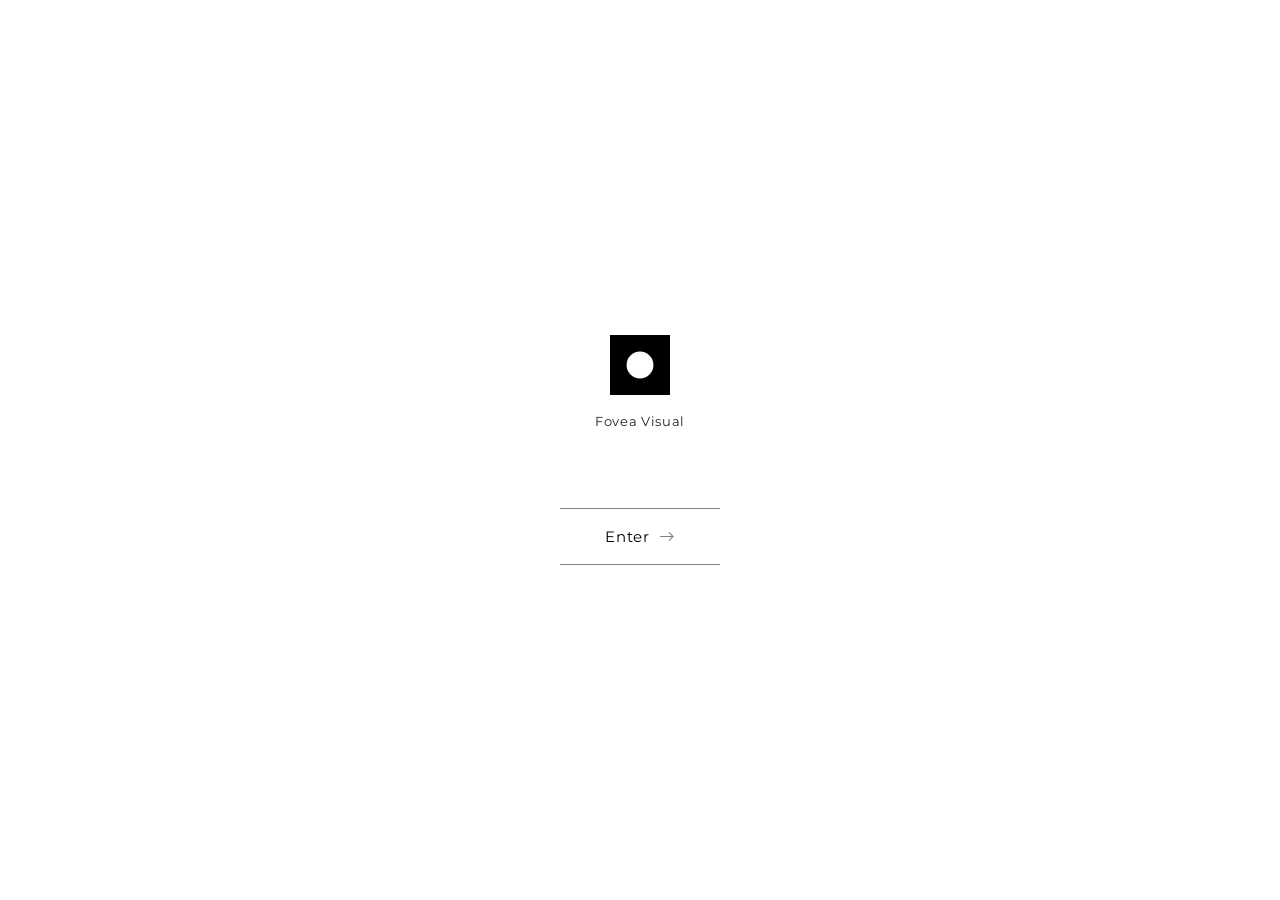
<file: www/index.html>
<!DOCTYPE html>
<html class="loading" lang="zh-Hant-TW">

<head>
    <meta charset="UTF-8">
    <meta name="viewport" content="width=device-width,initial-scale=1,maximum-scale=1,user-scalable=no">
    <meta name="robots" content="all">
    <meta http-equiv="X-UA-Compatible" content="IE=edge,chrome=1">
    <title>中央窩</title>
    <meta name="author" content="中央窩">
    <meta name="copyright" content="Copyright © 2026 Fovea Visual. All Rights Reserved.">
    <meta name="description" content="">
    <meta name="distribution" content="Taiwan">
    <meta name="geo.region" content="tw">
    <meta name="format-detection" content="telephone=no,email=no,address=no">
    <meta property="og:url" content="">
    <meta property="og:title" content="中央窩">
    <meta property="og:site_name" content="中央窩">
    <meta property="og:image" content="ogimage.png">
    <meta property="og:description" content="">
    <meta property="og:type" content="website">

    <!-- 預載項目 -->
    <link rel="preload" href="assets/images/common/ajax-loader.gif" as="image">
    <!-- 預載項目 end -->

    <!-- favicon頁面小圖 -->
    <link rel="icon" href="favicon.ico">
    <link rel="shortcut icon" href="favicon.ico">
    <link rel="apple-touch-icon" sizes="192x192" href="apple-touch-icon.jpg">
    <!-- favicon頁面小圖 end -->

    <!-- CSS -->
    <!-- font -->
    <link rel="stylesheet" href="assets/css/font/Montserrat.css">
    <link rel="stylesheet" href="assets/css/font/NotoSansTC_split.css">
    <!-- animate -->
    <link rel="stylesheet" href="assets/css/common/animate.css">
    <!-- slick -->
    <link rel="stylesheet" href="assets/css/plugin/slick.css">
    <link rel="stylesheet" href="assets/css/plugin/slick-theme.css">
    <!-- 共用屬性 -->
    <link rel="stylesheet" href="assets/css/common/public.css">
    <link rel="stylesheet" href="assets/css/common/crumb.css">
    <link rel="stylesheet" href="assets/css/common/button.css">
    <link rel="stylesheet" href="assets/css/common/title.css">
    <link rel="stylesheet" href="assets/css/common/lightbox.css">
    <link rel="stylesheet" href="assets/css/common/header.css?20261024">

    <!-- 當前頁面 -->
    <link rel="stylesheet" href="assets/css/index.css?20261024">
    <!-- CSS end -->
</head>

<body>
    <!-- 頁首 -->
    <header>
        <nav class="navbar">
            <input id="mainmenuCheck" class="c-toggleBox" type="checkbox" aria-hidden="true">
            <!--logo-->
            <a class="logo" href="./index.html" title="中央窩">
                <img src="assets/images/common/logo.svg" alt="中央窩" width="30" height="30" fetchpriority="high">
            </a>

            <!-- 英文標題 -->
            <p class="navbar__en">Fovea Visual</p>

            <!-- 中文標題 -->
            <h1 class="navbar__title">中央窩視覺</h1>

            <!--主選單背景-->
            <label class="mainMenuBg" for="mainmenuCheck"></label>

            <!--主選單容器-->
            <div class="mainMenuBox" data-lenis-prevent>
                <label class="mainMenuClose" for="mainmenuCheck"></label>
                <!--主選單-->
                <ul class="mainMenu">
                    <li class="mainMenu__item pc-hie">
                        <a class="mainMenu__item__link j-anchor-bt" href="#top" title="首頁">
                            <span class="en">Home</span>
                            <span class="zh">首頁</span>
                        </a>
                    </li>
                    <li class="mainMenu__item">
                        <a class="mainMenu__item__link" href="about.html" title="關於中央窩">
                            <span class="en">About Fovea</span>
                            <span class="zh">關於中央窩</span>
                        </a>
                    </li>
                    <li class="mainMenu__item">
                        <a class="mainMenu__item__link" href="about.html#work" title="作品集">
                            <span class="en">Works</span>
                            <span class="zh">作品集</span>
                        </a>
                    </li>
                    <li class="mainMenu__item">
                        <a class="mainMenu__item__link zh-long" href="about.html#service" title="服務與方案">
                            <span class="en">Services</span>
                            <span class="zh">服務與方案</span>
                        </a>
                    </li>
                    <li class="mainMenu__item">
                        <a class="mainMenu__item__link" href="about.html#contact" title="聯絡我們">
                            <span class="en">Contact</span>
                            <span class="zh">聯絡我們</span>
                        </a>
                    </li>
                </ul>
            </div>

            <!--主選單切換鈕-->
            <label class="navbt" for="mainmenuCheck" aria-labelledby="main menu toggle"></label>
        </nav>
    </header>

    <!-- loading -->
    <div class="c-loading j-loading">
        <div class="c-loading-content">
            <picture class="c-loading-logo">
                <img src="assets/images/common/logo.svg" alt="中央窩" width="60" height="60" loading="lazy">
            </picture>
            <p class="c-loading-text">Fovea Visual</p>
            <button class="c-loading-enter j-loading-bt" type="button">Enter</button>
        </div>
    </div>

    <main>
        <!-- banner -->
        <div class="banner j-banner wow">
            <div id="top" class="c-anchor j-anchor"></div>
            <!-- 文案 -->
            <div class="hide">
                <h1></h1>
                <p></p>
            </div>
            <!-- 背景 -->
            <div class="c-banner-bg">
                <div class="c-banner-bg__box">
                    <div class="c-banner-media">
                        <video data-autoplay="1" poster="assets/images/index/index_banner_post01.png" muted loop
                            playsinline>
                            <source src="assets/video/index/index_banner_video01.webm" type="video/webm">
                            <source src="assets/video/index/index_banner_video01.mp4" type="video/mp4">
                        </video>
                    </div>
                    <picture class="c-banner-media">
                        <source srcset="assets/images/index/index_banner_pic01.webp" type="image/webp">
                        <img src="assets/images/index/index_banner_pic01.png" alt="中央窩" width="384" height="292"
                            loading="lazy">
                    </picture>
                    <div class="c-banner-media">
                        <video data-autoplay="1" poster="assets/images/index/index_banner_post02.png" muted loop
                            playsinline>
                            <source src="assets/video/index/index_banner_video02.webm" type="video/webm">
                            <source src="assets/video/index/index_banner_video02.mp4" type="video/mp4">
                        </video>
                    </div>
                    <picture class="c-banner-media">
                        <source srcset="assets/images/index/index_banner_pic02.webp" type="image/webp">
                        <img src="assets/images/index/index_banner_pic02.png" alt="中央窩" width="606" height="404"
                            loading="lazy">
                    </picture>
                    <picture class="c-banner-media">
                        <source srcset="assets/images/index/index_banner_pic03.webp" type="image/webp">
                        <img src="assets/images/index/index_banner_pic03.png" alt="中央窩" width="426" height="627"
                            loading="lazy">
                    </picture>
                    <picture class="c-banner-media">
                        <source srcset="assets/images/index/index_banner_pic04.webp" type="image/webp">
                        <img src="assets/images/index/index_banner_pic04.png" alt="中央窩" width="400" height="600"
                            loading="lazy">
                    </picture>
                    <picture class="c-banner-media">
                        <source srcset="assets/images/index/index_banner_pic05.webp" type="image/webp">
                        <img src="assets/images/index/index_banner_pic05.png" alt="中央窩" width="650" height="427"
                            loading="lazy">
                    </picture>
                    <div class="c-banner-media">
                        <video data-autoplay="1" poster="assets/images/index/index_banner_post03.png" muted loop
                            playsinline>
                            <source src="assets/video/index/index_banner_video03.webm" type="video/webm">
                            <source src="assets/video/index/index_banner_video03.mp4" type="video/mp4">
                        </video>
                    </div>
                    <picture class="c-banner-media">
                        <source srcset="assets/images/index/index_banner_pic06.webp" type="image/webp">
                        <img src="assets/images/index/index_banner_pic06.png" alt="中央窩" width="797" height="534"
                            loading="lazy">
                    </picture>
                    <picture class="c-banner-media">
                        <source srcset="assets/images/index/index_banner_pic07.webp" type="image/webp">
                        <img src="assets/images/index/index_banner_pic07.png" alt="中央窩" width="600" height="400"
                            loading="lazy">
                    </picture>
                    <div class="c-banner-media">
                        <video data-autoplay="1" poster="assets/images/index/index_banner_post04.png" muted loop
                            playsinline>
                            <source src="assets/video/index/index_banner_video04.webm" type="video/webm">
                            <source src="assets/video/index/index_banner_video04.mp4" type="video/mp4">
                        </video>
                    </div>
                    <picture class="c-banner-media">
                        <source srcset="assets/images/index/index_banner_pic08.webp" type="image/webp">
                        <img src="assets/images/index/index_banner_pic08.png" alt="中央窩" width="400" height="600"
                            loading="lazy">
                    </picture>
                    <picture class="c-banner-media">
                        <source srcset="assets/images/index/index_banner_pic09.webp" type="image/webp">
                        <img src="assets/images/index/index_banner_pic09.png" alt="中央窩" width="1020" height="680"
                            loading="lazy">
                    </picture>
                    <picture class="c-banner-media">
                        <source srcset="assets/images/index/index_banner_pic10.webp" type="image/webp">
                        <img src="assets/images/index/index_banner_pic10.png" alt="中央窩" width="734" height="471"
                            loading="lazy">
                    </picture>
                    <div class="c-banner-media">
                        <video data-autoplay="1" poster="assets/images/index/index_banner_post05.png" muted loop
                            playsinline>
                            <source src="assets/video/index/index_banner_video05.webm" type="video/webm">
                            <source src="assets/video/index/index_banner_video05.mp4" type="video/mp4">
                        </video>
                    </div>
                </div>
            </div>

            <!-- 文案 -->
            <div class="banner-content">
                <p class="banner-content__title">Fovea</p>
                <p class="banner-content__text">視覺不只是呈現，是幫品牌更快被選擇</p>
                <a class="banner-content__link" href="about.html#work" title="作品集">Works</a>
            </div>
        </div>
    </main>

    <!-- css -->
    <link rel="stylesheet" href="assets/css/common/footer.css">

    <!-- JS -->
    <!-- lib -->
    <script src="assets/js/lib/jquery-3.7.1.min.js"></script>
    <script src="assets/js/lib/core.js"></script>
    <!-- plugin -->
    <script src="assets/js/plugin/lenis.min.js"></script>
    <!-- common -->
    <script src="assets/js/common/common.js?20261024"></script>
    <script>
        let isFirst = sessionStorage.getItem('is_first') === null ? '1' : '0';
        isFirst = +isFirst;
        jQuery(function () {
            /* loading */
            let $html = jQuery('html');
            if (isFirst) {
                $html.addClass('ready');
            } else {
                $html.removeClass('loading');
                jQuery('.j-loading').remove();
            }

            $html.on('click', '.j-loading-bt', function () {
                $html.removeClass('loading');
                sessionStorage.setItem('is_first', 0);
            });

            /* banner滑鼠位置偵測 */
            if (!touchSupport) {
                let isBannerVisible = false;
                observable.init({
                    target: '.j-banner',
                    onEnter: (el) => {
                        isBannerVisible = true;
                    },
                    onLeave: (el) => {
                        isBannerVisible = false;
                    }
                });

                /* 儲存滑鼠的目標位置與當前平滑位置 */
                let targetX = 0,
                    targetY = 0,
                    currentX = 0,
                    currentY = 0,
                    isAnimating = false;

                /* 計算並更新位置 */
                function updateBannerPosition() {
                    if (!isBannerVisible) {
                        isAnimating = false;
                        return;
                    }

                    /* 延遲程度，數值越小越慢）*/
                    let ease = 0.05;
                    currentX += (targetX - currentX) * ease;
                    currentY += (targetY - currentY) * ease;

                    let $banner = jQuery('.j-banner')[0];
                    if ($banner) {
                        $banner.style.setProperty('--x', currentX);
                        $banner.style.setProperty('--y', currentY);
                    }

                    /* 持續在畫面更新時循環計算 */
                    requestAnimationFrame(updateBannerPosition);
                }

                window.addEventListener('pointermove', function (e) {
                    if (991 >= window.innerWidth) return;
                    if (!isBannerVisible) return;

                    let $banner = jQuery('.j-banner')[0];
                    if (!$banner) return;

                    let rect = $banner.getBoundingClientRect(),
                        centerX = rect.width / 2,
                        centerY = rect.height / 2;

                    /* 計算相對於中心的座標 */
                    targetX = e.clientX - rect.left - centerX;
                    targetY = e.clientY - rect.top - centerY;

                    if (!isAnimating) {
                        isAnimating = true;
                        requestAnimationFrame(updateBannerPosition);
                    }
                });
            }
        });
    </script>
    <!-- JS end -->
</body>

</html>
</file>
<file: www/assets/css/font/Montserrat.css>
/*=========================================================================
 * Name    : Montserrat
 * License : SIL OPEN FONT LICENSE Version 1.1
 * URL     : https://openfontlicense.org/open-font-license-official-text/
 *=========================================================================*/
@font-face {
    font-family: 'Montserrat';
    font-display: swap;
    font-weight: 100;
    src: local('Montserrat Thin'),
        url('../../fonts/Montserrat/Montserrat-Thin.woff2') format('woff2'),
        url('../../fonts/Montserrat/Montserrat-Thin.ttf') format('truetype');
}

@font-face {
    font-family: 'Montserrat';
    font-display: swap;
    font-weight: 100;
    font-style: italic;
    src: local('Montserrat ThinItalic'),
        url('../../fonts/Montserrat/Montserrat-ThinItalic.woff2') format('woff2'),
        url('../../fonts/Montserrat/Montserrat-ThinItalic.ttf') format('truetype');
}

@font-face {
    font-family: 'Montserrat';
    font-display: swap;
    font-weight: 200;
    src: local('Montserrat ExtraLight'),
        url('../../fonts/Montserrat/Montserrat-ExtraLight.woff2') format('woff2'),
        url('../../fonts/Montserrat/Montserrat-ExtraLight.ttf') format('truetype');
}

@font-face {
    font-family: 'Montserrat';
    font-display: swap;
    font-weight: 200;
    font-style: italic;
    src: local('Montserrat ExtraLightItalic'),
        url('../../fonts/Montserrat/Montserrat-ExtraLightItalic.woff2') format('woff2'),
        url('../../fonts/Montserrat/Montserrat-ExtraLightItalic.ttf') format('truetype');
}

@font-face {
    font-family: 'Montserrat';
    font-display: swap;
    font-weight: 300;
    src: local('Montserrat Light'),
        url('../../fonts/Montserrat/Montserrat-Light.woff2') format('woff2'),
        url('../../fonts/Montserrat/Montserrat-Light.ttf') format('truetype');
}

@font-face {
    font-family: 'Montserrat';
    font-display: swap;
    font-weight: 300;
    font-style: italic;
    src: local('Montserrat LightItalic'),
        url('../../fonts/Montserrat/Montserrat-LightItalic.woff2') format('woff2'),
        url('../../fonts/Montserrat/Montserrat-LightItalic.ttf') format('truetype');
}

@font-face {
    font-family: 'Montserrat';
    font-display: swap;
    font-weight: 400;
    src: local('Montserrat Regular'),
        local('Montserrat'),
        url('../../fonts/Montserrat/Montserrat-Regular.woff2') format('woff2'),
        url('../../fonts/Montserrat/Montserrat-Regular.ttf') format('truetype');
}

@font-face {
    font-family: 'Montserrat';
    font-display: swap;
    font-weight: 400;
    font-style: italic;
    src: local('Montserrat Italic'),
        url('../../fonts/Montserrat/Montserrat-Italic.woff2') format('woff2'),
        url('../../fonts/Montserrat/Montserrat-Italic.ttf') format('truetype');
}

@font-face {
    font-family: 'Montserrat';
    font-display: swap;
    font-weight: 500;
    src: local('Montserrat Medium'),
        url('../../fonts/Montserrat/Montserrat-Medium.woff2') format('woff2'),
        url('../../fonts/Montserrat/Montserrat-Medium.ttf') format('truetype');
}

@font-face {
    font-family: 'Montserrat';
    font-display: swap;
    font-weight: 500;
    font-style: italic;
    src: local('Montserrat MediumItalic'),
        url('../../fonts/Montserrat/Montserrat-MediumItalic.woff2') format('woff2'),
        url('../../fonts/Montserrat/Montserrat-MediumItalic.ttf') format('truetype');
}

@font-face {
    font-family: 'Montserrat';
    font-display: swap;
    font-weight: 600;
    src: local('Montserrat SemiBold'),
        url('../../fonts/Montserrat/Montserrat-SemiBold.woff2') format('woff2'),
        url('../../fonts/Montserrat/Montserrat-SemiBold.ttf') format('truetype');
}

@font-face {
    font-family: 'Montserrat';
    font-display: swap;
    font-weight: 600;
    font-style: italic;
    src: local('Montserrat SemiBoldItalic'),
        url('../../fonts/Montserrat/Montserrat-SemiBoldItalic.woff2') format('woff2'),
        url('../../fonts/Montserrat/Montserrat-SemiBoldItalic.ttf') format('truetype');
}

@font-face {
    font-family: 'Montserrat';
    font-display: swap;
    font-weight: 700;
    src: local('Montserrat Bold'),
        url('../../fonts/Montserrat/Montserrat-Bold.woff2') format('woff2'),
        url('../../fonts/Montserrat/Montserrat-Bold.ttf') format('truetype');
}

@font-face {
    font-family: 'Montserrat';
    font-display: swap;
    font-weight: 700;
    font-style: italic;
    src: local('Montserrat BoldItalic'),
        url('../../fonts/Montserrat/Montserrat-BoldItalic.woff2') format('woff2'),
        url('../../fonts/Montserrat/Montserrat-BoldItalic.ttf') format('truetype');
}

@font-face {
    font-family: 'Montserrat';
    font-display: swap;
    font-weight: 800;
    src: local('Montserrat ExtraBold'),
        url('../../fonts/Montserrat/Montserrat-ExtraBold.woff2') format('woff2'),
        url('../../fonts/Montserrat/Montserrat-ExtraBold.ttf') format('truetype');
}

@font-face {
    font-family: 'Montserrat';
    font-display: swap;
    font-weight: 800;
    font-style: italic;
    src: local('Montserrat ExtraBoldItalic'),
        url('../../fonts/Montserrat/Montserrat-ExtraBoldItalic.woff2') format('woff2'),
        url('../../fonts/Montserrat/Montserrat-ExtraBoldItalic.ttf') format('truetype');
}

@font-face {
    font-family: 'Montserrat';
    font-display: swap;
    font-weight: 900;
    src: local('Montserrat Black'),
        url('../../fonts/Montserrat/Montserrat-Black.woff2') format('woff2'),
        url('../../fonts/Montserrat/Montserrat-Black.ttf') format('truetype');
}

@font-face {
    font-family: 'Montserrat';
    font-display: swap;
    font-weight: 900;
    font-style: italic;
    src: local('Montserrat BlackItalic'),
        url('../../fonts/Montserrat/Montserrat-BlackItalic.woff2') format('woff2'),
        url('../../fonts/Montserrat/Montserrat-BlackItalic.ttf') format('truetype');
}
</file>
<file: www/assets/css/font/NotoSansTC_split.css>
/*=========================================================================
 * Name    : NotoSansTC
 * License : SIL OPEN FONT LICENSE Version 1.1
 * URL     : https://openfontlicense.org/open-font-license-official-text/
 *=========================================================================*/
@font-face {
	font-family: 'NotoSansTC';
	font-display: swap;
	font-weight: 100;
	src: local('Noto Sans TC Thin');
}

@font-face {
	font-family: 'NotoSansTC';
	font-display: swap;
	font-weight: 200;
	src: local('Noto Sans TC Light');
}

@font-face {
	font-family: 'NotoSansTC';
	font-display: swap;
	font-weight: 300;
	src: local('Noto Sans TC Light');
}

@font-face {
	font-family: 'NotoSansTC';
	font-display: swap;
	font-weight: 400;
	src: local('Noto Sans TC Regular'),
		local('Noto Sans TC');
}

@font-face {
	font-family: 'NotoSansTC';
	font-display: swap;
	font-weight: 500;
	src: local('Noto Sans TC Medium');
}

@font-face {
	font-family: 'NotoSansTC';
	font-display: swap;
	font-weight: 600;
	src: local('Noto Sans TC Medium');
}

@font-face {
	font-family: 'NotoSansTC';
	font-display: swap;
	font-weight: 700;
	src: local('Noto Sans TC Bold');
}

@font-face {
	font-family: 'NotoSansTC';
	font-display: swap;
	font-weight: 800;
	src: local('Noto Sans TC Bold');
}

@font-face {
	font-family: 'NotoSansTC';
	font-display: swap;
	font-weight: 900;
	src: local('Noto Sans TC Black');
}

@font-face {
	font-family: 'NotoSansTC';
	font-style: normal;
	font-weight: 100 900;
	font-display: swap;
	src: url(../../fonts/NotoSansTC/split/NotoSansTC_0.woff2) format('woff2');
	unicode-range: U+1f921-1f930, U+1f932-1f935, U+1f937-1f939, U+1f940-1f944, U+1f947-1f94a, U+1f950-1f95f, U+1f962-1f967, U+1f969-1f96a, U+1f980-1f981, U+1f984-1f98d, U+1f990-1f992, U+1f994-1f996, U+1f9c0, U+1f9d0, U+1f9d2, U+1f9d4, U+1f9d6, U+1f9d8, U+1f9da, U+1f9dc-1f9dd, U+1f9df-1f9e2, U+1f9e5-1f9e6, U+20024, U+20487, U+20779, U+20c41, U+20c78, U+20d71, U+20e98, U+20ef9, U+2107b, U+210c1, U+22c51, U+233b4, U+24a12, U+2512b, U+2546e, U+25683, U+267cc, U+269f2, U+27657, U+282e2, U+2898d, U+29d5a, U+f0001-f0005, U+f0019, U+f009b, U+f0101-f0104, U+f012b, U+f01ba, U+f01d6, U+f0209, U+f0217, U+f0223-f0224, U+fc355, U+fe327, U+fe517, U+feb97, U+fffb4;
}

@font-face {
	font-family: 'NotoSansTC';
	font-style: normal;
	font-weight: 100 900;
	font-display: swap;
	src: url(../../fonts/NotoSansTC/split/NotoSansTC_6.woff2) format('woff2');
	unicode-range: U+ff78-ff7e, U+ff80-ff86, U+ff89-ff94, U+ff97-ff9e, U+ffb9, U+ffe0-ffe3, U+ffe9, U+ffeb, U+ffed, U+fffc, U+1d7c7, U+1f004, U+1f0cf, U+1f141-1f142, U+1f150, U+1f154, U+1f158, U+1f15b, U+1f15d-1f15e, U+1f162-1f163, U+1f170-1f171, U+1f174, U+1f177-1f178, U+1f17d-1f17f, U+1f192-1f195, U+1f197-1f19a, U+1f1e6-1f1f5, U+1f1f7-1f1ff, U+1f21a, U+1f22f, U+1f232-1f237, U+1f239-1f23a, U+1f250-1f251, U+1f300, U+1f302-1f319;
}

@font-face {
	font-family: 'NotoSansTC';
	font-style: normal;
	font-weight: 100 900;
	font-display: swap;
	src: url(../../fonts/NotoSansTC/split/NotoSansTC_7.woff2) format('woff2');
	unicode-range: U+fa0a, U+fa0c, U+fa11, U+fa17, U+fa19, U+fa1b, U+fa1d, U+fa26, U+fa2c, U+fb01, U+fdfc, U+fe0e, U+fe33-fe36, U+fe38-fe44, U+fe49-fe51, U+fe54, U+fe56-fe57, U+fe59-fe5c, U+fe5f-fe6a, U+fe8e, U+fe92-fe93, U+feae, U+fecb-fecc, U+fee0, U+feec, U+fef3, U+ff04, U+ff07, U+ff26-ff2c, U+ff31-ff32, U+ff35-ff37, U+ff39-ff3a, U+ff3c, U+ff3e-ff5b, U+ff5d, U+ff61-ff65, U+ff67-ff68, U+ff6a, U+ff6c-ff77;
}

@font-face {
	font-family: 'NotoSansTC';
	font-style: normal;
	font-weight: 100 900;
	font-display: swap;
	src: url(../../fonts/NotoSansTC/split/NotoSansTC_8.woff2) format('woff2');
	unicode-range: U+f78a-f78c, U+f78e, U+f792-f796, U+f798, U+f79c, U+f7f5, U+f812, U+f815, U+f876, U+f8f5, U+f8f8, U+f8ff, U+f901-f902, U+f904, U+f906, U+f909-f90a, U+f90f, U+f914, U+f918-f919, U+f91b, U+f91d, U+f91f, U+f923, U+f925, U+f92d-f92f, U+f934, U+f937-f938, U+f93d, U+f93f, U+f941, U+f949, U+f94c, U+f94e-f94f, U+f95a, U+f95d-f95e, U+f961-f963, U+f965-f970, U+f974, U+f976-f97a, U+f97c, U+f97e-f97f, U+f981, U+f983, U+f988, U+f98a, U+f98c, U+f98e, U+f996-f997, U+f999-f99a, U+f99c, U+f99f-f9a0, U+f9a3, U+f9a8, U+f9ad, U+f9b2-f9b6, U+f9b9-f9ba, U+f9bd-f9be, U+f9c1, U+f9c4, U+f9c7, U+f9ca, U+f9cd, U+f9d0-f9d1, U+f9d3-f9d4, U+f9d7-f9d8, U+f9dc-f9dd, U+f9df-f9e1, U+f9e4, U+f9e8-f9ea, U+f9f4, U+f9f6-f9f7, U+f9f9-f9fa, U+f9fc-fa01, U+fa03-fa04, U+fa06, U+fa08-fa09;
}

@font-face {
	font-family: 'NotoSansTC';
	font-style: normal;
	font-weight: 100 900;
	font-display: swap;
	src: url(../../fonts/NotoSansTC/split/NotoSansTC_19.woff2) format('woff2');
	unicode-range: U+9ee5, U+9ee7, U+9eee, U+9ef3-9ef4, U+9ef6-9ef7, U+9ef9, U+9efb-9efd, U+9eff, U+9f07-9f09, U+9f10, U+9f14-9f15, U+9f19, U+9f22, U+9f29, U+9f2c, U+9f2f, U+9f31, U+9f34, U+9f37, U+9f39, U+9f3d-9f3e, U+9f41, U+9f4c-9f50, U+9f54, U+9f57, U+9f59, U+9f5c, U+9f5f-9f60, U+9f62-9f63, U+9f66-9f67, U+9f6a, U+9f6c, U+9f72, U+9f76-9f77, U+9f7f, U+9f84-9f85, U+9f88, U+9f8e, U+9f91, U+9f94-9f96, U+9f98, U+9f9a-9f9b, U+9f9f-9fa0, U+9fa2, U+9fa4, U+9ff0-9fff, U+a1f4, U+a4b0-a4b1, U+a4b3, U+a9c1-a9c2, U+aa31, U+ab34, U+ac00-ac01, U+ac04, U+ac08, U+ac10-ac11, U+ac13-ac16, U+ac19, U+ac1c-ac1d, U+ac24, U+ac70-ac71, U+ac74, U+ac77-ac78, U+ac80-ac81, U+ac83, U+ac8c, U+ac90, U+aca0, U+aca8-aca9, U+acac, U+acb0, U+acb8-acb9, U+acbc-acbd, U+acc1, U+acc4, U+ace0-ace1, U+ace4, U+ace8, U+acf0-acf1, U+acf3, U+acf5, U+acfc;
}

@font-face {
	font-family: 'NotoSansTC';
	font-style: normal;
	font-weight: 100 900;
	font-display: swap;
	src: url(../../fonts/NotoSansTC/split/NotoSansTC_20.woff2) format('woff2');
	unicode-range: U+9d77, U+9d7a, U+9d7e, U+9d87, U+9d89, U+9d8f, U+9d91-9d93, U+9d96, U+9d98, U+9d9a, U+9da1-9da2, U+9da5, U+9da9, U+9dab-9dac, U+9db1-9db2, U+9db5, U+9db9-9dbc, U+9dbf-9dc2, U+9dc4, U+9dc7-9dc9, U+9dd3, U+9dd6, U+9dd9-9dda, U+9dde-9ddf, U+9de2, U+9de5-9de6, U+9de8, U+9def-9df0, U+9df2-9df4, U+9df8, U+9dfa, U+9dfd, U+9dff, U+9e02, U+9e07, U+9e0a, U+9e11, U+9e15, U+9e18, U+9e1a-9e1b, U+9e1d-9e1e, U+9e20-9e23, U+9e25-9e26, U+9e2d, U+9e2f, U+9e33, U+9e35, U+9e3d-9e3f, U+9e42-9e43, U+9e45, U+9e48-9e4a, U+9e4c, U+9e4f, U+9e51, U+9e55, U+9e64, U+9e66, U+9e6b, U+9e6d-9e6e, U+9e70, U+9e73, U+9e75, U+9e78, U+9e80-9e83, U+9e87-9e88, U+9e8b-9e8c, U+9e90-9e91, U+9e93, U+9e96, U+9e9d, U+9ea1, U+9ea4, U+9ea6, U+9ea9-9eab, U+9ead, U+9eaf, U+9eb4, U+9eb7-9eba, U+9ebe-9ebf, U+9ecc-9ecd, U+9ed0, U+9ed2, U+9ed4, U+9ed9-9eda, U+9edc-9edd, U+9edf-9ee0, U+9ee2;
}

@font-face {
	font-family: 'NotoSansTC';
	font-style: normal;
	font-weight: 100 900;
	font-display: swap;
	src: url(../../fonts/NotoSansTC/split/NotoSansTC_21.woff2) format('woff2');
	unicode-range: U+9bf0-9bf1, U+9bf5, U+9bf7, U+9bf9, U+9bfd, U+9bff, U+9c02, U+9c06, U+9c08-9c0a, U+9c0d, U+9c10, U+9c12-9c13, U+9c15, U+9c1c, U+9c1f, U+9c21, U+9c23-9c25, U+9c28-9c29, U+9c2d-9c2e, U+9c31-9c33, U+9c35-9c37, U+9c39-9c3b, U+9c3d-9c3e, U+9c40, U+9c42, U+9c45-9c49, U+9c52, U+9c54, U+9c56, U+9c58-9c5a, U+9c5d, U+9c5f-9c60, U+9c63, U+9c67-9c68, U+9c72, U+9c75, U+9c78, U+9c7a-9c7c, U+9c7f-9c81, U+9c87-9c88, U+9c8d, U+9c91, U+9c94, U+9c97, U+9c9b, U+9ca4, U+9ca8, U+9cab, U+9cad, U+9cb1-9cb3, U+9cb6-9cb8, U+9cc4-9cc5, U+9ccc-9ccd, U+9cd5-9cd7, U+9cdd-9cdf, U+9ce7, U+9ce9, U+9cee-9cf0, U+9cf2, U+9cfc-9cfe, U+9d03, U+9d06-9d08, U+9d0e, U+9d10, U+9d12, U+9d15, U+9d17, U+9d1d-9d1f, U+9d23, U+9d2b, U+9d2f-9d30, U+9d34, U+9d37, U+9d3d, U+9d42, U+9d50, U+9d52-9d53, U+9d59, U+9d5c, U+9d5e-9d61, U+9d6a, U+9d6f-9d70;
}

@font-face {
	font-family: 'NotoSansTC';
	font-style: normal;
	font-weight: 100 900;
	font-display: swap;
	src: url(../../fonts/NotoSansTC/split/NotoSansTC_22.woff2) format('woff2');
	unicode-range: U+9a87, U+9a8a-9a8b, U+9a8f-9a91, U+9a97, U+9a9a, U+9a9e, U+9aa0-9aa1, U+9aa4-9aa5, U+9aaf-9ab1, U+9ab6-9ab7, U+9ab9-9aba, U+9abe, U+9ac0-9ac5, U+9ac8, U+9acb-9acc, U+9ace-9acf, U+9ad1, U+9ad5-9ad7, U+9ad9, U+9adf, U+9ae1, U+9ae3, U+9aea-9aeb, U+9aed, U+9aef, U+9af2, U+9af4, U+9af9, U+9afb, U+9afd, U+9b03-9b04, U+9b08, U+9b13, U+9b18, U+9b1f, U+9b22-9b23, U+9b28-9b2a, U+9b2c-9b30, U+9b32, U+9b3b, U+9b43, U+9b46-9b49, U+9b4b-9b4e, U+9b51, U+9b55, U+9b58, U+9b5b, U+9b5e-9b60, U+9b63, U+9b68-9b69, U+9b74, U+9b7d, U+9b80-9b81, U+9b83-9b84, U+9b87-9b88, U+9b8a-9b8b, U+9b8d-9b8e, U+9b90, U+9b92-9b95, U+9b97, U+9b9f-9ba0, U+9ba2-9ba3, U+9ba8, U+9bab, U+9bb0, U+9bb8, U+9bc0-9bc1, U+9bc3, U+9bc6-9bc8, U+9bd3-9bd7, U+9bd9, U+9bdb, U+9bdd, U+9be1-9be2, U+9be4-9be5, U+9be7, U+9bea, U+9bed-9bee;
}

@font-face {
	font-family: 'NotoSansTC';
	font-style: normal;
	font-weight: 100 900;
	font-display: swap;
	src: url(../../fonts/NotoSansTC/split/NotoSansTC_23.woff2) format('woff2');
	unicode-range: U+993c-9940, U+9943-9944, U+9948-994a, U+994c-994e, U+9951, U+9954, U+995c, U+995e-995f, U+9961-9962, U+9965, U+9968, U+996a, U+996d-9972, U+9975-9976, U+997a, U+997c, U+997f-9980, U+9984-9985, U+9988, U+998b, U+998d, U+998f, U+9992, U+9994-9995, U+9997-9998, U+999c, U+999e, U+99a0-99a1, U+99ab, U+99af, U+99b1, U+99b4, U+99b9, U+99c4-99c6, U+99cf, U+99d1-99d2, U+99d4, U+99d6, U+99d8-99d9, U+99df, U+99e1-99e2, U+99e9, U+99ee, U+99f0, U+99f8, U+99fb, U+9a01-9a05, U+9a0c, U+9a0f-9a13, U+9a16, U+9a1b-9a1c, U+9a20, U+9a24, U+9a28, U+9a2b, U+9a2d-9a2e, U+9a34-9a36, U+9a38, U+9a3e, U+9a40-9a44, U+9a4a, U+9a4c-9a4e, U+9a52, U+9a56, U+9a62-9a65, U+9a69-9a6b, U+9a6d, U+9a6f-9a71, U+9a73-9a74, U+9a76, U+9a78-9a79, U+9a7b-9a7c, U+9a7e-9a7f, U+9a81-9a82, U+9a84-9a86;
}

@font-face {
	font-family: 'NotoSansTC';
	font-style: normal;
	font-weight: 100 900;
	font-display: swap;
	src: url(../../fonts/NotoSansTC/split/NotoSansTC_24.woff2) format('woff2');
	unicode-range: U+97f5, U+97f9-97fa, U+97fe, U+9804, U+9807, U+980a, U+980e-980f, U+9814, U+9816, U+981a, U+981c, U+981e, U+9820-9821, U+9823, U+9826, U+9828, U+982a-982c, U+9832, U+9834-9835, U+9837, U+9839, U+983c-983d, U+9845, U+9848-9849, U+984e, U+9852-9857, U+9859-985a, U+9862-9863, U+9865, U+9870-9871, U+9873-9874, U+9877, U+987a-987f, U+9881-9882, U+9885, U+9887-988a, U+988c-988d, U+9890, U+9893, U+9896-9897, U+989a, U+989c-989e, U+98a0, U+98a4, U+98a6-98a7, U+98a9, U+98ae-98af, U+98b2-98b3, U+98b6-98b8, U+98ba-98bd, U+98bf, U+98c7-98c8, U+98ca, U+98d2-98d3, U+98d8-98da, U+98dc, U+98de, U+98e0-98e1, U+98e3, U+98e5, U+98e7-98e9, U+98eb-98ee, U+98f1, U+98f4, U+9901, U+9908-9909, U+990c, U+9911-9912, U+9914, U+9916-9917, U+991b-991c, U+991e, U+9920, U+9927, U+992b-992c, U+992e, U+9931-9933, U+9938, U+993a;
}

@font-face {
	font-family: 'NotoSansTC';
	font-style: normal;
	font-weight: 100 900;
	font-display: swap;
	src: url(../../fonts/NotoSansTC/split/NotoSansTC_25.woff2) format('woff2');
	unicode-range: U+9672, U+9674, U+967a, U+9682-9685, U+9688-9689, U+968b, U+968d, U+9695, U+9697-9698, U+969e, U+96a0-96a4, U+96a9, U+96ac, U+96ae, U+96b0, U+96b2-96b4, U+96b6-96b7, U+96b9, U+96bc-96be, U+96c3, U+96c9-96cb, U+96ce-96cf, U+96d1-96d2, U+96d8, U+96dd, U+96e9, U+96eb, U+96f0-96f1, U+96f3-96f4, U+96f9, U+96fe-96ff, U+9701-9702, U+9705, U+9708, U+970a, U+970e-9711, U+9719, U+971d, U+971f-9720, U+9728, U+972a, U+972d, U+9730, U+9733, U+973a, U+973d, U+9744, U+9746-9747, U+9749, U+9750-9751, U+9753, U+9758-9759, U+975b, U+975d, U+9763, U+9765-9766, U+9768, U+976c-976d, U+9771, U+9773, U+9776, U+977a, U+977c, U+9780, U+9784-9786, U+9788, U+978e-978f, U+9798, U+979d-979e, U+97a3, U+97a5-97a6, U+97a8, U+97ab-97ac, U+97ae, U+97b6-97b7, U+97b9, U+97bf, U+97c1, U+97c3, U+97c6, U+97c9, U+97cd, U+97d6, U+97d8-97d9, U+97dc-97de, U+97e1, U+97e6-97e7, U+97ec-97ee, U+97f0-97f1;
}

@font-face {
	font-family: 'NotoSansTC';
	font-style: normal;
	font-weight: 100 900;
	font-display: swap;
	src: url(../../fonts/NotoSansTC/split/NotoSansTC_26.woff2) format('woff2');
	unicode-range: U+9530, U+9535, U+953a-953b, U+9540-9542, U+9547, U+9549-954a, U+954d, U+9550-9551, U+9554-9556, U+955c, U+956c-956d, U+956f-9570, U+9573, U+9576, U+9578, U+9582, U+9586, U+9588, U+958e-958f, U+9599, U+959c, U+959e-959f, U+95a1-95a2, U+95a4, U+95a6-95a7, U+95aa-95ae, U+95b0, U+95b2, U+95b6, U+95b9-95bf, U+95c2-95c4, U+95c7-95c9, U+95cb-95cd, U+95d0, U+95d3-95d5, U+95d7-95d8, U+95da, U+95de, U+95e0-95e1, U+95e4-95e5, U+95ea-95eb, U+95ef-95f0, U+95f2-95f3, U+95f5, U+95f7-95fa, U+95fd, U+9600-9602, U+9607-9609, U+960e, U+9610-9611, U+9614, U+9616, U+9619-961a, U+961c-961d, U+961f, U+9621, U+9624, U+9628, U+962f, U+9633-9636, U+963c, U+9641-9643, U+9645, U+9647-9648, U+964e-964f, U+9651, U+9653-9655, U+9658, U+965b-965f, U+9661, U+9665, U+9668-9669, U+966c;
}

@font-face {
	font-family: 'NotoSansTC';
	font-style: normal;
	font-weight: 100 900;
	font-display: swap;
	src: url(../../fonts/NotoSansTC/split/NotoSansTC_27.woff2) format('woff2');
	unicode-range: U+941a, U+941c, U+941e, U+9420-9425, U+9427-942b, U+942e, U+9432-9433, U+9436, U+9438, U+943a, U+943d, U+943f-9440, U+9445, U+944a, U+944c, U+9454-9455, U+945a-945b, U+945e, U+9460, U+9462-9463, U+9468, U+946a, U+946d, U+946f, U+9471, U+9474-9477, U+9479, U+947e-9481, U+9488-948a, U+948e, U+9492-9493, U+9497, U+9499, U+949b-94a3, U+94a5-94a9, U+94ac, U+94ae-94b1, U+94b3-94b5, U+94bb-94bc, U+94be-94c3, U+94c5-94c6, U+94c9, U+94ce-94d0, U+94db-94dd, U+94e0, U+94e2-94e3, U+94e8, U+94ec-94ee, U+94f0, U+94f2, U+94f5-94f6, U+94f8, U+94fa, U+94ff-9502, U+9504-9506, U+9508, U+950b-950c, U+950f-9510, U+9519-951b, U+951d, U+951f, U+9521-9526, U+952d-952f;
}

@font-face {
	font-family: 'NotoSansTC';
	font-style: normal;
	font-weight: 100 900;
	font-display: swap;
	src: url(../../fonts/NotoSansTC/split/NotoSansTC_28.woff2) format('woff2');
	unicode-range: U+930b, U+930f, U+9312, U+9315, U+9319-931b, U+931d-931f, U+9321, U+9323-9325, U+9327-932a, U+932c-932e, U+9331-9333, U+9335, U+9338, U+933c, U+9340-9341, U+9345-9349, U+934f-9352, U+9354, U+9356-935a, U+935c-9360, U+9363-9367, U+9369-936a, U+936c, U+936e, U+9370-9371, U+9373, U+9376, U+9379-937a, U+937c, U+9385, U+9387, U+938c, U+938f, U+9394, U+9397-9398, U+939a-939b, U+939d-939e, U+93a1-93a3, U+93a6-93a7, U+93a9-93aa, U+93ac-93ad, U+93af-93b0, U+93b3-93bb, U+93bd-93be, U+93c0-93c4, U+93c7, U+93ca-93cd, U+93d0-93d1, U+93d6-93d8, U+93dc-93de, U+93e0, U+93e4, U+93e8, U+93ee, U+93f0, U+93f5, U+93f7-93f9, U+93fb, U+9403, U+9407, U+940f-9410, U+9413-9414, U+9417, U+9419;
}

@font-face {
	font-family: 'NotoSansTC';
	font-style: normal;
	font-weight: 100 900;
	font-display: swap;
	src: url(../../fonts/NotoSansTC/split/NotoSansTC_29.woff2) format('woff2');
	unicode-range: U+9208-920a, U+920d-920e, U+9210-9211, U+9217, U+9219, U+921c, U+9221, U+9224-9225, U+9227, U+922a, U+922d-922e, U+9230-9231, U+9233, U+9235-9239, U+923b, U+923d-9241, U+9244, U+9246, U+9248-9249, U+924b-9251, U+9253, U+925a, U+925d-925e, U+9262, U+9265-9267, U+926b-926d, U+926f, U+9271-9272, U+9274, U+9276, U+9278, U+927a-927c, U+927e-927f, U+9282-9283, U+9286, U+9288, U+928a, U+928d-928e, U+9291, U+9295-9296, U+9299-929b, U+929d, U+92a0-92ae, U+92b2, U+92b5-92b6, U+92bb-92bc, U+92c2-92c3, U+92c6-92cd, U+92cf-92d1, U+92d5, U+92d7, U+92d9, U+92dd, U+92df, U+92e4-92e6, U+92e8-92e9, U+92ed-92ef, U+92f1-92f3, U+92f6, U+92f9, U+92fb, U+9300-9302, U+9306;
}

@font-face {
	font-family: 'NotoSansTC';
	font-style: normal;
	font-weight: 100 900;
	font-display: swap;
	src: url(../../fonts/NotoSansTC/split/NotoSansTC_30.woff2) format('woff2');
	unicode-range: U+90e2-90e4, U+90ea-90eb, U+90ef, U+90f4, U+90f7-90f8, U+90fc, U+90fe-9100, U+9102, U+9104, U+9106, U+9112, U+9114-911a, U+911c, U+911e, U+9120, U+9122-9123, U+9129, U+912b, U+912f, U+9131-9132, U+9134, U+9136, U+9139-913a, U+9143, U+9146, U+9148-914a, U+914e-9150, U+9154, U+9156-9157, U+9159-915a, U+915d-915e, U+9161-9164, U+916b, U+916e, U+9170-9172, U+9174, U+9176, U+9179-917a, U+917f, U+9181-9182, U+9184-9186, U+918c-918e, U+9190-9191, U+9196, U+919a-919b, U+919e, U+91a1-91a4, U+91a7, U+91aa, U+91ae-91b2, U+91b4-91b5, U+91b8, U+91bd-91be, U+91c1, U+91c3, U+91c5-91c6, U+91c8-91ca, U+91d2-91d5, U+91d7, U+91d9, U+91e1, U+91e4, U+91e6-91e9, U+91ec-91ed, U+91f0-91f1, U+91f5-91fa, U+91fd, U+91ff-9201, U+9203-9207;
}

@font-face {
	font-family: 'NotoSansTC';
	font-style: normal;
	font-weight: 100 900;
	font-display: swap;
	src: url(../../fonts/NotoSansTC/split/NotoSansTC_31.woff2) format('woff2');
	unicode-range: U+8f85-8f86, U+8f88-8f8a, U+8f8d, U+8f90, U+8f93, U+8f95-8f97, U+8f99, U+8f9e-8f9f, U+8fa2, U+8fa7, U+8fa9, U+8fab, U+8fae, U+8fb3, U+8fb5-8fb6, U+8fba-8fbd, U+8fbf, U+8fc1-8fc2, U+8fc6, U+8fc8, U+8fcc-8fcd, U+8fd2-8fd3, U+8fd5, U+8fdc-8fdd, U+8fdf, U+8fe2-8fe5, U+8fe8-8fe9, U+8fed-8fee, U+8ff3, U+8ff5, U+8ff8, U+8ffa-8ffc, U+8ffe, U+9002, U+9004, U+9008, U+900a-900b, U+9011-9013, U+9016, U+901e, U+9021, U+9024, U+902d, U+902f-9030, U+9034-9036, U+9039-903b, U+9041, U+9044-9045, U+904f-9052, U+9057-9058, U+905b, U+905d, U+9061-9062, U+9065, U+9068, U+906f, U+9074, U+9079, U+907d, U+9083, U+9085, U+9087-9089, U+908b, U+9090, U+9093, U+9095, U+9097, U+9099, U+909b, U+909d-909e, U+90a0-90a2, U+90ac, U+90af-90b0, U+90b2-90b4, U+90b6, U+90b9, U+90bb, U+90bd-90be, U+90c3-90c5, U+90c7, U+90d1, U+90d4-90d5, U+90d7, U+90db-90df;
}

@font-face {
	font-family: 'NotoSansTC';
	font-style: normal;
	font-weight: 100 900;
	font-display: swap;
	src: url(../../fonts/NotoSansTC/split/NotoSansTC_32.woff2) format('woff2');
	unicode-range: U+8e30-8e31, U+8e35, U+8e39, U+8e3c-8e3d, U+8e40-8e42, U+8e47, U+8e49-8e4e, U+8e50, U+8e53-8e55, U+8e59-8e5b, U+8e60, U+8e62-8e63, U+8e67, U+8e69, U+8e6c-8e6d, U+8e6f, U+8e74, U+8e76, U+8e7a-8e7c, U+8e82, U+8e84-8e85, U+8e87, U+8e89-8e8b, U+8e8f-8e95, U+8e99-8e9a, U+8e9d-8e9e, U+8ea1, U+8ea3, U+8ea5-8ea6, U+8eaa, U+8eac-8ead, U+8eaf-8eb1, U+8eb9, U+8ebc, U+8ebe, U+8ec6, U+8ecb, U+8ecf, U+8ed1, U+8ed4, U+8ed7, U+8eda-8edb, U+8ee2, U+8ee8, U+8eeb, U+8ef2, U+8ef9-8efe, U+8f05, U+8f07-8f08, U+8f0a-8f0c, U+8f12-8f13, U+8f17, U+8f19-8f1a, U+8f1c, U+8f1e-8f1f, U+8f25-8f26, U+8f2d, U+8f30, U+8f33, U+8f36, U+8f3e, U+8f40-8f42, U+8f45-8f47, U+8f4d, U+8f54-8f55, U+8f5d, U+8f61-8f62, U+8f64, U+8f67-8f69, U+8f6d-8f72, U+8f74, U+8f76, U+8f7b-8f7c, U+8f7f, U+8f83-8f84;
}

@font-face {
	font-family: 'NotoSansTC';
	font-style: normal;
	font-weight: 100 900;
	font-display: swap;
	src: url(../../fonts/NotoSansTC/split/NotoSansTC_33.woff2) format('woff2');
	unicode-range: U+8ce1, U+8ce8, U+8ceb, U+8cf0, U+8cf8, U+8cfb, U+8cfe, U+8d04, U+8d07, U+8d0b, U+8d0d, U+8d10, U+8d12-8d14, U+8d17, U+8d1b-8d1f, U+8d21-8d26, U+8d29-8d2c, U+8d2e-8d32, U+8d34-8d35, U+8d37-8d38, U+8d3a-8d3c, U+8d3e-8d3f, U+8d41-8d43, U+8d48, U+8d4b-8d4c, U+8d4e-8d50, U+8d54, U+8d56, U+8d58, U+8d5a-8d5b, U+8d5f-8d60, U+8d62-8d63, U+8d66-8d69, U+8d6c-8d6e, U+8d73, U+8d75-8d76, U+8d7b, U+8d7d, U+8d84, U+8d8b, U+8d90-8d91, U+8d94, U+8d96, U+8d9c, U+8dab, U+8daf, U+8db2, U+8db5, U+8db7, U+8dba, U+8dbc, U+8dbf, U+8dc2-8dc3, U+8dc6, U+8dcb, U+8dce-8dd0, U+8dd6-8dd7, U+8dda-8ddb, U+8de3-8de4, U+8de9, U+8deb-8dec, U+8df1, U+8df5-8df7, U+8dfa-8dfd, U+8e05, U+8e08-8e0a, U+8e0e, U+8e14, U+8e16, U+8e18, U+8e1d-8e21, U+8e23, U+8e26-8e28, U+8e2a-8e2b, U+8e2d-8e2e;
}

@font-face {
	font-family: 'NotoSansTC';
	font-style: normal;
	font-weight: 100 900;
	font-display: swap;
	src: url(../../fonts/NotoSansTC/split/NotoSansTC_34.woff2) format('woff2');
	unicode-range: U+8b9c, U+8b9e-8b9f, U+8ba3, U+8ba5, U+8ba7, U+8baa, U+8bad, U+8bb2-8bb4, U+8bb6-8bb9, U+8bbc-8bbd, U+8bbf-8bc0, U+8bc3, U+8bc5, U+8bc8-8bcb, U+8bcf, U+8bd1, U+8bd7-8bdc, U+8bde-8be1, U+8be3, U+8be5, U+8be7, U+8be9, U+8beb-8bec, U+8bef, U+8bf1-8bf2, U+8bf5-8bf6, U+8bf8, U+8bfa, U+8bfd-8bfe, U+8c01-8c02, U+8c05, U+8c08, U+8c0a-8c11, U+8c13-8c15, U+8c18-8c1c, U+8c1f, U+8c23-8c29, U+8c2c-8c2d, U+8c31, U+8c34, U+8c36, U+8c39, U+8c3f, U+8c47, U+8c49-8c4c, U+8c4f, U+8c51, U+8c55, U+8c62, U+8c68, U+8c73, U+8c78, U+8c7a-8c7c, U+8c82, U+8c85, U+8c89-8c8a, U+8c8d-8c8e, U+8c90, U+8c94, U+8c98-8c99, U+8ca3-8ca4, U+8cad-8cb0, U+8cb2, U+8cb9-8cba, U+8cbd, U+8cc1-8cc2, U+8cc4-8cc5, U+8ccf-8cd2, U+8cd4-8cd5, U+8cd9-8cdb;
}

@font-face {
	font-family: 'NotoSansTC';
	font-style: normal;
	font-weight: 100 900;
	font-display: swap;
	src: url(../../fonts/NotoSansTC/split/NotoSansTC_35.woff2) format('woff2');
	unicode-range: U+8a1b, U+8a22, U+8a25, U+8a27, U+8a2b, U+8a33, U+8a36, U+8a38, U+8a3d-8a3e, U+8a41, U+8a45-8a46, U+8a48, U+8a4e, U+8a51-8a52, U+8a54, U+8a56-8a58, U+8a5b, U+8a5d, U+8a61, U+8a63, U+8a67, U+8a6a-8a6c, U+8a70, U+8a74-8a76, U+8a7a-8a7c, U+8a82, U+8a84-8a86, U+8a89, U+8a8f-8a92, U+8a94, U+8a9a, U+8aa1, U+8aa3, U+8aa5, U+8aa7-8aa8, U+8aad, U+8ab1, U+8ab6, U+8abe, U+8ac2, U+8ac4, U+8ac6, U+8ac9, U+8acc-8acf, U+8ad1, U+8adb, U+8add-8ae2, U+8ae4, U+8ae6, U+8aea-8aeb, U+8aed, U+8af1-8af6, U+8afa, U+8afc, U+8b01, U+8b04-8b05, U+8b07, U+8b0b-8b0d, U+8b0f-8b10, U+8b13-8b14, U+8b16, U+8b1a, U+8b1c, U+8b21-8b22, U+8b26, U+8b28, U+8b2b, U+8b2e, U+8b33, U+8b41, U+8b46, U+8b4c-8b4f, U+8b53-8b54, U+8b56, U+8b59, U+8b5e-8b60, U+8b64, U+8b6a-8b6d, U+8b72, U+8b7e, U+8b83, U+8b89, U+8b8c, U+8b8e, U+8b90, U+8b92, U+8b95-8b96, U+8b99;
}

@font-face {
	font-family: 'NotoSansTC';
	font-style: normal;
	font-weight: 100 900;
	font-display: swap;
	src: url(../../fonts/NotoSansTC/split/NotoSansTC_36.woff2) format('woff2');
	unicode-range: U+88b7-88b8, U+88bc-88be, U+88c0, U+88c4, U+88c6-88c7, U+88c9-88cc, U+88ce, U+88d2, U+88d6, U+88d8, U+88db, U+88df, U+88e4, U+88e8-88e9, U+88ec, U+88ef-88f1, U+88f3-88f5, U+88fc, U+88fe, U+8900, U+8902, U+8906, U+890a-890c, U+8912-8915, U+8918-891a, U+891f, U+8921, U+8923, U+8925, U+892a-892b, U+892d, U+8930, U+8933, U+8935-8936, U+8938, U+893d, U+8941-8943, U+8946-8947, U+8949, U+894c-894d, U+8956-8957, U+8959, U+895c, U+895e-8960, U+8964, U+8966, U+896c, U+8971, U+8974, U+897b, U+897e, U+8980, U+8982-8983, U+8987-8988, U+898a, U+898c, U+8991, U+8994-8995, U+8997-8998, U+899a, U+899c, U+89a1, U+89a4-89a7, U+89a9, U+89ac, U+89af, U+89b2-89b3, U+89b7, U+89bb, U+89bf, U+89c5, U+89c9-89ca, U+89d1, U+89d4-89d5, U+89da, U+89dc-89de, U+89e5-89e7, U+89ed, U+89f1, U+89f3-89f4, U+89f6, U+89ff, U+8a01, U+8a03, U+8a07, U+8a09, U+8a0c, U+8a0f-8a12, U+8a16;
}

@font-face {
	font-family: 'NotoSansTC';
	font-style: normal;
	font-weight: 100 900;
	font-display: swap;
	src: url(../../fonts/NotoSansTC/split/NotoSansTC_37.woff2) format('woff2');
	unicode-range: U+8763-8765, U+8768, U+876a, U+876c-8770, U+8772, U+8777, U+877a-877b, U+877d, U+8781, U+8784-8785, U+8788, U+878b, U+8793, U+8797-8798, U+879f, U+87a3, U+87a8, U+87ab-87ad, U+87af, U+87b3, U+87b5, U+87b9, U+87bb, U+87bd-87c0, U+87c4-87c8, U+87ca-87cc, U+87ce, U+87d2, U+87db-87dc, U+87e0-87e1, U+87e3, U+87e5, U+87e7, U+87ea-87eb, U+87ee-87ef, U+87f3-87f4, U+87f6-87f7, U+87fe, U+8802-8806, U+880a-880b, U+880e, U+8810-8811, U+8813, U+8815-8816, U+881b, U+8821, U+8823, U+8827, U+8831-8832, U+8835, U+8839-883a, U+883c, U+8844-8846, U+884a, U+884e, U+8852, U+8854-8856, U+8859-885a, U+885e, U+8862, U+8864-8865, U+8869-886a, U+886c-886e, U+8871-8872, U+8875, U+8879, U+887d-887f, U+8882, U+8884-8885, U+8888, U+8890, U+8892-8893, U+8897-8898, U+889a-889c, U+889e, U+88a2, U+88a4, U+88a8, U+88aa, U+88ad-88ae, U+88b1, U+88b4;
}

@font-face {
	font-family: 'NotoSansTC';
	font-style: normal;
	font-weight: 100 900;
	font-display: swap;
	src: url(../../fonts/NotoSansTC/split/NotoSansTC_38.woff2) format('woff2');
	unicode-range: U+8621-8622, U+8627, U+8629-862a, U+8634-8636, U+8638, U+863a, U+863c, U+8640, U+8642, U+8646, U+864c-864d, U+864f, U+8651-8654, U+8657, U+8659-865a, U+865c, U+8662, U+866b-866c, U+866f-8671, U+8673, U+8677, U+867a-867b, U+867d-867e, U+8680-8682, U+868b-868d, U+8693-8696, U+869a, U+869c-869d, U+86a1, U+86a3-86a4, U+86a7-86aa, U+86af-86b1, U+86b3-86b4, U+86b6, U+86b9-86ba, U+86c0-86c2, U+86c4, U+86c6, U+86c9-86ca, U+86cc-86ce, U+86d0, U+86d3-86d4, U+86de-86df, U+86e9, U+86ed-86f0, U+86f3, U+86f8-86fc, U+86fe, U+8703, U+8706-870a, U+870d-870e, U+8711-8712, U+8715, U+8717, U+8719-871a, U+871e, U+8721-8723, U+8725, U+8728-8729, U+872e, U+8731, U+8734, U+8737, U+873a, U+873e-8740, U+8742, U+8747, U+8749, U+874b-874c, U+874e-874f, U+8753, U+8757-8758, U+875d, U+875f, U+8761-8762;
}

@font-face {
	font-family: 'NotoSansTC';
	font-style: normal;
	font-weight: 100 900;
	font-display: swap;
	src: url(../../fonts/NotoSansTC/split/NotoSansTC_39.woff2) format('woff2');
	unicode-range: U+84c0, U+84c2, U+84c6-84c7, U+84ca, U+84cd-84d2, U+84d6, U+84dd, U+84df, U+84e2, U+84e6-84e8, U+84ea, U+84ef-84f0, U+84f3-84f4, U+84f7, U+84fa, U+84fc-84fd, U+84ff-8500, U+8506, U+850c, U+8511, U+8515, U+8517, U+851d-851f, U+8524, U+852b, U+852f, U+8532, U+8534-8535, U+8537-8538, U+853a, U+853c, U+853e, U+8541-8542, U+8545, U+8548, U+854b, U+854d-854e, U+8552-8553, U+8555-8558, U+855a, U+855e, U+8561-8565, U+8568, U+856a-856c, U+856f, U+8574, U+8577-857b, U+8580-8581, U+8585-8586, U+858a, U+858c, U+858f-8590, U+8594, U+8597-8599, U+859c, U+859f, U+85a1-85a2, U+85a4, U+85a8, U+85ab-85ac, U+85ae, U+85b3-85b4, U+85b7, U+85b9-85ba, U+85bd-85be, U+85c1-85c2, U+85cb, U+85ce, U+85d0, U+85d3, U+85d5, U+85dc, U+85e0, U+85e6, U+85e8, U+85ea, U+85ed, U+85f4, U+85f6-85f7, U+85f9-85fa, U+85ff, U+8602, U+8604-8605, U+8610, U+8616-8618, U+861a, U+861e;
}

@font-face {
	font-family: 'NotoSansTC';
	font-style: normal;
	font-weight: 100 900;
	font-display: swap;
	src: url(../../fonts/NotoSansTC/split/NotoSansTC_40.woff2) format('woff2');
	unicode-range: U+8380, U+8383, U+8385-8386, U+8392, U+8394-8395, U+8398-8399, U+839b-839c, U+83a0, U+83a2, U+83a4, U+83a7-83aa, U+83af-83b5, U+83b7, U+83b9-83ba, U+83bc-83c0, U+83c2, U+83c4-83c5, U+83c8-83c9, U+83cb, U+83ce-83cf, U+83d1, U+83d4-83d6, U+83d8, U+83dd, U+83df, U+83e1-83e2, U+83e5, U+83ea-83eb, U+83f0, U+83f3-83f4, U+83f9, U+83fb-83fe, U+8406-8407, U+840b, U+840f, U+8411, U+8413, U+8418, U+841b-841d, U+8420-8421, U+8423-8424, U+8426-8429, U+842b, U+842d-842e, U+8432-8433, U+8435, U+8437-8439, U+843b-843c, U+843e, U+8445-8447, U+844e, U+8451-8452, U+8456, U+8459-845a, U+845c, U+845f, U+8462, U+8466-8467, U+846d, U+846f-8471, U+8473-8474, U+8476-8478, U+847a, U+8484, U+848b, U+848d-848e, U+8493-8494, U+8497, U+849d, U+849f, U+84a1, U+84a8, U+84af, U+84b1, U+84b4, U+84b9-84bb, U+84bd-84bf;
}

@font-face {
	font-family: 'NotoSansTC';
	font-style: normal;
	font-weight: 100 900;
	font-display: swap;
	src: url(../../fonts/NotoSansTC/split/NotoSansTC_41.woff2) format('woff2');
	unicode-range: U+827d, U+827f, U+8283-8284, U+8288-828a, U+828d-8291, U+8293-8294, U+8298, U+829a-829c, U+829e-82a4, U+82a6-82ab, U+82ae, U+82b0, U+82b4, U+82b6, U+82ba-82bc, U+82be, U+82c1, U+82c4-82c5, U+82c7, U+82cb, U+82cd, U+82cf-82d0, U+82d2, U+82d5-82d6, U+82d9, U+82db-82dc, U+82de-82e1, U+82e3-82e4, U+82e7, U+82ea-82eb, U+82ef-82f0, U+82f3-82f4, U+82f6-82f7, U+82f9-82fc, U+82fe-8301, U+8306-8308, U+830b-830e, U+8316, U+8318, U+831a-831b, U+831d-831e, U+8327, U+832a, U+832c-832d, U+832f, U+8331, U+8333-8334, U+8337, U+833a-833c, U+833f-8340, U+8342, U+8344-8347, U+834b-834c, U+834f, U+8351, U+8356-8358, U+835a, U+835e-8361, U+8363-8364, U+8367-8368, U+836b, U+836f, U+8373, U+8375, U+8378, U+837a-837f;
}

@font-face {
	font-family: 'NotoSansTC';
	font-style: normal;
	font-weight: 100 900;
	font-display: swap;
	src: url(../../fonts/NotoSansTC/split/NotoSansTC_42.woff2) format('woff2');
	unicode-range: U+811b, U+811e, U+8121-8127, U+8129, U+812c, U+812f-8134, U+8137-8138, U+813a, U+813d, U+8144, U+8146, U+8148, U+814a, U+814c-814d, U+8151, U+8153, U+8156, U+8158, U+815a, U+8160, U+8167, U+8169, U+816d, U+816f, U+8171, U+8174, U+817b-817c, U+817e, U+8182, U+8188, U+818a, U+8194-8195, U+8198, U+819b, U+819e, U+81a3, U+81a6-81a7, U+81ab, U+81af-81b0, U+81b5-81b6, U+81b8, U+81ba-81bb, U+81be-81bf, U+81c3, U+81c6, U+81ca, U+81cc, U+81cf, U+81d1-81d3, U+81d6-81d7, U+81d9-81da, U+81dd-81de, U+81e0-81e2, U+81e7, U+81ec, U+81ef, U+81fc, U+81fe, U+8200-8202, U+8204-8206, U+820b, U+820e, U+8210, U+8215, U+8217-8218, U+821b, U+821d, U+8221-8222, U+8224, U+8228-8229, U+822b, U+822f-8234, U+8236-8238, U+823a, U+823e, U+8240, U+8244-8245, U+8249, U+824b, U+824e-824f, U+8257, U+825a, U+825f, U+8264, U+8268, U+826b, U+826e, U+8270, U+8273, U+8276, U+8278-8279;
}

@font-face {
	font-family: 'NotoSansTC';
	font-style: normal;
	font-weight: 100 900;
	font-display: swap;
	src: url(../../fonts/NotoSansTC/split/NotoSansTC_43.woff2) format('woff2');
	unicode-range: U+7fb8, U+7fbc, U+7fbf-7fc0, U+7fc3, U+7fcb-7fcc, U+7fce-7fcf, U+7fd1, U+7fd5, U+7fd8, U+7fdb, U+7fde-7fdf, U+7fe5-7fe6, U+7fe9, U+7feb-7fec, U+7fee, U+7ff2-7ff3, U+7ffa, U+7ffd-7ffe, U+8002, U+8004, U+8006, U+800b, U+800e, U+8011-8012, U+8014, U+8016, U+8018-8019, U+801c, U+8024, U+8026, U+8028, U+802c, U+8030, U+8035, U+8037-8039, U+803b, U+8042-8043, U+804b-804c, U+8052, U+8061, U+8068, U+806a, U+806e, U+8071, U+8073-8076, U+8079, U+807c, U+807e-807f, U+8083-8084, U+808f, U+8093, U+8095, U+8098, U+809c, U+809f-80a0, U+80a4, U+80a7, U+80ab, U+80ad-80ae, U+80b0-80b1, U+80b4-80b6, U+80b8, U+80bc-80c2, U+80c4, U+80c6-80c7, U+80cb, U+80cd, U+80cf, U+80d4, U+80d7, U+80d9, U+80db-80dd, U+80e0, U+80e3-80e5, U+80e7, U+80eb-80ed, U+80ef-80f1, U+80f3-80f4, U+80f6-80f7, U+80fc, U+80fe-80ff, U+8101, U+8107, U+8109, U+810f-8113, U+8115, U+8117-8118, U+811a;
}

@font-face {
	font-family: 'NotoSansTC';
	font-style: normal;
	font-weight: 100 900;
	font-display: swap;
	src: url(../../fonts/NotoSansTC/split/NotoSansTC_44.woff2) format('woff2');
	unicode-range: U+7eb3, U+7eb5-7eba, U+7ebd-7ebe, U+7ec0-7ec1, U+7ec3, U+7ec5, U+7ec7-7eca, U+7ecd-7ece, U+7ed1-7ed2, U+7ed4-7ed5, U+7ed7-7ed8, U+7eda-7edb, U+7edd-7ede, U+7ee2-7ee3, U+7ee5, U+7ee7, U+7ee9-7eeb, U+7eee-7ef0, U+7ef3, U+7ef5, U+7ef7-7ef8, U+7efd-7f01, U+7f03, U+7f05-7f09, U+7f0e, U+7f10, U+7f13-7f15, U+7f18-7f1a, U+7f1c-7f1d, U+7f20, U+7f24-7f25, U+7f28-7f2a, U+7f2d-7f2e, U+7f30, U+7f34, U+7f36-7f37, U+7f3d, U+7f42-7f45, U+7f47-7f4e, U+7f52, U+7f54, U+7f58, U+7f5a, U+7f5d, U+7f5f-7f63, U+7f65, U+7f68, U+7f6b, U+7f78, U+7f7d-7f7e, U+7f81-7f83, U+7f86-7f87, U+7f8b-7f8d, U+7f91, U+7f93-7f95, U+7f97, U+7f99-7f9a, U+7f9d, U+7f9f, U+7fa1-7fa3, U+7fa5, U+7fa7, U+7fad-7fb2, U+7fb4, U+7fb6;
}

@font-face {
	font-family: 'NotoSansTC';
	font-style: normal;
	font-weight: 100 900;
	font-display: swap;
	src: url(../../fonts/NotoSansTC/split/NotoSansTC_45.woff2) format('woff2');
	unicode-range: U+7d8c-7d8f, U+7d91, U+7d95-7d96, U+7d98-7d9a, U+7d9d-7d9e, U+7da2-7da3, U+7da6, U+7daa, U+7dac, U+7dae-7db0, U+7db3, U+7db5, U+7db7, U+7db9, U+7dbd, U+7dc1, U+7dc3-7dc7, U+7dcc-7dcf, U+7dd1, U+7dd6-7dd9, U+7ddb-7ddc, U+7de1-7de2, U+7de6, U+7df0-7df3, U+7df6, U+7dfe, U+7e01-7e02, U+7e04, U+7e08-7e0b, U+7e10-7e11, U+7e13, U+7e15, U+7e1d-7e20, U+7e22, U+7e25-7e27, U+7e29, U+7e2d, U+7e2f-7e30, U+7e32-7e37, U+7e39, U+7e3b, U+7e44-7e45, U+7e47-7e48, U+7e4a-7e4b, U+7e4d, U+7e50-7e52, U+7e56, U+7e58-7e5b, U+7e62, U+7e68, U+7e6d-7e70, U+7e76, U+7e78, U+7e7b, U+7e7e, U+7e81-7e82, U+7e86-7e88, U+7e8a, U+7e8d-7e8e, U+7e92-7e94, U+7e98-7e9b, U+7e9e, U+7ea0, U+7ea3-7ea4, U+7ea8, U+7eaa-7eaf, U+7eb1-7eb2;
}

@font-face {
	font-family: 'NotoSansTC';
	font-style: normal;
	font-weight: 100 900;
	font-display: swap;
	src: url(../../fonts/NotoSansTC/split/NotoSansTC_46.woff2) format('woff2');
	unicode-range: U+7c23, U+7c25-7c26, U+7c2a-7c2b, U+7c37-7c39, U+7c40-7c41, U+7c48-7c49, U+7c50, U+7c53-7c54, U+7c56-7c57, U+7c59-7c5c, U+7c5f, U+7c63, U+7c65, U+7c69, U+7c6c-7c6e, U+7c74-7c75, U+7c79, U+7c7c, U+7c7e, U+7c84, U+7c8b, U+7c8d, U+7c91, U+7c94-7c95, U+7c9b, U+7c9f, U+7ca2, U+7ca4, U+7ca6, U+7ca8-7caa, U+7cae, U+7cb1-7cb3, U+7cba, U+7cbc, U+7cbf-7cc0, U+7cc5, U+7cc8-7cc9, U+7ccc-7cce, U+7cd7, U+7cdc-7cdd, U+7ce0, U+7ce2, U+7ce8, U+7cea, U+7ced, U+7cf2, U+7cf4, U+7cf6, U+7cf8-7cfa, U+7cfc, U+7d02, U+7d06-7d0a, U+7d0f, U+7d11-7d12, U+7d15, U+7d18, U+7d1c-7d1e, U+7d25, U+7d27, U+7d29, U+7d2c, U+7d31-7d32, U+7d35, U+7d38, U+7d3a, U+7d3c, U+7d3e-7d41, U+7d43, U+7d45, U+7d4c, U+7d4e-7d4f, U+7d53-7d54, U+7d56, U+7d5b-7d5d, U+7d5f, U+7d63, U+7d67, U+7d6a, U+7d6d, U+7d70, U+7d73, U+7d75, U+7d79-7d7b, U+7d7d, U+7d80, U+7d83-7d84, U+7d86-7d89, U+7d8b;
}

@font-face {
	font-family: 'NotoSansTC';
	font-style: normal;
	font-weight: 100 900;
	font-display: swap;
	src: url(../../fonts/NotoSansTC/split/NotoSansTC_47.woff2) format('woff2');
	unicode-range: U+7afd-7afe, U+7b01-7b06, U+7b09-7b0b, U+7b0e-7b10, U+7b14, U+7b18, U+7b1a, U+7b1e-7b1f, U+7b22-7b25, U+7b29-7b2b, U+7b2d-7b2e, U+7b31-7b35, U+7b38-7b3c, U+7b45, U+7b47-7b48, U+7b4a, U+7b4c, U+7b4e-7b50, U+7b58, U+7b5b, U+7b5d, U+7b60, U+7b62, U+7b65-7b67, U+7b69, U+7b6d-7b6f, U+7b72-7b76, U+7b79, U+7b7e, U+7b82, U+7b84-7b85, U+7b87, U+7b8b, U+7b8d-7b93, U+7b95-7b96, U+7b98, U+7b9c-7b9d, U+7ba0, U+7ba7, U+7ba9-7bac, U+7bb0, U+7bb4, U+7bb6, U+7bb8-7bb9, U+7bc1, U+7bc3, U+7bc6, U+7bcb-7bcc, U+7bcf, U+7bd4, U+7bd9-7bdb, U+7bdd, U+7be0-7be1, U+7be5-7be6, U+7bea, U+7bed-7bee, U+7bf1-7bf3, U+7bf8-7bf9, U+7bfc-7c01, U+7c03, U+7c07, U+7c0a-7c0d, U+7c0f, U+7c11-7c12, U+7c15, U+7c1e-7c20;
}

@font-face {
	font-family: 'NotoSansTC';
	font-style: normal;
	font-weight: 100 900;
	font-display: swap;
	src: url(../../fonts/NotoSansTC/split/NotoSansTC_48.woff2) format('woff2');
	unicode-range: U+798a-798b, U+7991, U+7993-7996, U+7998, U+799a-799b, U+799f-79a2, U+79a4, U+79a8-79a9, U+79af-79b0, U+79b3, U+79b5, U+79b8, U+79ba, U+79c3, U+79c6, U+79c8, U+79cf, U+79d5-79d6, U+79dc-79de, U+79e3, U+79e7, U+79ea-79ed, U+79ef-79f0, U+79f4, U+79f6-79f8, U+79fd, U+7a02-7a03, U+7a08-7a0a, U+7a0c, U+7a0e, U+7a10-7a11, U+7a14, U+7a17-7a19, U+7a1c, U+7a1e-7a1f, U+7a23, U+7a26, U+7a2d, U+7a32-7a33, U+7a37, U+7a39, U+7a3c, U+7a42, U+7a45, U+7a49, U+7a4f, U+7a56, U+7a5a, U+7a5c, U+7a60-7a61, U+7a63, U+7a68, U+7a6d-7a6e, U+7a70-7a71, U+7a77-7a79, U+7a80, U+7a83, U+7a85-7a86, U+7a88, U+7a8d, U+7a90-7a91, U+7a93-7a96, U+7a98, U+7a9c-7a9d, U+7aa0, U+7aa3, U+7aa5-7aa6, U+7aa8, U+7aaa, U+7aac, U+7ab0, U+7ab3, U+7ab6, U+7ab8, U+7abb, U+7abe-7abf, U+7ac2, U+7ac8-7ac9, U+7ad1-7ad2, U+7ad6, U+7ada, U+7adc-7ade, U+7ae4, U+7ae6, U+7ae9-7aeb, U+7af4, U+7af8, U+7afa-7afb;
}

@font-face {
	font-family: 'NotoSansTC';
	font-style: normal;
	font-weight: 100 900;
	font-display: swap;
	src: url(../../fonts/NotoSansTC/split/NotoSansTC_49.woff2) format('woff2');
	unicode-range: U+7842-7843, U+7845, U+7847, U+784a, U+784c-7850, U+7852-7853, U+7855, U+7858, U+785a, U+785c-785d, U+7864, U+7866, U+7868, U+786a, U+786f, U+7874, U+7876, U+787c, U+787f, U+7886-7887, U+7889, U+788d, U+788f, U+7893, U+7895-7896, U+7898, U+789a, U+789e, U+78a1, U+78a3, U+78a5, U+78aa, U+78ad, U+78b1-78b2, U+78b4, U+78b6, U+78b8, U+78be, U+78c8-78c9, U+78cb, U+78ce, U+78d0-78d1, U+78d4-78d5, U+78d7-78d8, U+78de, U+78e3, U+78e6-78e7, U+78ea, U+78ec, U+78f2-78f4, U+78fa-78fb, U+78fd-7900, U+7904-7906, U+790a, U+790c, U+7910-7912, U+791c, U+791e, U+7920-7921, U+792a-792c, U+792e, U+7931, U+7934, U+7938, U+793b, U+793d, U+793f, U+7941-7942, U+7945-7947, U+7949, U+794c, U+794e, U+7953-7954, U+7957-795c, U+795f, U+7961-7962, U+7964, U+7967, U+7969, U+796b-796c, U+796f, U+7972-7973, U+7977-7979, U+797b-797c, U+797e, U+7980, U+7982, U+7984-7988;
}

@font-face {
	font-family: 'NotoSansTC';
	font-style: normal;
	font-weight: 100 900;
	font-display: swap;
	src: url(../../fonts/NotoSansTC/split/NotoSansTC_50.woff2) format('woff2');
	unicode-range: U+7707-7708, U+770a, U+770c, U+770f, U+7715, U+7719-771b, U+771d-771e, U+7722, U+7725-7726, U+7728, U+772d, U+772f, U+7733-7736, U+7738, U+773b, U+773d, U+7741, U+7744, U+7746, U+774c, U+774e-7752, U+7755, U+7759-775a, U+775f-7760, U+7762, U+7765-7766, U+7768-776a, U+776c-776e, U+7771, U+7778, U+777a, U+777d-777e, U+7780, U+7785, U+7787, U+7789, U+778b-778d, U+7791-7793, U+779c, U+779f-77a0, U+77a2, U+77a5, U+77a9, U+77b0-77b1, U+77b4, U+77b6-77b7, U+77b9, U+77bc-77bf, U+77c5, U+77c7, U+77cc-77cd, U+77d3, U+77d6-77d7, U+77dc, U+77de, U+77e3, U+77e7, U+77eb-77ec, U+77f0, U+77f2, U+77f6, U+77f8, U+77fa-77fc, U+77fe-7800, U+7803, U+7805-7806, U+7809, U+7810-7812, U+7815-7816, U+781a, U+781c-781d, U+781f-7823, U+7825-7827, U+7829, U+782c-7830, U+7833, U+7835, U+7837, U+7839-783a, U+783c, U+783e, U+7840;
}

@font-face {
	font-family: 'NotoSansTC';
	font-style: normal;
	font-weight: 100 900;
	font-display: swap;
	src: url(../../fonts/NotoSansTC/split/NotoSansTC_51.woff2) format('woff2');
	unicode-range: U+75cd, U+75d2, U+75d4, U+75d9, U+75df, U+75e2-75e4, U+75e6-75e7, U+75e9-75ec, U+75f0-75f3, U+75f7, U+75f9-75fa, U+75fc, U+75fe-7602, U+7608-760a, U+760c-760d, U+7610, U+7615-7616, U+7618-7620, U+7622-7623, U+7625, U+7627, U+7629, U+762b, U+762e, U+7630, U+7632-7635, U+7638, U+763a-763c, U+763e, U+7640, U+7643, U+7646, U+7648-7649, U+764d-764e, U+7654, U+7658, U+765c, U+765f, U+7663-7667, U+7669, U+766b-766d, U+766f-7670, U+7676, U+7678-767a, U+767f-7681, U+7683, U+7688, U+768a-768b, U+768e, U+7690, U+7695-7696, U+769a-769e, U+76a3-76a4, U+76aa, U+76b0-76b1, U+76b4, U+76b7-76b8, U+76c2, U+76c5, U+76c9, U+76cc-76cd, U+76cf-76d1, U+76d6-76d8, U+76e5-76e6, U+76e9, U+76ec, U+76f1, U+76f7, U+76f9-76fb, U+76ff-7700, U+7704-7705;
}

@font-face {
	font-family: 'NotoSansTC';
	font-style: normal;
	font-weight: 100 900;
	font-display: swap;
	src: url(../../fonts/NotoSansTC/split/NotoSansTC_52.woff2) format('woff2');
	unicode-range: U+749c-74a1, U+74a3, U+74a5-74a7, U+74a9-74ab, U+74ae, U+74b1-74b2, U+74b5, U+74b8, U+74ba, U+74bf, U+74c5, U+74c8, U+74cc-74cd, U+74d2, U+74d4, U+74d6, U+74d8, U+74da, U+74de-74e0, U+74e2, U+74e4, U+74e8-74e9, U+74ee-74ef, U+74f4, U+74f9, U+74fb, U+74ff-7501, U+7503, U+7507, U+750c-750d, U+7511, U+7513, U+7515-7517, U+7519, U+751e, U+7521, U+7525, U+752a, U+752c-752f, U+7534, U+753e, U+7542, U+7545, U+7547-7548, U+754a-754b, U+754e, U+7551, U+755a-755b, U+755d, U+7560, U+7563-7564, U+7566-7568, U+756c-756f, U+7572-7575, U+7577-757a, U+757c, U+757e-757f, U+7583-7584, U+7587, U+7589, U+758b-758e, U+7590, U+7592, U+7594-7595, U+7597, U+7599-759a, U+759d, U+759f, U+75a1-75a3, U+75a5, U+75a7, U+75aa, U+75ac, U+75ae-75b1, U+75b3-75b4, U+75b8, U+75bd, U+75c0, U+75c2-75c4, U+75c9-75ca, U+75cc;
}

@font-face {
	font-family: 'NotoSansTC';
	font-style: normal;
	font-weight: 100 900;
	font-display: swap;
	src: url(../../fonts/NotoSansTC/split/NotoSansTC_53.woff2) format('woff2');
	unicode-range: U+73b4-73ba, U+73bc, U+73bf, U+73c2, U+73c4-73c6, U+73c9, U+73cb-73cc, U+73ce-73d2, U+73d6-73d7, U+73d9, U+73db-73de, U+73e3, U+73e5-73eb, U+73ef, U+73f5-73f7, U+73f9-73fa, U+73fc-73fd, U+7400-7401, U+7404-7405, U+7407-7408, U+740a-740d, U+740f-7410, U+7416, U+741a-741b, U+741d-741e, U+7420-7425, U+7428-7429, U+742c-7432, U+7435-7436, U+7438-743a, U+743c-7442, U+7445-7446, U+7448-744a, U+7451-7452, U+7454, U+7457, U+7459, U+745d, U+7460-7462, U+7465, U+7467-7468, U+746c-746e, U+7471-7477, U+7479-747a, U+747c-747f, U+7481-7482, U+7484-7486, U+7488-748a, U+748e-7490, U+7492, U+7498, U+749a;
}

@font-face {
	font-family: 'NotoSansTC';
	font-style: normal;
	font-weight: 100 900;
	font-display: swap;
	src: url(../../fonts/NotoSansTC/split/NotoSansTC_54.woff2) format('woff2');
	unicode-range: U+7281-7282, U+7284, U+7287, U+728a, U+728d, U+7292, U+7296, U+7298, U+729b, U+729f-72a2, U+72ad-72ae, U+72b0-72b5, U+72b8-72b9, U+72bc-72bd, U+72c1, U+72c3, U+72c5-72c6, U+72c8, U+72cc-72ce, U+72d2, U+72d4, U+72db, U+72dd, U+72df, U+72e1, U+72e8, U+72ec-72ee, U+72f1, U+72f3-72f4, U+72f7, U+72fa-72fb, U+72fd, U+7300-7301, U+7304, U+7307, U+730a-730b, U+730e, U+7313, U+7315-7317, U+7319, U+731e-731f, U+7322, U+7328-732e, U+7330-7331, U+7337, U+733a-733c, U+733e, U+7340-7341, U+7343, U+734c-734d, U+734f-7350, U+7352, U+7355, U+7357, U+7359-735a, U+7360-7363, U+7365, U+7369-7370, U+7373-7374, U+7377, U+737a, U+737c, U+737e, U+7380, U+7385-7386, U+738a, U+738e-738f, U+7391-7395, U+7397-7398, U+739b, U+73a0-73a2, U+73a5-73a8, U+73ad-73ae, U+73b3;
}

@font-face {
	font-family: 'NotoSansTC';
	font-style: normal;
	font-weight: 100 900;
	font-display: swap;
	src: url(../../fonts/NotoSansTC/split/NotoSansTC_55.woff2) format('woff2');
	unicode-range: U+7115-7116, U+7118, U+711c, U+711e, U+7120, U+7122, U+712e-712f, U+7131, U+7134, U+713c, U+713f, U+7143, U+7145-7147, U+714a-714b, U+7150-7153, U+7155-7156, U+715a, U+7160, U+7162, U+7166, U+7168, U+716c, U+7171, U+7173, U+7178, U+717a-717b, U+717d, U+7180-7181, U+7185, U+7187-7188, U+718b, U+718f-7190, U+7192, U+7196-7198, U+719a-719c, U+71a0, U+71a4, U+71a8, U+71af, U+71b2-71b3, U+71b5, U+71b7-71ba, U+71be, U+71c1, U+71c4, U+71ca-71cb, U+71ce-71d0, U+71d4, U+71d7-71d8, U+71da, U+71dc, U+71e0-71e1, U+71e7, U+71ec, U+71ee, U+71f4-71f6, U+71f9, U+71fc, U+71fe-7201, U+7203, U+7207, U+7209, U+720c, U+7213-7215, U+7217, U+721a, U+721d, U+7222-7223, U+7228, U+722b, U+7230, U+7237, U+723b, U+723f-7242, U+724b, U+724d, U+7252-7253, U+7256, U+7258, U+725d, U+7263-7266, U+726a-726b, U+726e-7270, U+7273-7275, U+7277, U+727a-727b, U+727e-727f;
}

@font-face {
	font-family: 'NotoSansTC';
	font-style: normal;
	font-weight: 100 900;
	font-display: swap;
	src: url(../../fonts/NotoSansTC/split/NotoSansTC_56.woff2) format('woff2');
	unicode-range: U+6fec, U+6fee, U+6ff0, U+6ff3, U+6ff5-6ff6, U+6ffa, U+6ffc, U+6fff-7001, U+7003, U+7005-7007, U+700b, U+700d, U+7015, U+7018, U+701b, U+701e, U+7020-7021, U+7023, U+7026-7027, U+702c, U+702f-7032, U+7034-7035, U+7037-703c, U+7040, U+7042-7044, U+7046, U+7049, U+704b, U+704f, U+7052, U+7054-7055, U+705c-7061, U+7064-7069, U+706c-706d, U+706f, U+7073-7075, U+7078, U+707a, U+707e-7081, U+7085-7086, U+7089, U+7090-7091, U+7094-7096, U+7098, U+709c, U+709f, U+70a1, U+70a4, U+70a9, U+70ac, U+70af-70b2, U+70b4-70b5, U+70b7, U+70bb-70be, U+70c0-70c3, U+70ca-70cb, U+70d2, U+70d4-70d5, U+70d9-70dd, U+70df, U+70e6-70e9, U+70eb-70ec, U+70ef, U+70f1, U+70f4, U+70f7, U+70fa, U+70fd, U+70ff, U+7104, U+7106, U+7109, U+710c, U+7110, U+7113-7114;
}

@font-face {
	font-family: 'NotoSansTC';
	font-style: normal;
	font-weight: 100 900;
	font-display: swap;
	src: url(../../fonts/NotoSansTC/split/NotoSansTC_57.woff2) format('woff2');
	unicode-range: U+6eda-6edb, U+6edd-6ede, U+6ee2, U+6ee4-6ee5, U+6ee8-6ee9, U+6eeb, U+6eee, U+6ef3, U+6ef8-6efb, U+6f00, U+6f08-6f0a, U+6f0d-6f0e, U+6f11-6f13, U+6f15, U+6f19-6f1a, U+6f23, U+6f25-6f2a, U+6f2d-6f31, U+6f33-6f36, U+6f3a-6f3c, U+6f40-6f41, U+6f43-6f44, U+6f47, U+6f4d-6f4f, U+6f53, U+6f57, U+6f59-6f5a, U+6f5c, U+6f5e-6f61, U+6f63, U+6f66-6f67, U+6f69-6f6c, U+6f6f, U+6f72-6f78, U+6f7a-6f7f, U+6f81-6f82, U+6f87, U+6f89, U+6f8b-6f8d, U+6f90, U+6f92, U+6f94-6f97, U+6f9c, U+6f9f-6fa0, U+6fa2-6fa3, U+6fa5-6fa8, U+6faa-6fab, U+6fae-6faf, U+6fb4, U+6fb6, U+6fb9-6fba, U+6fbc, U+6fc2, U+6fc6-6fcb, U+6fce, U+6fd1-6fd2, U+6fd4, U+6fd8, U+6fda, U+6fde, U+6fe0-6fe2, U+6fe8-6fe9;
}

@font-face {
	font-family: 'NotoSansTC';
	font-style: normal;
	font-weight: 100 900;
	font-display: swap;
	src: url(../../fonts/NotoSansTC/split/NotoSansTC_58.woff2) format('woff2');
	unicode-range: U+6dd6, U+6dd9, U+6ddb-6de0, U+6de2-6de6, U+6de9, U+6dec, U+6def-6df0, U+6df2, U+6df4, U+6df6, U+6df8, U+6dfc-6dfd, U+6e00, U+6e02-6e03, U+6e07-6e0b, U+6e0d-6e0e, U+6e10, U+6e13-6e15, U+6e17, U+6e19-6e1a, U+6e1d, U+6e1f, U+6e22, U+6e24-6e25, U+6e27, U+6e2b, U+6e2d-6e2e, U+6e30-6e31, U+6e36, U+6e39-6e3a, U+6e3c-6e3d, U+6e40-6e41, U+6e44-6e45, U+6e47, U+6e49, U+6e4b, U+6e4d-6e4f, U+6e51, U+6e53-6e54, U+6e59, U+6e5c, U+6e5e-6e61, U+6e63-6e66, U+6e69-6e6b, U+6e6e, U+6e70-6e76, U+6e78, U+6e7c, U+6e7f-6e80, U+6e83, U+6e85-6e86, U+6e88-6e89, U+6e8b, U+6e8d-6e8f, U+6e93, U+6e98-6e9a, U+6e9f, U+6ea1, U+6ea4-6ea7, U+6eae, U+6eb1-6eb2, U+6eb4-6eb5, U+6eb7, U+6ebd, U+6ec1-6ec3, U+6ec7-6ec9, U+6ecd-6ed0, U+6ed3-6ed6, U+6ed8;
}

@font-face {
	font-family: 'NotoSansTC';
	font-style: normal;
	font-weight: 100 900;
	font-display: swap;
	src: url(../../fonts/NotoSansTC/split/NotoSansTC_59.woff2) format('woff2');
	unicode-range: U+6cdd-6cde, U+6ce0, U+6ce7, U+6ce9-6cec, U+6cee-6cef, U+6cf1, U+6cf7-6cf8, U+6cfb-6cfe, U+6d00-6d02, U+6d04, U+6d06-6d07, U+6d09-6d0a, U+6d0c, U+6d0e-6d12, U+6d18-6d1a, U+6d1f, U+6d22-6d24, U+6d27-6d28, U+6d2b, U+6d2d-6d31, U+6d33-6d3a, U+6d3c, U+6d3f, U+6d43-6d47, U+6d4a-6d4b, U+6d4e-6d4f, U+6d51-6d53, U+6d57-6d58, U+6d5a, U+6d5c, U+6d5e-6d65, U+6d67, U+6d6c-6d6d, U+6d6f-6d70, U+6d72, U+6d75, U+6d79, U+6d7c, U+6d7f, U+6d82, U+6d85, U+6d87, U+6d8e-6d8f, U+6d91-6d95, U+6d97-6d99, U+6d9b, U+6d9d, U+6d9f, U+6da1, U+6da4, U+6da6-6dac, U+6db3-6db4, U+6db7-6db8, U+6dbe-6dc0, U+6dc2, U+6dc4-6dc5, U+6dc8-6dca, U+6dcc-6dcd, U+6dcf-6dd0, U+6dd2-6dd3, U+6dd5;
}

@font-face {
	font-family: 'NotoSansTC';
	font-style: normal;
	font-weight: 100 900;
	font-display: swap;
	src: url(../../fonts/NotoSansTC/split/NotoSansTC_60.woff2) format('woff2');
	unicode-range: U+6bc1-6bc2, U+6bcc, U+6bce, U+6bd0-6bd1, U+6bd5-6bd9, U+6bde, U+6be1, U+6bec, U+6bf3, U+6bf9, U+6bfd, U+6bff-6c00, U+6c02, U+6c05-6c06, U+6c0a, U+6c0c-6c0d, U+6c10, U+6c13, U+6c16, U+6c18-6c1a, U+6c1f, U+6c21-6c22, U+6c24, U+6c26, U+6c28-6c2a, U+6c2c, U+6c2e-6c33, U+6c35-6c37, U+6c39-6c3a, U+6c3d-6c3f, U+6c43, U+6c46, U+6c49-6c4f, U+6c54-6c55, U+6c58, U+6c5a-6c5c, U+6c5e, U+6c64-6c69, U+6c6b-6c6f, U+6c71-6c75, U+6c78-6c79, U+6c7c, U+6c7e, U+6c82, U+6c84-6c87, U+6c8c-6c8d, U+6c8f, U+6c93-6c94, U+6c98, U+6c9a, U+6c9d, U+6c9f, U+6ca2, U+6ca5-6ca8, U+6caa, U+6cac-6cb2, U+6cb4-6cb5, U+6cba, U+6cbc, U+6cc2-6cc3, U+6cc5-6cc7, U+6cd0-6cd2, U+6cd4, U+6cd6-6cd7, U+6cd9-6cda, U+6cdc;
}

@font-face {
	font-family: 'NotoSansTC';
	font-style: normal;
	font-weight: 100 900;
	font-display: swap;
	src: url(../../fonts/NotoSansTC/split/NotoSansTC_61.woff2) format('woff2');
	unicode-range: U+6a35, U+6a3b, U+6a3e-6a40, U+6a47-6a48, U+6a50, U+6a52, U+6a55-6a57, U+6a5a-6a5b, U+6a5e, U+6a62, U+6a66, U+6a6a, U+6a71, U+6a79, U+6a7c, U+6a7e-6a81, U+6a84, U+6a87, U+6a89, U+6a8d-6a8e, U+6a90-6a92, U+6a97, U+6a9c, U+6a9e-6aa1, U+6aa3-6aa5, U+6aa8, U+6aab, U+6aae, U+6ab5, U+6aba, U+6abe, U+6ac2, U+6ac5-6ac6, U+6ac8-6ac9, U+6acc, U+6ad3, U+6ada-6adb, U+6add-6adf, U+6ae3, U+6ae7-6ae8, U+6aea-6aec, U+6af1, U+6af3, U+6af8, U+6afa, U+6afc, U+6b05, U+6b09, U+6b0e-6b13, U+6b17, U+6b1d-6b1e, U+6b25, U+6b2c, U+6b31, U+6b35-6b37, U+6b39, U+6b3b, U+6b40, U+6b43, U+6b46, U+6b48, U+6b53-6b55, U+6b59, U+6b5b, U+6b5f-6b60, U+6b68-6b69, U+6b6f, U+6b74, U+6b7a, U+6b7c, U+6b7f-6b84, U+6b86-6b87, U+6b89, U+6b8b, U+6b8d, U+6b91-6b93, U+6b9b, U+6b9e, U+6ba1-6ba2, U+6ba4, U+6baa-6bab, U+6bad-6bae, U+6bb2-6bb4, U+6bbb, U+6bbd;
}

@font-face {
	font-family: 'NotoSansTC';
	font-style: normal;
	font-weight: 100 900;
	font-display: swap;
	src: url(../../fonts/NotoSansTC/split/NotoSansTC_62.woff2) format('woff2');
	unicode-range: U+6904, U+6906-6907, U+6909, U+690b, U+690f-6910, U+6917, U+691a-691c, U+6925, U+692a, U+692c-692d, U+6932, U+6934, U+6939, U+693c-6940, U+6942, U+6949, U+6952, U+6954-6957, U+6959, U+695b-695f, U+6961-696c, U+696e-6970, U+6973-6974, U+6976, U+6978-697a, U+697c, U+6980, U+6984-6986, U+6988-698a, U+698d-698e, U+6990-6991, U+6994, U+6996-699b, U+699e, U+69a3-69a7, U+69ab, U+69ad, U+69af, U+69b1, U+69b3, U+69b6-69b7, U+69bb-69bc, U+69bf, U+69c1, U+69c3-69c5, U+69c7, U+69ca, U+69cc, U+69ce, U+69d0-69d1, U+69d4, U+69d8-69d9, U+69db, U+69df, U+69e4, U+69e8-69ea, U+69ed-69ee, U+69f1-69f4, U+69f6, U+69f8, U+69fa-69fb, U+69ff-6a00, U+6a05, U+6a0a-6a0b, U+6a17-6a18, U+6a1b, U+6a28-6a2b, U+6a31-6a32;
}

@font-face {
	font-family: 'NotoSansTC';
	font-style: normal;
	font-weight: 100 900;
	font-display: swap;
	src: url(../../fonts/NotoSansTC/split/NotoSansTC_63.woff2) format('woff2');
	unicode-range: U+67dc-67e0, U+67e2, U+67e4, U+67e9-67ea, U+67f0, U+67f2, U+67f6-67f8, U+67fa-67fb, U+67fe, U+6800-6805, U+6808-6809, U+680b, U+680e-680f, U+6811-6812, U+6814, U+6816, U+6818, U+681c-681e, U+6820, U+6822, U+6825, U+6827-6829, U+682b, U+682e-682f, U+6831-6834, U+683a-683b, U+683e, U+6840-6841, U+6844-6845, U+6849, U+684e, U+6853, U+6855-6856, U+685c-685d, U+685f, U+6861-6863, U+6865-6869, U+686b, U+686d, U+686f, U+6871-6872, U+6874-6875, U+6877, U+6879, U+687b-687c, U+687e, U+6880, U+6882-6883, U+6886, U+688f, U+6891-6892, U+6894, U+6896, U+6898, U+689b-689c, U+689f-68a0, U+68a2-68a3, U+68a6, U+68a9, U+68b1-68b2, U+68b4, U+68b6, U+68c0, U+68c3, U+68c6, U+68c8, U+68ca, U+68d0-68d1, U+68d3, U+68d6, U+68e1, U+68e3, U+68e6, U+68e8-68ec, U+68ef-68f1, U+68f3, U+68f6-68f7, U+68f9, U+68fb-68fd, U+6900, U+6902;
}

@font-face {
	font-family: 'NotoSansTC';
	font-style: normal;
	font-weight: 100 900;
	font-display: swap;
	src: url(../../fonts/NotoSansTC/split/NotoSansTC_64.woff2) format('woff2');
	unicode-range: U+66b3, U+66b5, U+66b8-66bc, U+66be, U+66c1, U+66c4, U+66c7-66c8, U+66cc, U+66cf, U+66d5, U+66d8-66db, U+66df, U+66e1-66e2, U+66e8-66e9, U+66ef, U+66f1, U+66f5, U+66f7, U+66fa, U+66fd, U+6705, U+670a, U+670f-6710, U+6713-6715, U+6718-6719, U+6720, U+6722-6727, U+6729, U+672e, U+6733, U+6736, U+6738-6739, U+673f-6740, U+6742, U+6745, U+6747-6748, U+674b-674d, U+6753, U+6755, U+6759, U+675d-675e, U+6760, U+6762-6763, U+6767-676a, U+676c, U+676e, U+6772-6777, U+677a-677c, U+6782, U+6786-6787, U+678a-678c, U+678e-678f, U+6791-6793, U+6796, U+6798-6799, U+679f-67a3, U+67a5, U+67aa-67ae, U+67b0-67b5, U+67b7-67bc, U+67c0-67c3, U+67c5-67c6, U+67c8-67ca, U+67ce, U+67d2, U+67d8-67d9, U+67db;
}

@font-face {
	font-family: 'NotoSansTC';
	font-style: normal;
	font-weight: 100 900;
	font-display: swap;
	src: url(../../fonts/NotoSansTC/split/NotoSansTC_65.woff2) format('woff2');
	unicode-range: U+6565, U+6567, U+656b, U+656d-656e, U+6573, U+6576, U+6579-657b, U+6581, U+6586, U+6588-6589, U+658b, U+658e, U+6593, U+6595, U+659b, U+659d, U+659f-65a1, U+65a9, U+65ab, U+65ad, U+65b2-65b3, U+65b5, U+65bb, U+65be-65bf, U+65c2-65c4, U+65c6, U+65cc, U+65ce, U+65d2, U+65d6, U+65db, U+65e1, U+65e3, U+65e7, U+65ee-65f0, U+65f2-65f4, U+65f7-65f8, U+65fc-65fd, U+6600, U+6603-6605, U+6609, U+660d, U+6610-6611, U+6619, U+661c-661e, U+6621-6622, U+6624, U+6626, U+6629, U+662b, U+6630, U+6633-6636, U+6639-663d, U+6640-6641, U+6644-6645, U+664a-664c, U+6653-6657, U+6659, U+665b, U+665d-665e, U+6661-6667, U+6669, U+666c, U+6672-6673, U+6677-6679, U+667b-667e, U+6681-6684, U+668b-6690, U+6692, U+6698, U+669d, U+669f-66a0, U+66a6-66a7, U+66aa, U+66b2;
}

@font-face {
	font-family: 'NotoSansTC';
	font-style: normal;
	font-weight: 100 900;
	font-display: swap;
	src: url(../../fonts/NotoSansTC/split/NotoSansTC_66.woff2) format('woff2');
	unicode-range: U+642b, U+642f-6430, U+6432, U+6434, U+6437, U+643a, U+643d-6444, U+6446-6447, U+644a-644b, U+644e, U+6450-6453, U+6456, U+6459, U+645b-645c, U+645e, U+6460-6461, U+6463-6465, U+6468, U+646c-646e, U+6470, U+6472-6477, U+6479, U+647b, U+647d, U+6480, U+6482, U+6485, U+648b-648c, U+6491, U+6493, U+6496-649a, U+649d, U+649f-64a0, U+64a2-64a3, U+64ac, U+64b1, U+64b3-64b4, U+64b7-64b9, U+64bb, U+64be, U+64c0, U+64c3-64c4, U+64d0, U+64d2, U+64d5, U+64d7-64d8, U+64e1-64e4, U+64e7, U+64e9, U+64ed, U+64ef-64f0, U+64f3, U+64f8, U+64fb-64fc, U+64ff, U+6504-6506, U+6509, U+6511-6512, U+6516, U+6518-6519, U+651b, U+6520-6523, U+6525-6526, U+6529, U+652b, U+652e, U+6530, U+6532, U+6534-6535, U+6537-6538, U+653a, U+653d, U+6542-6543, U+6549, U+654c-654e, U+6554-6555, U+655b, U+655d, U+6561, U+6564;
}

@font-face {
	font-family: 'NotoSansTC';
	font-style: normal;
	font-weight: 100 900;
	font-display: swap;
	src: url(../../fonts/NotoSansTC/split/NotoSansTC_67.woff2) format('woff2');
	unicode-range: U+6312-6313, U+6319-631b, U+631d-6321, U+6323-6325, U+632d-632e, U+6332, U+6334-6339, U+633b-633c, U+633e-6340, U+6342-6346, U+634b-634c, U+634e, U+6352, U+6357, U+635a, U+635c, U+635e-635f, U+6361, U+6363, U+6365, U+6369, U+636b-636d, U+636f-6370, U+6373, U+6375-6376, U+637a-637b, U+637d, U+6381, U+6384, U+6387, U+638a, U+638d-638e, U+6390, U+6394-6397, U+639e-639f, U+63a3-63a4, U+63a6, U+63ac-63af, U+63b1-63b4, U+63b7, U+63b9-63bb, U+63bd-63be, U+63c3-63c4, U+63c8, U+63cd-63ce, U+63d1, U+63d6, U+63dc, U+63de, U+63e0, U+63e3-63e4, U+63e6, U+63e9, U+63f0, U+63f2-63f3, U+63f5-63f8, U+63fa, U+63fc-63fe, U+6400-6402, U+6405-6406, U+6409-640c, U+6410, U+6414-6415, U+6418, U+641b, U+641f-6423, U+6425-6428, U+642a;
}

@font-face {
	font-family: 'NotoSansTC';
	font-style: normal;
	font-weight: 100 900;
	font-display: swap;
	src: url(../../fonts/NotoSansTC/split/NotoSansTC_68.woff2) format('woff2');
	unicode-range: U+61cc-61cd, U+61d0, U+61d2, U+61de-61e0, U+61e3, U+61e6, U+61e8, U+61ed-61ee, U+61f5, U+61f9-61fa, U+61fd-61fe, U+6207, U+6209, U+620d-620e, U+6213-6215, U+6219, U+621b, U+621d-6223, U+6225-6227, U+6229, U+622b-622c, U+622e-622f, U+6231, U+6238, U+623b, U+623d-623e, U+6242-6243, U+6246, U+6248-6249, U+624c, U+6251, U+6255, U+6259-625a, U+625e, U+6260-6262, U+6265-6267, U+6269, U+626b-626c, U+6270-6273, U+6275, U+627a-627d, U+6283, U+6285-6286, U+6289, U+628c, U+628e, U+6294, U+629a-629e, U+62a0, U+62a2, U+62a6, U+62a8, U+62af, U+62b3, U+62b6, U+62ba-62bb, U+62be-62bf, U+62c2, U+62c4-62c5, U+62c8, U+62ca, U+62cf, U+62d1, U+62d5, U+62d7, U+62d9, U+62dd, U+62df-62e3, U+62e5-62e8, U+62ee, U+62f4-62fb, U+62fd, U+6300, U+6302, U+6308, U+630c-630e, U+6310;
}

@font-face {
	font-family: 'NotoSansTC';
	font-style: normal;
	font-weight: 100 900;
	font-display: swap;
	src: url(../../fonts/NotoSansTC/split/NotoSansTC_69.woff2) format('woff2');
	unicode-range: U+60b0-60b1, U+60b3-60b5, U+60b8, U+60bb, U+60bd-60be, U+60c0, U+60c6-60c7, U+60ca-60cb, U+60d3-60d5, U+60d7-60db, U+60dd, U+60e2-60e3, U+60e6-60f0, U+60f2, U+60f4, U+60f6, U+60fa-60fb, U+60ff-6100, U+6103, U+6106, U+610a-610b, U+610d-610e, U+6110, U+6112-6116, U+6120, U+6123-6124, U+6128-6130, U+6134, U+6136, U+613c-613f, U+6144, U+6146-6147, U+6149-614a, U+614d, U+6151-6153, U+6159-615a, U+615c-615f, U+6164-6165, U+6169-616d, U+616f, U+6171-6175, U+6177, U+617a, U+617c, U+617f-6180, U+6187, U+618a-618e, U+6192-6194, U+6199-619b, U+619f, U+61a1, U+61a7-61a8, U+61aa-61af, U+61b8, U+61ba, U+61bf, U+61c3, U+61c6, U+61ca-61cb;
}

@font-face {
	font-family: 'NotoSansTC';
	font-style: normal;
	font-weight: 100 900;
	font-display: swap;
	src: url(../../fonts/NotoSansTC/split/NotoSansTC_70.woff2) format('woff2');
	unicode-range: U+5f82-5f84, U+5f87, U+5f89-5f8a, U+5f8d, U+5f93, U+5f95, U+5f98-5f99, U+5f9b-5f9c, U+5fa0, U+5fa4, U+5fa6-5fa8, U+5fab-5fad, U+5fb3-5fb4, U+5fbc, U+5fc4, U+5fc6, U+5fc9, U+5fcb, U+5fce-5fd6, U+5fdc-5fdf, U+5fe1, U+5fe4, U+5fe7, U+5fea, U+5fec-5fee, U+5ff1, U+5ff3, U+5ff8, U+5ffa-5ffc, U+5fff-6000, U+6002, U+6005, U+600a, U+600d, U+600f-6010, U+6014, U+6017, U+6019-601c, U+601e, U+6020, U+6022, U+6026, U+6029, U+602b-602c, U+602e-602f, U+6031, U+6033-6035, U+6039, U+603c, U+6040-6043, U+6045, U+6047, U+604a-604c, U+604f, U+6053, U+6059-605b, U+605d, U+6060, U+6063, U+6067, U+606a-606b, U+606e, U+6072-6076, U+6078, U+607a, U+607c, U+607f-6081, U+6083, U+6086, U+608a, U+608c, U+608e, U+6092-6093, U+6095-6097, U+609b, U+609d, U+60a2, U+60a6-60a7, U+60a9-60aa, U+60ac-60ad, U+60af;
}

@font-face {
	font-family: 'NotoSansTC';
	font-style: normal;
	font-weight: 100 900;
	font-display: swap;
	src: url(../../fonts/NotoSansTC/split/NotoSansTC_71.woff2) format('woff2');
	unicode-range: U+5e3c, U+5e40, U+5e42-5e44, U+5e47, U+5e54, U+5e57-5e5b, U+5e5e-5e5f, U+5e61-5e62, U+5e64, U+5e6a, U+5e6c, U+5e6e, U+5e75, U+5e77, U+5e7a, U+5e80-5e81, U+5e83, U+5e86, U+5e88, U+5e8b, U+5e90, U+5e92, U+5e96, U+5e99, U+5e9b, U+5e9d-5ea2, U+5ea4-5ea5, U+5eb3-5eb6, U+5eb9, U+5ebe, U+5ec3-5ec4, U+5ec6, U+5ecb-5ecd, U+5ed0-5ed2, U+5ed4-5ed5, U+5ed8-5ed9, U+5edb, U+5edd, U+5ee1, U+5ee8-5ee9, U+5eec, U+5eef-5ef0, U+5ef4-5ef5, U+5ef8, U+5efb-5efc, U+5efe, U+5f01-5f03, U+5f05, U+5f07-5f09, U+5f0b-5f0e, U+5f10-5f12, U+5f14, U+5f16, U+5f1b, U+5f1d, U+5f22, U+5f25, U+5f28-5f29, U+5f2d, U+5f2f-5f30, U+5f36, U+5f38-5f39, U+5f3c, U+5f3e, U+5f40-5f42, U+5f45-5f46, U+5f4a, U+5f50-5f52, U+5f54, U+5f56-5f58, U+5f5a-5f5e, U+5f61, U+5f63, U+5f66-5f67, U+5f6b, U+5f72-5f74, U+5f76, U+5f78, U+5f7b, U+5f7d;
}

@font-face {
	font-family: 'NotoSansTC';
	font-style: normal;
	font-weight: 100 900;
	font-display: swap;
	src: url(../../fonts/NotoSansTC/split/NotoSansTC_72.woff2) format('woff2');
	unicode-range: U+5ce6, U+5ce8-5cea, U+5ced-5cee, U+5cf1, U+5cf4-5cf5, U+5cf8, U+5cfe-5d00, U+5d06, U+5d08, U+5d0a-5d0d, U+5d15, U+5d18, U+5d1a, U+5d1d, U+5d1f-5d22, U+5d24, U+5d26-5d28, U+5d2c-5d2e, U+5d33-5d35, U+5d3d, U+5d3f, U+5d42-5d43, U+5d46-5d47, U+5d49-5d4b, U+5d4e, U+5d52-5d53, U+5d57-5d59, U+5d5b-5d5c, U+5d65, U+5d68-5d69, U+5d6b-5d6c, U+5d6f, U+5d74-5d75, U+5d7e-5d7f, U+5d81-5d82, U+5d85-5d88, U+5d8b-5d8c, U+5d92, U+5d94, U+5d97, U+5d99, U+5d9d, U+5da0-5da2, U+5da7, U+5da9-5daa, U+5dae, U+5db2, U+5db4, U+5db7-5db8, U+5dbd, U+5dc2-5dc5, U+5dc9, U+5dcb-5dcd, U+5dd2, U+5dd6, U+5dd8, U+5ddb-5ddc, U+5de0, U+5de3, U+5de9, U+5df0, U+5df3, U+5df5, U+5df9, U+5dfb-5dfd, U+5e00-5e01, U+5e04-5e05, U+5e0a, U+5e11, U+5e14, U+5e18-5e1c, U+5e1f-5e22, U+5e27-5e28, U+5e2f-5e30, U+5e34, U+5e37, U+5e3a;
}

@font-face {
	font-family: 'NotoSansTC';
	font-style: normal;
	font-weight: 100 900;
	font-display: swap;
	src: url(../../fonts/NotoSansTC/split/NotoSansTC_73.woff2) format('woff2');
	unicode-range: U+5b84, U+5b8d, U+5b92-5b93, U+5b95-5b96, U+5b9f-5ba1, U+5ba6-5ba8, U+5baa-5bad, U+5bbd-5bbe, U+5bc0-5bc1, U+5bc3, U+5bd0-5bd1, U+5bd4-5bd8, U+5bdb-5bdd, U+5be4-5be5, U+5bef, U+5bf3, U+5bfb, U+5bfe-5bff, U+5c02-5c03, U+5c05, U+5c09, U+5c0c, U+5c10, U+5c12-5c13, U+5c15, U+5c18-5c19, U+5c1b, U+5c1d-5c1f, U+5c22, U+5c25, U+5c27-5c28, U+5c2a-5c2b, U+5c34, U+5c38, U+5c3d, U+5c42, U+5c44, U+5c47, U+5c49-5c4a, U+5c50, U+5c53, U+5c58-5c59, U+5c5b, U+5c5d, U+5c61, U+5c63, U+5c68, U+5c6d-5c6e, U+5c74, U+5c79-5c84, U+5c86, U+5c88, U+5c8a-5c8d, U+5c92-5c9c, U+5ca0, U+5ca2-5ca3, U+5ca5-5ca7, U+5cab-5cad, U+5cb5, U+5cb7, U+5cba-5cbb, U+5cc1, U+5cc8, U+5cca-5ccb, U+5cce, U+5cd2, U+5cd6, U+5cd8-5cda, U+5cdf-5ce1, U+5ce5;
}

@font-face {
	font-family: 'NotoSansTC';
	font-style: normal;
	font-weight: 100 900;
	font-display: swap;
	src: url(../../fonts/NotoSansTC/split/NotoSansTC_74.woff2) format('woff2');
	unicode-range: U+5a57, U+5a5d-5a5e, U+5a60-5a62, U+5a65, U+5a67, U+5a6a, U+5a6c-5a6d, U+5a73-5a76, U+5a7a-5a7c, U+5a81-5a84, U+5a8c, U+5a90, U+5a93, U+5a96-5a97, U+5a9c, U+5a9e-5aa0, U+5aa4, U+5aa7, U+5aab-5aac, U+5aae-5aaf, U+5ab1, U+5ab4-5ab5, U+5ab8, U+5aba-5abc, U+5abe-5abf, U+5ac3-5ac4, U+5ac6-5acb, U+5acf-5ad2, U+5ad4-5adc, U+5ae0-5ae1, U+5ae3, U+5ae5-5ae6, U+5ae8, U+5aea-5aeb, U+5aee, U+5af0, U+5af2, U+5af5, U+5afa, U+5aff, U+5b01, U+5b05, U+5b08, U+5b0b, U+5b11, U+5b16-5b17, U+5b19, U+5b1b, U+5b1d, U+5b21-5b23, U+5b28, U+5b2a-5b2d, U+5b32, U+5b34, U+5b36-5b38, U+5b3e-5b40, U+5b43-5b46, U+5b4b-5b4c, U+5b51, U+5b53, U+5b59, U+5b5b-5b5c, U+5b62, U+5b65, U+5b6c-5b6e, U+5b70-5b73, U+5b75, U+5b7a-5b7b, U+5b7d, U+5b7f-5b82;
}

@font-face {
	font-family: 'NotoSansTC';
	font-style: normal;
	font-weight: 100 900;
	font-display: swap;
	src: url(../../fonts/NotoSansTC/split/NotoSansTC_75.woff2) format('woff2');
	unicode-range: U+5910-5911, U+5914, U+5919, U+591b, U+591f, U+5923-5924, U+592c, U+5932, U+5938-593a, U+5940, U+5942, U+5944, U+594b-594c, U+594e, U+5950, U+5953, U+5956, U+5958, U+595a, U+5961, U+5966, U+5968-5969, U+596c-596d, U+5975, U+5977, U+597b-597c, U+597e, U+5980-5981, U+5986-5988, U+598a, U+598f, U+5997-5998, U+599f-59a3, U+59a6-59a7, U+59a9, U+59ab-59ac, U+59af, U+59b1-59b2, U+59b6, U+59b8, U+59ba, U+59be, U+59c1, U+59c3, U+59c7-59c9, U+59cd-59ce, U+59d2, U+59d6-59d9, U+59dd-59de, U+59e0, U+59e3-59e5, U+59e9-59eb, U+59ee, U+59f1-59f3, U+59f5-59f9, U+59fc-59fd, U+5a00, U+5a04-5a07, U+5a09, U+5a0c, U+5a11, U+5a13, U+5a16-5a17, U+5a1a, U+5a1e, U+5a20, U+5a23-5a24, U+5a29-5a2b, U+5a2d-5a2f, U+5a32-5a34, U+5a38, U+5a3c, U+5a3f-5a44, U+5a47-5a48, U+5a4a, U+5a4c-5a4d, U+5a50-5a51, U+5a53, U+5a56;
}

@font-face {
	font-family: 'NotoSansTC';
	font-style: normal;
	font-weight: 100 900;
	font-display: swap;
	src: url(../../fonts/NotoSansTC/split/NotoSansTC_76.woff2) format('woff2');
	unicode-range: U+57a9, U+57ab, U+57b5, U+57b8-57bb, U+57c2, U+57c5-57c8, U+57cc, U+57cf, U+57d2, U+57dc-57de, U+57e1-57e2, U+57e5, U+57e7, U+57ed-57ee, U+57f0, U+57f3-57f6, U+57f8, U+57fb-57fd, U+5800-5801, U+5803-5804, U+5807, U+5809-580b, U+580d-580e, U+5810-5811, U+5814-5815, U+5819, U+581d-581e, U+5820, U+5823, U+5826, U+582c-582d, U+5830, U+583a, U+583f-5841, U+5848, U+584b, U+584d, U+584f, U+5852, U+5859-585a, U+585c, U+5861, U+5864, U+5868-5869, U+586c-586d, U+5871-5872, U+5879, U+587c-5881, U+5887-5889, U+588e, U+5890-5892, U+5896-5899, U+589d, U+58a1, U+58a3, U+58a6, U+58a9, U+58ac, U+58b0-58b1, U+58bb-58bc, U+58c2, U+58c5-58c6, U+58ca, U+58cc, U+58ce, U+58d0-58d1, U+58d5, U+58d9-58da, U+58df-58e0, U+58e9, U+58ec, U+58ee, U+58f1-58f3, U+58f6-58f7, U+58fb-58fc, U+5900, U+5902, U+5906, U+5909-590c, U+590e;
}

@font-face {
	font-family: 'NotoSansTC';
	font-style: normal;
	font-weight: 100 900;
	font-display: swap;
	src: url(../../fonts/NotoSansTC/split/NotoSansTC_77.woff2) format('woff2');
	unicode-range: U+567b-567c, U+5680, U+5684-5686, U+568c, U+568e-568f, U+5692-5693, U+5697-5699, U+569c, U+569e, U+56a1-56a7, U+56a9, U+56ab-56ad, U+56af, U+56b3, U+56b5-56b6, U+56b8, U+56bf-56c1, U+56c3, U+56c5, U+56c7-56c8, U+56cb-56cc, U+56d1-56d4, U+56d6-56d9, U+56dd, U+56df, U+56e1-56e5, U+56ea-56ec, U+56ee-56ef, U+56f1-56f4, U+56f7, U+56f9, U+56ff-5700, U+5703-5704, U+5706-5707, U+5709-570a, U+570c, U+570f, U+5711, U+5717, U+571c, U+5723-5724, U+5727, U+5729-572a, U+572c, U+572e-572f, U+5734-5735, U+573b, U+5741, U+574b-574d, U+574f, U+5752, U+5754, U+575a-5760, U+5763, U+5768-5769, U+576b, U+576d, U+576f-5770, U+5772-5775, U+5777, U+577b-577d, U+5780, U+5784, U+5788, U+578c, U+578e, U+5792-5793, U+5795, U+579a-579b, U+579f-57a1, U+57a4, U+57a6;
}

@font-face {
	font-family: 'NotoSansTC';
	font-style: normal;
	font-weight: 100 900;
	font-display: swap;
	src: url(../../fonts/NotoSansTC/split/NotoSansTC_78.woff2) format('woff2');
	unicode-range: U+555c, U+5562-5563, U+5567, U+5569, U+556b-556c, U+5570, U+5575-5579, U+557b-557c, U+557f, U+5581, U+5583, U+5586, U+5588, U+558b, U+558f, U+5591, U+5599, U+559f, U+55a1, U+55a3, U+55a5-55a6, U+55a8-55a9, U+55ab, U+55ad, U+55b0-55b1, U+55b3, U+55b6-55b7, U+55b9, U+55bc-55bd, U+55c4-55c5, U+55c7, U+55c9, U+55cc-55cd, U+55d0, U+55d2, U+55d4-55d9, U+55db, U+55dd-55df, U+55e1-55e6, U+55e9-55ea, U+55ec, U+55ee, U+55f1-55f3, U+55f5-55f7, U+55f9-55fa, U+55fe, U+5600-5602, U+5608, U+560c, U+560f, U+5612-5613, U+5615-5616, U+5618, U+561a, U+561c, U+561e, U+5620, U+5623-5625, U+5627, U+562a, U+562c-562e, U+5630-5631, U+5635-5636, U+5638-563a, U+5640, U+5642-5643, U+5649, U+564c-5650, U+5654, U+5658-565d, U+5664-5666, U+5669, U+566b, U+566d, U+566f, U+5671-5672, U+5676, U+567a;
}

@font-face {
	font-family: 'NotoSansTC';
	font-style: normal;
	font-weight: 100 900;
	font-display: swap;
	src: url(../../fonts/NotoSansTC/split/NotoSansTC_79.woff2) format('woff2');
	unicode-range: U+5447, U+5449, U+544b-544d, U+5450-5455, U+5457, U+545b-545c, U+545f-5460, U+5463-5464, U+546a-5472, U+5474, U+5476, U+5478, U+547b, U+547e-547f, U+5482-5488, U+548a, U+548d-5491, U+5494, U+5498-549d, U+54a1-54a5, U+54ab, U+54ad-54af, U+54b5, U+54b7, U+54bb-54bc, U+54be-54bf, U+54ca, U+54cc, U+54cf-54d2, U+54d4, U+54d6-54d7, U+54da, U+54de-54df, U+54e2, U+54e4, U+54e7, U+54eb, U+54f3, U+54fd, U+54ff, U+5501-5502, U+5504-5506, U+550a, U+550c, U+550e-550f, U+5511-5513, U+5516-5517, U+551a-551b, U+551e, U+5520, U+5524, U+5526-5527, U+552a, U+552c-552d, U+5530, U+5532-5533, U+5535-5536, U+553b-553c, U+553e-553f, U+5541-5542, U+5544-5545, U+5547, U+5549, U+554b, U+554d-554e, U+5550-5551, U+5553, U+5555-5557;
}

@font-face {
	font-family: 'NotoSansTC';
	font-style: normal;
	font-weight: 100 900;
	font-display: swap;
	src: url(../../fonts/NotoSansTC/split/NotoSansTC_80.woff2) format('woff2');
	unicode-range: U+52eb, U+52ed-52ee, U+52f0-52f2, U+52f7, U+52f9-52fa, U+5300-5302, U+530a-530b, U+530d, U+530f-5310, U+5315, U+531a, U+531c-531d, U+532d-532e, U+5331, U+5338, U+533b-533e, U+5344-5345, U+534b-534d, U+534f-5350, U+5358, U+535e-535f, U+5362-5364, U+5367, U+5369, U+536b-536c, U+536e-536f, U+5372, U+5374, U+5379-537a, U+537c-537d, U+5382, U+5385, U+5389, U+538b-538c, U+538e, U+5392-5396, U+5399, U+53a0-53a2, U+53a4-53a6, U+53a8-53a9, U+53ae, U+53b0, U+53b3-53b4, U+53b6-53b7, U+53b9, U+53bf, U+53c1, U+53c4, U+53ce-53cf, U+53d2, U+53d5, U+53d9-53da, U+53df-53e1, U+53e7-53e9, U+53f1, U+53f5-53f6, U+53f9, U+53fb-53fd, U+5400-5402, U+5405-5407, U+540f, U+5412, U+5414-5417, U+541a, U+5420-5421, U+5424-5425, U+5428-5429, U+542c-542f, U+5431-5432, U+5434, U+5437, U+543d, U+543f, U+5441, U+5444-5445;
}

@font-face {
	font-family: 'NotoSansTC';
	font-style: normal;
	font-weight: 100 900;
	font-display: swap;
	src: url(../../fonts/NotoSansTC/split/NotoSansTC_81.woff2) format('woff2');
	unicode-range: U+5197, U+519a-519c, U+519e, U+51a2, U+51a6-51a9, U+51ab, U+51ad-51af, U+51b1-51b6, U+51ba-51c0, U+51c3-51c5, U+51c7, U+51c9-51cb, U+51ce-51d1, U+51d4, U+51d6, U+51d9, U+51db-51dc, U+51df, U+51e4, U+51e6, U+51e9-51ea, U+51ed, U+51ef, U+51f4-51f5, U+51fc, U+51ff, U+5201-5202, U+5204-5205, U+5208, U+520b, U+520d-520e, U+5213, U+5215-5216, U+5218, U+521a, U+5220, U+5223, U+5226-5228, U+5232-5234, U+5239, U+523c, U+5241-5242, U+5244, U+5249, U+524c, U+5251-5252, U+5255, U+5257, U+525c, U+525e, U+5261, U+5263-5265, U+526e, U+5270, U+5273-5274, U+5277, U+527d, U+527f, U+5281-5282, U+5284, U+528a, U+528c, U+528f, U+5292-5294, U+529d, U+52a6, U+52ac-52ad, U+52b1-52b5, U+52b9, U+52bb-52bc, U+52be-52c0, U+52c5, U+52cb, U+52cd, U+52d0-52d1, U+52d6-52d7, U+52db, U+52e0, U+52e3, U+52e6-52e7;
}

@font-face {
	font-family: 'NotoSansTC';
	font-style: normal;
	font-weight: 100 900;
	font-display: swap;
	src: url(../../fonts/NotoSansTC/split/NotoSansTC_82.woff2) format('woff2');
	unicode-range: U+5040-5041, U+5043, U+5045-5046, U+5048, U+504a-504e, U+5051-5053, U+505d-5060, U+5063, U+506a, U+506f-5072, U+5078, U+507a-507b, U+507f-5080, U+5088-5089, U+508b-508c, U+508e, U+5092, U+5095-5096, U+509a-509d, U+50a3, U+50a5, U+50a8, U+50af, U+50b1, U+50b4, U+50ba, U+50c2, U+50c6-50ca, U+50cd-50ce, U+50d6, U+50d9, U+50dd-50df, U+50e1, U+50e3, U+50e5-50e6, U+50e8-50ea, U+50ec-50f0, U+50f3, U+50fb, U+50fe, U+5101-5102, U+5105-5109, U+510b-510e, U+5110, U+5113-5115, U+5117, U+511a-511c, U+511e, U+5120-5121, U+5125, U+512b, U+5131, U+5134-5135, U+5138-513c, U+5140, U+514e, U+5150-5151, U+5155-5157, U+515a, U+515f, U+5162, U+516a, U+516e, U+5172, U+5174, U+5179, U+517b, U+517d, U+5182, U+5186, U+5188-5189, U+518b, U+518f, U+5191, U+5193, U+5195-5196;
}

@font-face {
	font-family: 'NotoSansTC';
	font-style: normal;
	font-weight: 100 900;
	font-display: swap;
	src: url(../../fonts/NotoSansTC/split/NotoSansTC_83.woff2) format('woff2');
	unicode-range: U+4f2d, U+4f31-4f32, U+4f35, U+4f37, U+4f39, U+4f3b, U+4f3e, U+4f41-4f43, U+4f47, U+4f49, U+4f4c, U+4f52, U+4f57-4f58, U+4f5a, U+4f5d-4f5f, U+4f61, U+4f63-4f64, U+4f67, U+4f6a, U+4f6e-4f6f, U+4f72, U+4f74, U+4f76-4f7b, U+4f7d-4f7e, U+4f80-4f82, U+4f84, U+4f89-4f8a, U+4f8e-4f94, U+4f96-4f98, U+4f9a, U+4f9e, U+4fa0-4fa3, U+4fa5-4fa8, U+4faa-4fac, U+4fb2-4fb3, U+4fb7-4fba, U+4fc0-4fc1, U+4fc5-4fc7, U+4fcb, U+4fcd-4fce, U+4fd1, U+4fd3-4fd4, U+4fd8-4fdc, U+4fdf, U+4fe2-4fe5, U+4fe8-4fea, U+4fec-4fed, U+4ff3-4ff6, U+4ff8-4ffa, U+4ffd, U+5000, U+5002, U+5005, U+5008, U+500c, U+500f, U+5013-5015, U+501b-501c, U+501e, U+5022-5025, U+5027-5028, U+502c-502e, U+5030-5032, U+5036, U+503a-503b, U+503e;
}

@font-face {
	font-family: 'NotoSansTC';
	font-style: normal;
	font-weight: 100 900;
	font-display: swap;
	src: url(../../fonts/NotoSansTC/split/NotoSansTC_84.woff2) format('woff2');
	unicode-range: U+3f97, U+4102, U+411b, U+4181, U+43c8, U+4552, U+4576, U+46e5, U+4837, U+493d, U+4a3b, U+4d09, U+4db6-4dbf, U+4e02, U+4e04-4e05, U+4e0c, U+4e0f-4e10, U+4e15, U+4e17, U+4e1b, U+4e21-4e22, U+4e25, U+4e27, U+4e31, U+4e34, U+4e36-4e37, U+4e3d, U+4e3f-4e42, U+4e44, U+4e47, U+4e49, U+4e4c, U+4e52-4e54, U+4e57, U+4e5a-4e5b, U+4e60-4e61, U+4e69, U+4e6d, U+4e78, U+4e80-4e81, U+4e85, U+4e87, U+4e89-4e8a, U+4e8d, U+4e8f, U+4e93, U+4e96, U+4e98-4e99, U+4e9c, U+4e9f-4ea0, U+4ea2, U+4ea5, U+4ea9, U+4eb0, U+4eb2-4eb3, U+4eb5-4eb7, U+4eb9, U+4ebb-4ebc, U+4ebf, U+4ec2-4ec6, U+4ec8-4ec9, U+4ecf, U+4ed1, U+4ed3, U+4edc-4ee1, U+4ee7-4eeb, U+4eee-4eef, U+4ef1, U+4ef3-4ef5, U+4efa, U+4efc, U+4f00, U+4f02-4f03, U+4f05, U+4f07-4f09, U+4f0b, U+4f0e, U+4f15, U+4f17, U+4f1d-4f1f, U+4f22, U+4f24, U+4f29-4f2b;
}

@font-face {
	font-family: 'NotoSansTC';
	font-style: normal;
	font-weight: 100 900;
	font-display: swap;
	src: url(../../fonts/NotoSansTC/split/NotoSansTC_85.woff2) format('woff2');
	unicode-range: U+3052, U+305c, U+3062, U+306d, U+307a, U+307c, U+3080, U+308e, U+3090-3091, U+3099-309e, U+30a5, U+30c2, U+30c5, U+30ee, U+30f0-30f2, U+30f4-30f6, U+30fd-30fe, U+3105-3106, U+3108, U+310a-310b, U+310d-3112, U+3115-3117, U+3119, U+3131, U+3134, U+3137, U+3139, U+3141-3142, U+3145, U+3147-3148, U+314b, U+314d-314f, U+3153, U+315c, U+3160-3161, U+3163-3164, U+3181, U+318d, U+3192-3193, U+3196-3198, U+319d-319f, U+3220-3226, U+3231, U+3268, U+3281, U+328b, U+3291-3292, U+3295-3297, U+3299, U+329d, U+329f, U+32a3-32a4, U+32d6, U+32e1, U+3314, U+3322, U+337f, U+338e-338f, U+339c-339e, U+33a1, U+33c4, U+33d1-33d2, U+3440, U+3449, U+3479, U+3551, U+3569, U+35ad, U+35ce, U+36ac, U+373a, U+3863, U+38ec, U+39b8, U+3a02, U+3a17, U+3a52, U+3b22, U+3bd7, U+3bff, U+3ca5, U+3d68, U+3ddb, U+3de7, U+3deb, U+3e03, U+3e74, U+3f08, U+3f0e, U+3f21;
}

@font-face {
	font-family: 'NotoSansTC';
	font-style: normal;
	font-weight: 100 900;
	font-display: swap;
	src: url(../../fonts/NotoSansTC/split/NotoSansTC_86.woff2) format('woff2');
	unicode-range: U+2748-274f, U+2752-275b, U+275d-275e, U+2761, U+2763, U+2765-2769, U+276e-276f, U+2771, U+2776-277e, U+2780-2782, U+278a-278c, U+2794-2796, U+2798-2799, U+279c-27a6, U+27a8-27ab, U+27ad, U+27af-27b0, U+27b2-27b3, U+27b7-27b9, U+27bc-27bd, U+27bf, U+27e9-27eb, U+27f5-27f6, U+2800, U+28ec, U+2922, U+2934-2935, U+29bf, U+2a2f, U+2b05-2b07, U+2b1b, U+2b50, U+2b55, U+2cf5, U+2e1c-2e1d, U+2f00, U+2f08, U+2f12, U+2f24, U+2f29, U+2f2f, U+2f3c, U+2f3f, U+2f42, U+2f45, U+2f63-2f64, U+2f83, U+2f8f, U+3003-3007, U+3012-3013, U+3016-3019, U+3020-3025, U+3030, U+303d, U+3041, U+3043, U+3045, U+3047, U+3049;
}

@font-face {
	font-family: 'NotoSansTC';
	font-style: normal;
	font-weight: 100 900;
	font-display: swap;
	src: url(../../fonts/NotoSansTC/split/NotoSansTC_87.woff2) format('woff2');
	unicode-range: U+2649-2656, U+2658-265c, U+265e-2660, U+2662-2664, U+2666-2669, U+266b-266f, U+267b, U+2692-2696, U+2698, U+269b-269c, U+26a0-26a1, U+26a3-26a5, U+26aa-26ac, U+26bd-26be, U+26c4-26c5, U+26c8, U+26d1, U+26d3-26d4, U+26e4, U+26e9-26ea, U+26f0-26f5, U+26f9-26fa, U+26fd, U+2701-2702, U+2704-2706, U+2708, U+270a-2712, U+2714, U+2716-2727, U+2729-273e, U+2740-2747;
}

@font-face {
	font-family: 'NotoSansTC';
	font-style: normal;
	font-weight: 100 900;
	font-display: swap;
	src: url(../../fonts/NotoSansTC/split/NotoSansTC_88.woff2) format('woff2');
	unicode-range: U+2566-2570, U+2572, U+2574, U+2579, U+2580-258a, U+258c-2595, U+2597, U+25a1, U+25a3-25a4, U+25a6-25ac, U+25b0, U+25b4, U+25b7-25b9, U+25bb, U+25bd, U+25bf-25c2, U+25c7-25ca, U+25cc-25cd, U+25d0-25d9, U+25dc-25e6, U+25ea-25eb, U+25ef, U+25fb-25fe, U+2600-2604, U+2607, U+2609-260b, U+260d-2615, U+2618, U+261a-2623, U+262a, U+262d-2630, U+2638-263e, U+2641-2642, U+2648;
}

@font-face {
	font-family: 'NotoSansTC';
	font-style: normal;
	font-weight: 100 900;
	font-display: swap;
	src: url(../../fonts/NotoSansTC/split/NotoSansTC_89.woff2) format('woff2');
	unicode-range: U+2475-2481, U+2488-2491, U+24b6-24c5, U+24c7-24ca, U+24cc, U+24ce, U+24d0-24df, U+24e1-24ea, U+24f5, U+24ff, U+2501, U+2503-250d, U+250f-2511, U+2513-2515, U+2517-2518, U+251b-251d, U+2520, U+2523-2524, U+2528, U+252b-252c, U+252f, U+2533-2534, U+2537, U+253b-253c, U+2541, U+2543-2545, U+254b, U+2550-2565;
}

@font-face {
	font-family: 'NotoSansTC';
	font-style: normal;
	font-weight: 100 900;
	font-display: swap;
	src: url(../../fonts/NotoSansTC/split/NotoSansTC_90.woff2) format('woff2');
	unicode-range: U+2139, U+2153, U+2194-2197, U+2199, U+219d-219e, U+21a0, U+21a9-21aa, U+21ac, U+21af-21b1, U+21b3-21b5, U+21ba-21bb, U+21c4, U+21ca, U+21cc, U+21d0, U+21d2-21d4, U+21d8, U+21dd, U+21e2-21e9, U+2200, U+2202, U+2205-2208, U+220e-220f, U+2211-2212, U+2215, U+2217-221a, U+221d-2220, U+2225, U+2227-222b, U+222e, U+2234-2237, U+223c-223d, U+2248, U+2256, U+2260-2261, U+2264-2265, U+226a-226b, U+226e-226f, U+2282-2283, U+2295-2296, U+2299, U+22a5, U+22b0-22b1, U+22b9, U+22bf, U+22c5-22c6, U+22c8, U+22d0-22d1, U+22ee, U+2312-2313, U+2318, U+231a-231b, U+2323, U+2328, U+239d, U+23a0, U+23af, U+23e4, U+23e9-23ea, U+23ec, U+23f0-23f3, U+23fa, U+2445, U+2460-2471, U+2474;
}

@font-face {
	font-family: 'NotoSansTC';
	font-style: normal;
	font-weight: 100 900;
	font-display: swap;
	src: url(../../fonts/NotoSansTC/split/NotoSansTC_91.woff2) format('woff2');
	unicode-range: U+1ec0-1ec3, U+1ec5-1ec6, U+1ec9, U+1ecb-1ecd, U+1ecf-1ed1, U+1ed3-1ed5, U+1ed7-1edd, U+1edf, U+1ee1, U+1ee3-1ee7, U+1ee9, U+1eeb, U+1eed, U+1eef-1ef1, U+1ef3, U+1ef7, U+1ef9, U+1f62, U+1fa2, U+2001-2006, U+2009-200a, U+200c-200d, U+200f-2012, U+2015-2016, U+201a, U+201e, U+2020-2021, U+2023-2025, U+2028, U+202a-202d, U+202f-2030, U+2032-2033, U+2035, U+2038, U+203e-203f, U+2042-2044, U+2049, U+204d-204e, U+2060-2061, U+2063, U+2070, U+2074-207b, U+207d-2083, U+208a, U+208d-208e, U+20a1, U+20a4, U+20a6, U+20a8-20ab, U+20ad-20ae, U+20b1-20b3, U+20b5, U+20b8-20ba, U+20bd, U+20dd, U+20e3, U+2105, U+2109, U+2112-2113, U+2115-2117, U+2120-2121, U+2126, U+212b;
}

@font-face {
	font-family: 'NotoSansTC';
	font-style: normal;
	font-weight: 100 900;
	font-display: swap;
	src: url(../../fonts/NotoSansTC/split/NotoSansTC_92.woff2) format('woff2');
	unicode-range: U+11af, U+11b7, U+11bc, U+121b, U+122d, U+129b, U+12a0, U+13a6, U+13a9, U+13ac, U+13af, U+13b3, U+13c2, U+13e3, U+141b, U+1555, U+1557, U+15dc, U+15e8, U+1780-1782, U+1784-1785, U+1787, U+178a, U+178e-1791, U+1793-179c, U+179f, U+17a2, U+17b6-17b9, U+17bb-17bc, U+17bf-17c7, U+17c9, U+17cb, U+17d0, U+17d2, U+17db, U+1871, U+18fa, U+1bff, U+1d00, U+1d04-1d05, U+1d07, U+1d0a-1d0b, U+1d0d, U+1d0f, U+1d17-1d18, U+1d1b-1d1c, U+1d20-1d22, U+1d25, U+1d2c, U+1d2e, U+1d30-1d31, U+1d33-1d3a, U+1d3c, U+1d3e-1d42, U+1d52, U+1d55, U+1d5b, U+1d5e, U+1d9c, U+1da0, U+1dc4-1dc5, U+1e3b, U+1e43, U+1e45, U+1e47, U+1e63, U+1e6d, U+1e73, U+1ea0, U+1ea2, U+1ea4-1ea9, U+1eab-1eaf, U+1eb1, U+1eb3, U+1eb5, U+1eb7, U+1eb9, U+1ebb, U+1ebd-1ebe;
}

@font-face {
	font-family: 'NotoSansTC';
	font-style: normal;
	font-weight: 100 900;
	font-display: swap;
	src: url(../../fonts/NotoSansTC/split/NotoSansTC_97.woff2) format('woff2');
	unicode-range: U+2c8-2c9, U+2cc-2cd, U+2d0, U+2d8, U+2da, U+2dc, U+2e1-2e3, U+2e7, U+2eb, U+2ee, U+2f1-2ff, U+302-304, U+306-309, U+30c-30d, U+311, U+31b, U+321, U+323-325, U+328-329, U+32b-32c, U+32e-32f, U+331-33a, U+33c-33f, U+348, U+353, U+358-359, U+35c, U+35e-35f, U+361, U+363, U+367-368, U+36c, U+36f, U+530-535, U+537-540, U+55e, U+561-565, U+568-56d, U+56f-576, U+578-582, U+584, U+5a1, U+5a3-5a4, U+5aa, U+5ae, U+5b0-5b4;
}

@font-face {
	font-family: 'NotoSansTC';
	font-style: normal;
	font-weight: 100 900;
	font-display: swap;
	src: url(../../fonts/NotoSansTC/split/NotoSansTC_98.woff2) format('woff2');
	unicode-range: U+1af, U+1b1, U+1b4-1be, U+1d0, U+1d2, U+1d4, U+1da, U+1dc-1dd, U+1e1, U+1e3-1e4, U+1e7, U+1e9, U+1eb-1ec, U+1f0-1f1, U+1f3-1f5, U+1f7, U+1f9-1ff, U+219, U+221, U+225-226, U+228-22b, U+22e-22f, U+231-235, U+239, U+23b, U+23e, U+250-252, U+254-255, U+259-25e, U+261-263, U+268-26b, U+26d, U+26f-277, U+279-27a, U+27d-281, U+283, U+28a-28c, U+28f, U+292, U+294-296, U+298-29a, U+29c, U+29f, U+2a1-2a2, U+2a4-2a7, U+2a9-2aa, U+2ae-2b3, U+2b5-2b7, U+2b9-2bf, U+2c2-2c4, U+2c6-2c7;
}

@font-face {
	font-family: 'NotoSansTC';
	font-style: normal;
	font-weight: 100 900;
	font-display: swap;
	src: url(../../fonts/NotoSansTC/split/NotoSansTC_99.woff2) format('woff2');
	unicode-range: U+a1-a2, U+a4, U+a6-a8, U+aa, U+ac, U+af, U+b1, U+b5-b6, U+b8-ba, U+bc-be, U+c0-c8, U+ca-cc, U+ce-d5, U+d8-df, U+f0, U+f5, U+f8, U+fb, U+fe-100, U+102, U+105, U+107, U+109-10b, U+10f, U+112, U+115, U+117, U+119, U+11b, U+11f, U+121, U+123-124, U+127, U+129, U+12c-12d, U+130-13f, U+141-142, U+144, U+148, U+14b-14c, U+14f-153, U+159-15b, U+15e-160, U+163-166, U+169-16a, U+16d-171, U+173-17e, U+192, U+1a0, U+1a4, U+1aa, U+1ac-1ad;
}

@font-face {
	font-family: 'NotoSansTC';
	font-style: normal;
	font-weight: 100 900;
	font-display: swap;
	src: url(../../fonts/NotoSansTC/split/NotoSansTC_100.woff2) format('woff2');
	unicode-range: U+a3, U+2ca, U+2223, U+2640, U+273f, U+301c-301d, U+3107, U+310c, U+4e30, U+4e3e, U+4e5e, U+4e71, U+4f26, U+4f7c, U+4f83, U+50da, U+5243, U+5267, U+529e, U+5321, U+5352, U+5477, U+548b, U+54a6, U+54b2, U+54c2, U+54c4, U+54c6, U+54cd, U+54ee, U+5543, U+55d1, U+55d3, U+55f0, U+55fd, U+560d, U+5629, U+5660, U+57ae, U+57e0, U+57e4, U+5904, U+592d, U+5965, U+5a31, U+5a7f, U+5b5a, U+5bb8, U+5c14, U+5c3b, U+5c5c, U+5c5e, U+5d10, U+5e10, U+5e4c, U+603b, U+604d, U+611c, U+6137, U+61c8, U+6292, U+62c7, U+6371, U+6382, U+645f, U+64ae, U+64c2, U+651e, U+65f1, U+660a, U+663e, U+673d, U+6784, U+6789, U+67ff, U+6813, U+6854, U+68d8, U+68fa, U+697d, U+6a01, U+6a1e, U+6baf, U+6c08, U+6c17, U+6c2b, U+6c81, U+6cbd, U+6dc6, U+6df9, U+6ed9, U+6ee1, U+6f86, U+6fc1, U+6fdb, U+701f, U+7076, U+715c, U+7194, U+71fb, U+720d, U+72b6, U+7396, U+73af, U+745b, U+746f, U+748b, U+7647, U+7699, U+76bf, U+76ce, U+76de, U+77aa, U+786b, U+7881, U+78ca, U+793c, U+797a, U+79b9, U+79bb, U+79bf, U+7a92, U+7ac7, U+7ae3, U+7b19, U+7b20, U+7b51, U+7b94, U+7cbd, U+7cde, U+7cef, U+7d46, U+7dde, U+7f88, U+80da, U+814b, U+81cd, U+8235, U+8258, U+8282, U+82b9, U+846b, U+84c1, U+84d3, U+8518, U+8611, U+8783, U+8814, U+8a15, U+8aa6, U+8b2c, U+8ba8-8ba9, U+8bc6, U+8be2, U+8be6, U+8c22, U+8d05, U+8d27, U+8dbe, U+8e34, U+8e66, U+8ec0, U+9005, U+9082, U+9091, U+914b, U+916f, U+92c5, U+92f0, U+9318, U+9382, U+938a, U+93e2, U+964b, U+96c1, U+96cc-96cd, U+96db, U+973e, U+97a0, U+9803, U+9876, U+9879, U+9955, U+9986, U+99f1, U+9a5b, U+9abc, U+9c57, U+9c9c, U+9d1b, U+9d26, U+9d51, U+9eef, U+9f99, U+c2a4, U+e253, U+e313-e314, U+e5c7, U+e5c9, U+e8db-e8dc, U+ff25, U+ff2d-ff2e, U+ff34, U+ffe5, U+1f60a, U+1f618, U+1f62d;
}

@font-face {
	font-family: 'NotoSansTC';
	font-style: normal;
	font-weight: 100 900;
	font-display: swap;
	src: url(../../fonts/NotoSansTC/split/NotoSansTC_101.woff2) format('woff2');
	unicode-range: U+b4, U+10d, U+2d9, U+641, U+6cc, U+e20, U+e29, U+200e, U+20ac, U+2266, U+25be, U+301e, U+3058, U+4e07, U+4e1d, U+4e66, U+4ece, U+4fde, U+5016, U+5180, U+5199, U+51aa, U+5306, U+5386, U+53d8, U+5413, U+541d, U+5436, U+54ce, U+54e8, U+54fc, U+5571, U+557e, U+558e, U+55a7, U+56a8, U+57a2-57a3, U+58b3, U+5960, U+5992-5993, U+59a4, U+5a55, U+5ab2, U+5afb, U+5b56, U+5bc5, U+5bc7, U+5bf0, U+5cb1, U+5cc7, U+5dff, U+5e93, U+5ed3, U+5f6a, U+60bc, U+61ff, U+6218, U+6254, U+634d, U+6467, U+64f1-64f2, U+6582, U+65fb, U+6615, U+6687, U+66e6, U+66f0, U+6781, U+67f5, U+68a7, U+6a1f, U+6b27, U+6b4e, U+6b73, U+6b79, U+6bcb, U+6c5d, U+6cf5, U+6dee, U+6ec4, U+6ecc, U+6f88, U+6fef, U+701d, U+703e, U+707c, U+7099, U+710a, U+725f, U+72d9, U+72e9, U+731d, U+7325, U+739f, U+7463, U+7480, U+74a8, U+7523, U+7526, U+75e0, U+7613, U+7656, U+76d4, U+773a, U+775c, U+775e, U+780c, U+78e1, U+78f7, U+7960, U+7a20, U+7aaf, U+7b08, U+7b71, U+7be4, U+7cec, U+7cf0, U+7d5e, U+7d62, U+7dbe, U+7e1b, U+7ea2, U+7ec4, U+7ec6, U+7edc, U+7eed, U+7efc, U+7f16, U+7f57, U+7fb9, U+7fca, U+803d, U+816e, U+82a5, U+82b7, U+8317, U+8338, U+834a, U+83d3, U+8401, U+8469, U+849e, U+854a, U+8559, U+865e, U+86e4, U+8700, U+8759, U+8760, U+8778, U+8782, U+879e, U+87d1, U+880d, U+8836, U+8944, U+89c8, U+8aac, U+8b74, U+8ba2, U+8ba4, U+8bae, U+8bfb, U+8c4e, U+8cb3, U+8cb6, U+8d16, U+8d28, U+8e44, U+8f3b, U+8f3f, U+8f91, U+8fb9, U+8fc4, U+8fde, U+8ff9, U+9076, U+90ae, U+90b8, U+9257, U+9310, U+93df, U+94fe, U+95a5, U+95a9, U+962e, U+968f-9690, U+9704, U+9713, U+97f6, U+9824, U+986b, U+9884, U+9886, U+98e2, U+991a, U+99a5, U+99dd, U+9ab8, U+9b41, U+9b77, U+9bad, U+c774, U+e5d4, U+fe52, U+ff02, U+1f389, U+1f449, U+1f495;
}

@font-face {
	font-family: 'NotoSansTC';
	font-style: normal;
	font-weight: 100 900;
	font-display: swap;
	src: url(../../fonts/NotoSansTC/split/NotoSansTC_102.woff2) format('woff2');
	unicode-range: U+2cb, U+5d1, U+5d9, U+5e2, U+5e8, U+5ea, U+633, U+e32, U+2252, U+2267, U+2573, U+25b3, U+25c4, U+2713, U+2715, U+30e2, U+4e28, U+4e3c, U+4e4d, U+4e70, U+4f88, U+4fef, U+5018, U+501a, U+5026, U+5137, U+513f, U+51f3, U+524b, U+5254, U+52d8, U+5308, U+5384, U+53cc, U+5443, U+5466, U+54a7-54a8, U+54bd, U+54c9, U+54cb, U+555e, U+556a, U+5580, U+560e, U+5614, U+561f, U+562f, U+566c, U+5679, U+56bc, U+56cd, U+56e7, U+56ed, U+572d, U+57d7, U+582f, U+589f, U+5b09, U+5ba5, U+5c51, U+5c90, U+5cef, U+5d16, U+5d84, U+5dd4, U+5e08, U+5e26, U+5f0a, U+5f20, U+606c, U+61c7, U+620f, U+625b, U+62a4, U+62d0, U+62f1, U+63a0, U+63c6, U+63f9, U+6413, U+6417, U+6483, U+64f7, U+650f, U+65a7, U+665f, U+66ae, U+66d6, U+66e0, U+6746, U+6756, U+67d1, U+6837, U+68d7, U+68e0, U+68f5, U+6977, U+6995, U+69a8, U+69b4, U+69d3, U+6a3d, U+6abb, U+6bb7, U+6bd3, U+6c47, U+6cc4, U+6cd3, U+6dae, U+6e26, U+6e29, U+6e5b, U+6eaf, U+6eba, U+7028, U+70b3, U+711a, U+733f, U+73c0, U+73ee, U+7444, U+745a, U+7487, U+7540, U+75a4, U+7729, U+779e, U+798e, U+79cd, U+79e9, U+7a3d, U+7a4c, U+7a9f, U+7ac4, U+7aff, U+7b77, U+7c27, U+7ca7, U+7cd9, U+7d76, U+7e43, U+7ea6, U+7ed9, U+7ff1, U+808b, U+809b, U+80fa, U+827a, U+8309, U+8328, U+832b, U+8396, U+83e0, U+840e, U+8425, U+852d, U+853b, U+8588, U+85e9, U+86b5, U+8718, U+87ec, U+8910, U+893b, U+89c1-89c2, U+8b3e, U+8baf, U+8bc1, U+8bcd, U+8bdd, U+8c41, U+8c48, U+8d2d, U+8d5e, U+8fbe, U+9015, U+90a8, U+90b5, U+90e1, U+9169, U+9183, U+91d0, U+91dc, U+9293, U+92f8, U+9472, U+9598, U+95ed, U+95fb, U+9605, U+96c7, U+9739, U+9742, U+9761, U+99ad, U+9ae6, U+9b1a, U+9b44, U+9bc9, U+9d3f, U+9dd7, U+9e7c, U+9e92, U+fe5d-fe5e, U+ff22-ff24, U+ff2f-ff30, U+ff33;
}

@font-face {
	font-family: 'NotoSansTC';
	font-style: normal;
	font-weight: 100 900;
	font-display: swap;
	src: url(../../fonts/NotoSansTC/split/NotoSansTC_103.woff2) format('woff2');
	unicode-range: U+60, U+f7, U+161, U+2198, U+2571, U+258b, U+25b6, U+2661, U+3051, U+3109, U+4e11, U+4e1c, U+4e24, U+4e2b, U+4ef7, U+4f18, U+4f36, U+4fd0, U+5029-502a, U+5055, U+508d, U+50ad, U+50d5, U+50e7, U+50f1, U+50f5, U+51a5, U+51c8, U+51fb, U+5203, U+524e, U+5288, U+5323, U+53c2, U+5458, U+54b1, U+54b3, U+54b8, U+5582, U+55b2, U+55ba, U+55da, U+55dc, U+5662, U+5678, U+56c2, U+5742, U+57d5, U+5862, U+58e4, U+58f0, U+5907, U+590d, U+5934, U+5978, U+5984, U+5a25, U+5c06, U+5c62, U+5c91, U+5cfb, U+5d01, U+5d11, U+5d1b, U+5e87, U+5eff, U+5f27, U+5f3a, U+5f53, U+5f64, U+6001, U+6168, U+61a9, U+6233, U+62a5, U+62ce, U+62ed, U+638f, U+6399, U+63c0, U+646f, U+6590, U+6631, U+664f, U+6689, U+66dc, U+672f, U+67af, U+67ec, U+6807, U+6a44, U+6c14, U+6c40, U+6c70, U+6c76, U+6cb8, U+6ce3, U+6df3, U+6e20, U+6e43, U+6ebc, U+6eec, U+6f2c, U+6fb1, U+7009, U+7011, U+701a, U+7117, U+7184, U+72f9, U+7426, U+74bd, U+74cf, U+752b, U+7554, U+75b9, U+7621, U+7671-7672, U+7693, U+76ef, U+7737, U+77a7, U+77b3, U+77bb, U+77da, U+77e2, U+77e9, U+77ef, U+7801, U+7940, U+797f, U+79a7, U+79b1, U+79bd, U+7a6b, U+7ac5, U+7b1b, U+7dab, U+7db4, U+7db8, U+7dcb, U+7ddd, U+7de0, U+7e55, U+7e9c, U+7ed3, U+7ef4, U+803f, U+8046, U+8087, U+8116, U+81a8, U+8214, U+821c, U+82d4, U+8305, U+831c, U+8335, U+8339, U+8350, U+8354, U+8526, U+860a, U+86db, U+8713, U+873b, U+8822, U+8993, U+8a1f, U+8ab9, U+8ad7, U+8e72, U+8f4e, U+8f9c, U+8fd0, U+8fd8, U+8fe6, U+9042, U+907c, U+91ba, U+9452, U+9591, U+95e2, U+9631, U+9699, U+96b8, U+9709, U+978d, U+9811, U+9830, U+98ce, U+9945, U+99ed, U+9a8c, U+9ad3, U+9baa, U+9be8, U+9c77, U+9cf6, U+9d72, U+9e1f, U+9ec4, U+fe31, U+fe55, U+ff03, U+ff20, U+ff3b, U+ff3d, U+1f3fb, U+1f44d, U+1f60d;
}

@font-face {
	font-family: 'NotoSansTC';
	font-style: normal;
	font-weight: 100 900;
	font-display: swap;
	src: url(../../fonts/NotoSansTC/split/NotoSansTC_104.woff2) format('woff2');
	unicode-range: U+10c, U+e44, U+2728, U+3081, U+4e13, U+4e19, U+4e1e, U+4e5c, U+4ea7, U+4ed7, U+4f20, U+4f8d, U+4ffe, U+5021, U+515c, U+51a4, U+51e0, U+521b, U+522b, U+532a, U+534e, U+5355, U+537f, U+5398, U+539d, U+541f, U+543c, U+544e, U+5509, U+5598, U+5622, U+5632, U+563f, U+5641, U+566a, U+5695, U+569f, U+56ae, U+56da, U+573a, U+574e, U+5835, U+584c, U+5885, U+58ae, U+5a1f, U+5ac2, U+5b24, U+5bb0, U+5bde, U+5be1, U+5bfc, U+5c39, U+5c4c, U+5c60, U+5e76, U+5e7f, U+5e9a, U+5eb8, U+5f13, U+5f6c, U+6127, U+61f2, U+6208, U+620a, U+620c, U+6252, U+62ef, U+6328, U+633d, U+6362, U+63b0, U+63c9, U+640f, U+64a9, U+6514, U+652c, U+655e, U+6583, U+658c, U+6627, U+66f3, U+6734, U+6743, U+676d, U+67c4, U+67da, U+68cd, U+68f2, U+690e, U+6ab3, U+6b16, U+6b38, U+6b3d, U+6bc6, U+6ca1, U+6cab, U+6d8c, U+6dea, U+6e32, U+6e3e, U+6e58, U+6eef, U+6ef2, U+6fe4, U+708a, U+7130, U+7165, U+7172, U+71c9, U+71ed, U+7232, U+7239, U+7261, U+7280, U+72a7, U+72f8, U+73c8, U+7464, U+753b, U+754f, U+755c, U+75d8, U+76ea, U+776b, U+7779, U+777f, U+7784, U+778e, U+77db, U+77ee, U+79e4, U+7a46, U+7a57, U+7aba, U+7aed, U+7b4d, U+7c7b, U+7c7d, U+7d13, U+7d33, U+7dbb, U+7df9, U+7e46, U+7ea7, U+8085, U+8165, U+81fb, U+82b8, U+82d3, U+8343, U+839e, U+83e9, U+840d, U+851a, U+853d, U+8543, U+859b, U+85fb, U+87fb, U+888d, U+88c5, U+8adc, U+8b0a, U+8bb0, U+8bbe, U+8bc4, U+8bf4, U+8c5a, U+8cc3, U+8ce4, U+8d44, U+8e81, U+8f44, U+8f66, U+8fdb, U+900d, U+9063, U+914c, U+9223, U+9226, U+923a, U+925b, U+9264, U+929c, U+92b9, U+9320, U+934d, U+935b, U+9444, U+957f, U+96a7, U+97ad, U+97cc, U+9898, U+98ea, U+9921, U+9952, U+9a55, U+9b0d, U+9b91, U+9bca, U+9ebd, U+9f4b, U+e60f-e610, U+ff1c-ff1d, U+ff21, U+ff38, U+ff9f, U+fffd, U+1f602;
}

@font-face {
	font-family: 'NotoSansTC';
	font-style: normal;
	font-weight: 100 900;
	font-display: swap;
	src: url(../../fonts/NotoSansTC/split/NotoSansTC_105.woff2) format('woff2');
	unicode-range: U+e17, U+e22, U+2103, U+25a0, U+266a, U+3014-3015, U+4e1a, U+4e50, U+4f10, U+4f6c, U+4f70, U+4fcf, U+5006, U+50d1, U+5170, U+518c, U+51f0, U+51f6, U+51f9, U+5219, U+5256, U+525d, U+52c9, U+5349, U+5351, U+5356, U+5375, U+53db, U+53ee, U+53f7, U+5492, U+54fa, U+5538, U+55bb, U+55e8, U+5757, U+58be, U+5937, U+59dc, U+59e8, U+5a49, U+5a9a-5a9b, U+5ab3, U+5b9b, U+5b9e, U+5be8, U+5c37, U+5c4e, U+5d14, U+5d19, U+5d4c, U+5d50, U+5deb, U+5e84, U+5e94, U+5ec2, U+5f17, U+5f26, U+5f55, U+5f77, U+5f7f, U+5fbd, U+6052, U+6064-6065, U+608d, U+609a, U+6101, U+611a, U+614c, U+621a, U+6237, U+6284, U+6296, U+62e9, U+632a-632b, U+634f, U+6488, U+6500, U+652a, U+6556, U+65e0, U+65ec, U+6643, U+679a, U+6850, U+6893, U+6897, U+68b3, U+68d5, U+6930, U+6960, U+6a11, U+6a38, U+6a3a, U+6b22, U+6b67, U+6b6a, U+6c59, U+6c83, U+6ccc, U+6df5, U+6ef7, U+6f3e, U+6f80, U+70ed, U+7164, U+722a, U+7260, U+7272, U+73b0, U+74ca, U+74e3, U+7538, U+7586, U+75b5, U+7624, U+7661-7662, U+7838, U+786e, U+788c, U+7950, U+79a6, U+79aa, U+7a40, U+7a62, U+7bf7, U+7c3e, U+7c98, U+7ca5, U+7d21, U+7d2e, U+7dba, U+7dec, U+7e79, U+7ecf, U+7edf, U+7f79, U+8086, U+810a, U+8139, U+813e, U+817a, U+81b3, U+821f, U+8247, U+8259, U+8271, U+8431, U+846c, U+849c, U+84b2, U+84c4, U+8513-8514, U+8549, U+8755, U+8877, U+8881, U+88f9, U+8a1d, U+8a3c, U+8a6d-8a6e, U+8a93, U+8ae7, U+8af7, U+8b17, U+8b5a, U+8ba1, U+8bba, U+8cdc, U+8dea, U+8f6c, U+8f7d, U+8fc7, U+8fd9, U+902e, U+90ca, U+916a, U+916c, U+921e, U+9245, U+947c, U+9594, U+95a8, U+95ee, U+95f4, U+9706, U+971e, U+9756, U+980c, U+9891, U+98b1, U+98fc, U+9903, U+9957, U+99ae, U+99ff, U+9db4, U+e602-e605, U+e611, U+ff16-ff19;
}

@font-face {
	font-family: 'NotoSansTC';
	font-style: normal;
	font-weight: 100 900;
	font-display: swap;
	src: url(../../fonts/NotoSansTC/split/NotoSansTC_106.woff2) format('woff2');
	unicode-range: U+a5, U+2190-2191, U+2193, U+22c1, U+2302, U+25cb, U+2699, U+2709, U+4e0e, U+4e18, U+4e3a, U+4e48, U+4e91, U+4eec, U+4f3d, U+5112, U+524a, U+52a3, U+52ab, U+52c3, U+52f3, U+52fb, U+5320, U+5339, U+533f, U+53e2, U+543e, U+5480, U+5495, U+5497, U+5564, U+5572, U+55c6, U+55ef, U+563b, U+5653, U+5657, U+56b7, U+5764, U+5824, U+58d8, U+5955, U+5983, U+598d, U+59a8, U+59da, U+59e6, U+5a36, U+5bb5, U+5bc2, U+5bee, U+5bf9, U+5cb3, U+5d17, U+5dbc, U+5e2e, U+6070, U+60df, U+6190, U+61a4, U+61be, U+61fc, U+62ac, U+62bc, U+636e, U+6398, U+63a9, U+6435, U+6487, U+6495, U+64ab, U+64bf, U+6577, U+65ac, U+6602, U+6652, U+66f9, U+672d, U+6761, U+683d, U+68ad, U+68b5, U+68da, U+68e7, U+6a59, U+6a61, U+6ae5, U+6b47, U+6bef, U+6c50, U+6c9b, U+6e23, U+6e34, U+6e4a, U+6e67, U+6ea2, U+6eb6, U+6f20, U+6feb, U+7149, U+714c, U+715e, U+7199, U+71ac, U+7231, U+7262, U+7409, U+745f, U+7469, U+7504, U+7535, U+753a, U+75f4, U+7682, U+76ba, U+76f2, U+77fd, U+780d, U+7832, U+78c5, U+78ef, U+7901, U+79be, U+79c9, U+79e6, U+7a1a, U+7a84, U+7aca, U+7cb5, U+7cb9, U+7cdf, U+7ce7, U+7d6e, U+7db1, U+7def, U+7e61, U+7e7d, U+7e8f, U+7f38, U+7f77, U+7fa8, U+7fc5, U+7fe1, U+7ff9, U+800d, U+8015, U+8054, U+80a2, U+80aa, U+80ba, U+814e, U+8180, U+819d, U+81c0, U+828b, U+82ad, U+82af, U+83f1, U+83f8, U+8403, U+8475, U+84bc, U+84c9, U+84ec, U+8523, U+8569, U+8591, U+85b0, U+86d9, U+8774, U+881f, U+884d, U+88d4, U+89c4, U+89c6, U+8a60, U+8a79, U+8b19, U+8bd5, U+8bf7, U+8c03, U+8c79, U+8cc8, U+8d9f, U+8e10, U+8e48, U+8faf, U+9009, U+9017, U+9175, U+9187, U+918b, U+91d8, U+9214, U+946b, U+9470, U+9640, U+9675, U+96ef, U+9716, U+97cb, U+97e9, U+985b, U+99b3, U+9b4f, U+9d09, U+9e9f, U+9edb, U+9f90, U+ff05, U+ff14, U+1f464;
}

@font-face {
	font-family: 'NotoSansTC';
	font-style: normal;
	font-weight: 100 900;
	font-display: swap;
	src: url(../../fonts/NotoSansTC/split/NotoSansTC_107.woff2) format('woff2');
	unicode-range: U+25ce, U+4e08, U+4e2a, U+4e56, U+4e9a, U+4ea8, U+4ead, U+4ec7, U+4f3a, U+4f51, U+4f62, U+4faf, U+507d, U+5098, U+50ac, U+5147, U+5173, U+5187, U+51f8, U+52a1, U+52a8, U+52f8, U+535c, U+53ed, U+541e, U+5435, U+5475, U+54a9, U+54c0, U+54c7, U+5589, U+5605, U+5690, U+5733, U+5782, U+57c3, U+5858, U+5893, U+589c, U+58e2, U+5974, U+599e, U+59a5, U+59ec, U+5b66, U+5b99, U+5b9d, U+5c2c, U+5c48, U+5c65, U+5cfd, U+5d0e, U+5dba, U+5de2, U+5e06, U+5e15, U+5ec1, U+5ed6, U+5f00, U+5f4c, U+5f65, U+6055, U+609f, U+60b6, U+6241, U+624e, U+626f, U+6291, U+62cc, U+62d3, U+62d8, U+62da, U+62fe, U+6349, U+6367, U+63ea, U+6454, U+64a4, U+64b2, U+64bc, U+64c5, U+64ce, U+6558, U+6572, U+65a5, U+65e8, U+65ed, U+6606, U+6614, U+6670, U+6688, U+673a, U+674f, U+6770, U+6795, U+68cb, U+6912, U+6953, U+6aac, U+6aaf, U+6ab8, U+6b20, U+6b96, U+6bbf, U+6bc5, U+6c6a, U+6cbe, U+6d59, U+6d78, U+6dc7, U+6deb, U+6e7e, U+6e9c, U+6f3f, U+6f51, U+6f70, U+6f84, U+704c, U+7051, U+70ab, U+70ad, U+70f9, U+7119, U+714e, U+71d9, U+71e5-71e6, U+72c4, U+72d0, U+72e0, U+7334, U+744b, U+7455, U+74f7, U+7529, U+75ab, U+75b2, U+766e, U+76c3, U+76fc, U+76fe, U+7891, U+7948, U+7a74, U+7b28, U+7c60, U+7c72, U+7cca, U+7ebf, U+7f55, U+7ff0, U+8154, U+81c2, U+81d8, U+81e3, U+81e5, U+8292, U+8299, U+8302, U+8304, U+8332, U+83c1, U+83c7, U+83ca, U+845b, U+8490, U+85af, U+8650, U+8667, U+8abc, U+8b0e, U+8b39, U+8bed, U+8c54, U+8c6b, U+8c9e, U+8ca7, U+8caa-8cab, U+8ce6, U+8cec-8ced, U+8eb2, U+8eba, U+8fb0, U+901d, U+908f, U+9127, U+91c0, U+9215, U+92b3, U+932b, U+93fd, U+95ca, U+964c, U+96c0, U+970d, U+9774, U+97fb, U+9812, U+9817, U+9913, U+9935, U+99c1, U+9b31, U+9d5d, U+9d6c, U+9e79, U+fe0f, U+fe30, U+ff0b, U+ff10, U+ff15;
}

@font-face {
	font-family: 'NotoSansTC';
	font-style: normal;
	font-weight: 100 900;
	font-display: swap;
	src: url(../../fonts/NotoSansTC/split/NotoSansTC_108.woff2) format('woff2');
	unicode-range: U+b0, U+926, U+928, U+939, U+93f-940, U+94d, U+200b, U+22ef, U+25ba, U+25c6, U+2665, U+4e4f, U+4e59, U+4f0d, U+4f0f, U+4f19, U+4f59, U+4fae, U+5075, U+50b2, U+50b5, U+511f, U+5141, U+5146, U+514c, U+5185, U+51dd, U+51fd, U+522e, U+5319, U+533a, U+5378, U+53ad, U+53c9, U+53d1, U+53d4, U+543b, U+5442, U+5446, U+5481, U+54e9, U+5507, U+5565, U+559a, U+55aa, U+5606, U+56ca, U+56fe, U+582a, U+58fa, U+5915, U+5949, U+5962, U+5996, U+59fb, U+5a77, U+5b0c, U+5b5f, U+5bd3, U+5be2, U+5bfa, U+5c41, U+5ca9, U+5d07, U+5ec8, U+5eca, U+5f18, U+5f4e, U+5f59, U+5f6d, U+5f79, U+5fb9, U+6028, U+6062, U+6068, U+606d, U+6094, U+60f1, U+6108-6109, U+614e, U+6170, U+617e, U+61b2, U+61f8, U+6247, U+626d, U+6276, U+62ab, U+62cb, U+62f3, U+6368, U+6380, U+6492, U+64b0, U+64e0, U+6570, U+660f, U+6649, U+6691, U+66a8, U+6749, U+67f1, U+67f3-67f4, U+6842, U+6851, U+687f, U+68df, U+69fd, U+6a58, U+6c27, U+6c88, U+6cca, U+6cdb, U+6d29, U+6d66, U+6daf, U+6f01, U+6f06, U+6f58, U+6f62, U+6f6d, U+6fa1, U+6ff1, U+6ffe, U+7058, U+70ae, U+7235, U+7267, U+73ca, U+742a, U+758f, U+75bc, U+76c6, U+7740, U+7955, U+7a00, U+7a3b, U+7b4b, U+7bad, U+7be9, U+7c4c, U+7cfe, U+7dbf, U+7e2b, U+7e31, U+7f9e, U+7fc1, U+7ffc, U+8096, U+809d, U+80de, U+8108, U+8155, U+816b, U+81df, U+8277, U+82bd, U+8352, U+8393, U+8404, U+8525, U+856d, U+8587, U+8606, U+868a, U+8776, U+87ba, U+87f9, U+886b, U+8870, U+88d5, U+896a, U+896f, U+8a23, U+8a87, U+8ad2, U+8b00, U+8b20, U+8cb8, U+8cca, U+8ce0, U+8d39, U+8d6b, U+8d81, U+8db4, U+8e29, U+8ef8, U+8f1b, U+8f5f, U+8fa8, U+906e, U+9077, U+90aa, U+90b1, U+90c1, U+9165, U+919c, U+92c1, U+95d6, U+95e8, U+975a, U+98c6, U+9ecf, U+9f0e, U+9f52, U+feff, U+ff06, U+ff0a, U+ff12-ff13;
}

@font-face {
	font-family: 'NotoSansTC';
	font-style: normal;
	font-weight: 100 900;
	font-display: swap;
	src: url(../../fonts/NotoSansTC/split/NotoSansTC_109.woff2) format('woff2');
	unicode-range: U+627-629, U+631, U+639, U+644, U+64a, U+25cf, U+2606, U+2764, U+3008-3009, U+4e1f, U+4e38, U+4e43, U+4ed5, U+4ef0, U+4eff, U+4fb6, U+4fe0, U+5085, U+50a2, U+50be, U+5118, U+5211-5212, U+5272, U+52fe, U+5366, U+53b2, U+53ec, U+54ac, U+5587, U+55b5, U+561b, U+5751, U+576a, U+57cb, U+58ef, U+592f, U+594f, U+5951, U+5954, U+596e, U+59d1, U+5ac1, U+5acc, U+5b8b, U+5c4d, U+5c6f, U+5ca1, U+5d29, U+5de1, U+5dfe, U+5e7d, U+5edf, U+5ef7, U+5f7c, U+5f81, U+5fa1, U+5faa, U+5fcc, U+5ffd, U+6021, U+6046, U+6155, U+6212, U+62b9, U+6316, U+6350, U+6478, U+647a, U+6490, U+64e6, U+6524, U+6591, U+659c, U+65a4, U+65e6, U+65f6, U+6607, U+6674, U+6765, U+679d, U+68a8, U+6b3a, U+6c57, U+6c61, U+6c90, U+6cbf, U+6d69, U+6db5, U+6dcb, U+6dd1, U+6e21, U+70d8, U+71c3, U+71d5, U+722c, U+727d, U+72ac, U+72fc, U+731c, U+7336, U+7344, U+7384, U+73ab, U+7433-7434, U+745c, U+7470, U+758a, U+75d5, U+7652, U+76c8, U+76e7, U+7709, U+7720, U+7747, U+7763, U+77ac-77ad, U+7802, U+78a7, U+78a9, U+78b3, U+78c1, U+78da, U+7926, U+796d, U+798d, U+7aae, U+7b52, U+7c92, U+7d68, U+7d81, U+7e5e, U+7e69, U+7e73, U+7f50, U+7f70, U+7f75, U+8058, U+8070, U+80c3, U+8105-8106, U+8179, U+818f, U+81a9, U+81ed, U+820c-820d, U+82d1, U+838e, U+83cc, U+8461, U+84b8, U+852c, U+857e, U+85e4, U+863f, U+8679, U+86c7, U+8702, U+8896, U+88c2, U+88f8, U+8af8, U+8b7d, U+8ca2, U+8cc0, U+8d64, U+8d74, U+8d99, U+8e5f, U+8e8d, U+8ecc, U+8ed2, U+8fb1, U+8fc5, U+9022, U+9038, U+903e, U+905c, U+9072, U+9081, U+9189, U+9234, U+92d2, U+934a, U+95a3, U+962a, U+9646, U+9676, U+96d5, U+971c, U+9838, U+9875, U+98c4, U+99db, U+9a45, U+9a5f, U+9a6c, U+9ad2, U+9cf4, U+9d28, U+9daf, U+9df9, U+9e7d, U+9f9c, U+ff11, U+ff1e;
}

@font-face {
	font-family: 'NotoSansTC';
	font-style: normal;
	font-weight: 100 900;
	font-display: swap;
	src: url(../../fonts/NotoSansTC/split/NotoSansTC_110.woff2) format('woff2');
	unicode-range: U+2500, U+25bc, U+4e95, U+4f50, U+4f54, U+4f69, U+4fc4, U+4fca, U+5009, U+50bb, U+5154, U+51cc, U+528d, U+5291, U+52d2, U+52e4, U+5353, U+5360, U+540a-540b, U+5410, U+54f2, U+5510, U+5514, U+5537, U+558a, U+55ac, U+5617, U+56fd, U+573e, U+5766, U+5783, U+57d4, U+5806, U+5821, U+5857, U+5875, U+58f9, U+596a, U+59ae, U+59c6, U+59ca, U+59ff, U+5a03, U+5ae9, U+5b64, U+5bb4, U+5c3f, U+5e16, U+5e45, U+5e72, U+5ec9, U+5f90-5f92, U+6012, U+6016, U+6084-6085, U+6089, U+60a0, U+60a3, U+60b2, U+60d1, U+60f9, U+6148, U+6158, U+6191, U+626e, U+62d4, U+632f, U+633a, U+6355, U+63aa, U+642c, U+64a5, U+64cb, U+6566, U+6575, U+6597, U+660c, U+66b1, U+66ec, U+6731, U+6735, U+675c, U+67ef, U+6846, U+6876, U+6881, U+68af-68b0, U+68c9, U+6905, U+6b98, U+6bc0, U+6beb, U+6c0f, U+6c1b, U+6c41, U+6ce5, U+6cf3, U+6d25, U+6d2a, U+6d3d, U+6d6e, U+6dd8, U+6dda, U+6dfa, U+6e9d, U+6eaa, U+6ec5, U+6ecb, U+6ef4, U+6f0f, U+6f32, U+707d, U+708e, U+7092, U+716e, U+723a, U+731b, U+7345, U+7375, U+7378, U+73b2, U+74e6, U+75be, U+75de, U+764c, U+76dc, U+788e, U+7897, U+789f, U+78b0, U+790e, U+7965, U+7a4e, U+7aa9, U+7c43, U+7d17, U+7dd2, U+7e96, U+7f51, U+7f69, U+7f72, U+7fd4, U+7fe0, U+8017, U+80a9, U+80d6, U+8102, U+8150, U+8178, U+81bd, U+829d, U+82ac, U+8303, U+840c, U+8482, U+8499, U+85a9-85aa, U+883b, U+8861, U+88c1, U+88cf, U+88d9, U+8a3a, U+8a98, U+8aee, U+8c8c, U+8ce2, U+8d0f, U+8da8, U+8dcc, U+8e0f, U+8e22, U+8f1d, U+8f29, U+8fad, U+9003, U+9006, U+903c, U+904d, U+9059, U+9075, U+90ce, U+90ed, U+9130, U+91ac, U+91e3, U+9285, U+9298, U+92ea, U+9326, U+937e, U+93c8, U+95c6, U+9677, U+9727, U+994b, U+99a8, U+99d0, U+9a30, U+9a37, U+9b42, U+9b45, U+9d3b, U+9e7f, U+9ee8, U+9f3b, U+c5b4;
}

@font-face {
	font-family: 'NotoSansTC';
	font-style: normal;
	font-weight: 100 900;
	font-display: swap;
	src: url(../../fonts/NotoSansTC/split/NotoSansTC_111.woff2) format('woff2');
	unicode-range: U+5e, U+2502, U+2605, U+4e32, U+4e58, U+4ea1, U+4ef2, U+4f2f-4f30, U+4f75, U+4fd7, U+4ff1, U+501f, U+5049, U+5074, U+5091, U+5144, U+517c, U+51c6, U+51cd, U+5269-526a, U+52aa, U+52c1, U+52c7, U+52df, U+5377, U+541b, U+5439, U+5440, U+5448, U+54aa, U+54e6, U+54ed, U+5674, U+5687, U+585e, U+588a, U+58a8, U+58c1, U+5925, U+5948, U+5999, U+59b3, U+5a1c, U+5a46, U+5b54, U+5b5d, U+5b6b, U+5b8f, U+5bd2, U+5be9, U+5c0a, U+5c16, U+5c46, U+5cf0, U+5e25, U+5e3d, U+5e79, U+5ee2, U+5f04, U+5f31, U+5fcd, U+5fe0, U+60dc, U+6163, U+616e, U+6182, U+61f6, U+622a, U+6258, U+6293, U+62c6, U+62d2, U+6372, U+63da, U+63ed-63ee, U+6416, U+6458, U+649e, U+64ec, U+64f4, U+651c, U+65cb, U+65e2, U+65fa, U+6628, U+6668, U+66a2, U+66c9, U+66fc, U+6717, U+67cf, U+67d4, U+6817, U+6885, U+69cd, U+6a6b, U+6afb, U+6b32, U+6b49, U+6bbc, U+6c89, U+6c96, U+6cc9, U+6d1b, U+6d1e, U+6dfb, U+6efe, U+6f38, U+6f5b, U+6f64, U+6f8e, U+6fa4, U+7070, U+70b8, U+70cf, U+70e4, U+7159, U+7169, U+7210, U+721b, U+7238, U+737b, U+73bb, U+746a, U+7483, U+74dc, U+74f6, U+7518, U+756a, U+75c7, U+775b, U+78e8, U+7919, U+7956, U+795d, U+7a0d, U+7bc9, U+7c97, U+7cd5, U+7d10, U+7d1b, U+7de9, U+7dfb, U+7e3e, U+7e6a, U+7f6a, U+7f8a, U+7fbd, U+8000, U+8036, U+809a, U+80ce, U+80e1, U+80f8, U+8170, U+819c, U+8216, U+8239, U+8266, U+827e, U+82b3, U+8377, U+83ab, U+85c9, U+865b, U+8766, U+87a2, U+87f2, U+8972, U+8a17, U+8a50, U+8a95, U+8b02, U+8b6f, U+8c6c, U+8ca9, U+8cfa, U+8d95, U+8de1, U+8f14, U+8f9b, U+8fa3, U+8feb, U+8ff4, U+9010, U+901b, U+905e, U+9080, U+912d, U+9177, U+91c7, U+9336, U+9451, U+947d, U+963b, U+966a, U+9670, U+9769, U+9813, U+98fd, U+99d5, U+9a19, U+9b27, U+9b6f, U+9ece, U+9ed8, U+9f13, U+9f20, U+ad6d, U+d55c;
}

@font-face {
	font-family: 'NotoSansTC';
	font-style: normal;
	font-weight: 100 900;
	font-display: swap;
	src: url(../../fonts/NotoSansTC/split/NotoSansTC_112.woff2) format('woff2');
	unicode-range: U+201c-201d, U+203b, U+2192, U+25b2, U+300f, U+4e01, U+4e39, U+4e73, U+4e88, U+4e8e, U+4ed9, U+4f0a, U+4f38, U+4f5b, U+4fc3, U+500d, U+504f, U+5076-5077, U+5100, U+5104, U+5132, U+5175, U+5192, U+51a0, U+51ac, U+51e1, U+51f1, U+5200, U+5224, U+5237-5238, U+523a, U+526f, U+5289, U+52de, U+52f5, U+5371, U+539a, U+53e5, U+540e, U+547c, U+552f, U+5531, U+5634, U+56c9, U+56f0, U+574a, U+5761, U+57f7, U+57f9, U+5805, U+5851, U+5854, U+586b, U+58fd, U+592e, U+5967, U+59bb, U+59d3, U+5a18, U+5b30, U+5b55, U+5b87, U+5b97, U+5be7, U+5bec, U+5bf8, U+5c24, U+5cb8, U+5df7, U+5e1d, U+5e2d, U+5e7b, U+5f1f, U+5f70, U+5fd9, U+61b6, U+6234, U+62b5, U+62d6, U+62dc, U+62fc, U+6383, U+63cf, U+63d2, U+63e1, U+640d, U+64cd, U+64fa, U+64fe, U+654f, U+6562, U+656c, U+65c1, U+65d7, U+6620, U+6676, U+6697, U+66ab, U+66c6, U+66dd, U+66ff, U+671d, U+672b, U+677e, U+67d0, U+67d3, U+68c4, U+690d, U+694a, U+695a, U+6ac3, U+6b04, U+6b23, U+6b78, U+6b8a, U+6c60, U+6d74, U+6d89, U+6db2, U+6dbc, U+6de1, U+6df7, U+6e38, U+6e6f, U+6f02, U+6fc3, U+6fd5, U+70c8, U+7126, U+718a, U+723d, U+7246, U+72af, U+73cd, U+760b, U+7626, U+7687, U+79df, U+7a05, U+7a3f, U+7a69, U+7af6, U+7c3d, U+7c3f, U+7c4d, U+7cd6, U+7d0b, U+7d2b, U+7de3, U+7e2e, U+8010, U+808c, U+80a5, U+80af, U+812b, U+817f, U+819a, U+82d7, U+8389-838a, U+83f2, U+840a, U+8463, U+8521, U+8584, U+860b, U+864e, U+871c, U+878d, U+885d, U+8932, U+89f8, U+8a69, U+8afe, U+8b5c, U+8c37, U+8c46, U+8cbf, U+8cd3, U+8cf4, U+8d08, U+8d0a, U+8ddd, U+8fea, U+9014, U+9055, U+907a, U+9178, U+92fc, U+934b, U+9396, U+93ae, U+9583, U+9663, U+96bb, U+9707, U+9738, U+9846, U+9905, U+9a0e, U+9aa8, U+9b25, U+9b3c, U+9ce5, U+9cf3, U+9ea5, U+9eb5, U+9f4a, U+9f61, U+ff0d;
}

@font-face {
	font-family: 'NotoSansTC';
	font-style: normal;
	font-weight: 100 900;
	font-display: swap;
	src: url(../../fonts/NotoSansTC/split/NotoSansTC_113.woff2) format('woff2');
	unicode-range: U+3c, U+d7, U+300e, U+4e4e, U+4e82, U+4e92, U+4ec1, U+4ecd, U+4f48, U+4f53, U+4fb5, U+5012, U+502b, U+522a, U+52dd, U+52ff, U+532f, U+53eb, U+53f3, U+5409, U+5433, U+5496, U+54c8, U+554a, U+5561, U+5594, U+559d, U+56b4, U+56fa, U+5713, U+5750, U+57df, U+584a, U+58c7, U+58de, U+593e, U+5976, U+59d0, U+59d4, U+5a66, U+5b85, U+5b88, U+5ba3, U+5bae, U+5bbf, U+5bdf, U+5c01, U+5c04, U+5c3a, U+5c3e, U+5c4f, U+5ddd-5dde, U+5de8, U+5e63, U+5e7c, U+5e8a, U+5eda, U+5ef3, U+5ef6, U+5f48, U+6015, U+6025, U+602a, U+6050, U+6069, U+60e1, U+6162, U+6176, U+61c2, U+6200, U+6263, U+6279, U+6297, U+62b1, U+62bd, U+62ec, U+6311, U+6377, U+6388-6389, U+638c, U+63a2, U+63f4, U+641e, U+6436, U+64c1, U+6551, U+6557, U+6563, U+6696, U+66b4, U+66f2, U+6751, U+675f, U+676f, U+6790, U+6838, U+684c, U+68d2, U+6982, U+699c, U+69ae, U+69cb, U+6a39, U+6a4b, U+6b66, U+6bd2, U+6cb3, U+6ce1, U+6d3e, U+6de8, U+6ed1, U+6f22, U+6f54, U+6fc0, U+6fdf, U+719f, U+71c8, U+7236, U+7259, U+72d7, U+7389, U+73e0, U+745e, U+751a, U+7532-7533, U+7562, U+7591, U+75c5, U+75db, U+7686, U+76d2, U+76db, U+76df, U+76e3, U+7701, U+7761, U+786c, U+7981, U+79cb, U+79d2, U+79fb, U+7a81, U+7a97, U+7aef, U+7b26, U+7b80, U+7c64, U+7d0d, U+7d14, U+7d2f, U+7dca, U+7df4, U+7e54, U+7e6b, U+7f3a, U+8033, U+804a, U+805a, U+81a0, U+81e8, U+8212, U+821e, U+82e6, U+8336, U+8449, U+84cb, U+84ee, U+85e5, U+8607, U+888b, U+8a13, U+8a5e, U+8aa0, U+8aa4, U+8ab0, U+8ab2, U+8ac7, U+8b66, U+8c6a, U+8c93, U+8c9d, U+8de8, U+8f2a, U+8fb2, U+906d, U+907f, U+90a6, U+9109, U+9192, U+91cb, U+91dd, U+964d, U+9686, U+968e, U+9694, U+969c, U+96de, U+96e8, U+96ea, U+96f7, U+975c, U+9760, U+978b, U+9858, U+9918, U+9aee, U+9ebb, U+ff0e-ff0f, U+ff5c;
}

@font-face {
	font-family: 'NotoSansTC';
	font-style: normal;
	font-weight: 100 900;
	font-display: swap;
	src: url(../../fonts/NotoSansTC/split/NotoSansTC_114.woff2) format('woff2');
	unicode-range: U+b7, U+2022, U+2027, U+3042, U+3044, U+3046, U+3048, U+304a-3050, U+3053-3057, U+3059-305b, U+305d-3061, U+3063-306c, U+306e-3079, U+307b, U+307d-307f, U+3082-308d, U+308f, U+3092-3093, U+30a1-30a4, U+30a6-30c1, U+30c3-30c4, U+30c6-30e1, U+30e3-30ed, U+30ef, U+30f3, U+30fb-30fc, U+4e7e, U+4ea6, U+4eac, U+4f34, U+50b7, U+51b0, U+523b, U+5283, U+5348, U+5354, U+54e5, U+5708, U+590f, U+592b, U+599d, U+59b9, U+5a01, U+5a5a, U+5de7, U+5e78, U+5e9c, U+5fb5, U+6167, U+61f7, U+627f, U+63a1, U+64d4, U+65bd, U+68ee, U+6b4c, U+6bba, U+6c5f, U+6d0b, U+6d6a, U+6e1b, U+6e56, U+6f6e, U+71d2, U+722d, U+72c2, U+751c, U+7530, U+7642, U+76e1, U+79c0, U+7adf, U+7af9, U+7d9c, U+7da0, U+7e23, U+7e41, U+8056, U+8173, U+822a, U+8349, U+83dc, U+8840, U+885b, U+8907, U+8a34, U+8cb4, U+8dd1, U+8fd4, U+8ff0, U+93e1, U+984f, U+98ef, U+9b54;
}

@font-face {
	font-family: 'NotoSansTC';
	font-style: normal;
	font-weight: 100 900;
	font-display: swap;
	src: url(../../fonts/NotoSansTC/split/NotoSansTC_115.woff2) format('woff2');
	unicode-range: U+23-25, U+3d, U+2026, U+4e03, U+4e45, U+4e5d, U+4eae, U+4ed4, U+4ed8, U+4f01, U+4f11, U+4f3c, U+4f8b, U+4fc2, U+5019, U+505c, U+50c5, U+5145, U+51b7, U+5207, U+521d, U+525b, U+5287, U+52e2, U+535a, U+537b, U+5426, U+542b, U+5438, U+5462, U+54ea, U+555f, U+5566, U+5584, U+5609, U+570d, U+571f, U+5747, U+5802, U+58d3, U+591c, U+5920, U+5922, U+5957, U+5979, U+5a92, U+5abd, U+5b63, U+5b69, U+5b83, U+5b9c, U+5bb3, U+5bc4, U+5bf5, U+5c3c, U+5c40, U+5c4b, U+5c64, U+5cf6, U+5de6, U+5e0c, U+5e55, U+5eab, U+5ead, U+5ee0, U+5f85, U+5f8b, U+5fa9, U+5fd7-5fd8, U+5ff5, U+600e, U+6298, U+62db, U+62ff, U+639b, U+63a7, U+642d, U+6469, U+64ad, U+651d, U+653b, U+65b7, U+65cf, U+665a, U+666e, U+66fe, U+6728, U+674e, U+67b6, U+6821, U+6839, U+6843, U+6a94, U+6b50, U+6b62, U+6b72, U+6b7b, U+6bcd, U+6bdb, U+6c38, U+6c7a, U+6c7d, U+6c99, U+6cb9, U+6ce2, U+6cf0, U+6d17, U+6d32, U+6e2c, U+6fb3, U+7206, U+723e, U+725b, U+734e, U+7387, U+73ed, U+7565, U+7570, U+76ca, U+76e4, U+773e, U+77ed, U+77f3, U+7814, U+7834, U+7968, U+79d8, U+7a76, U+7a7f, U+7b11, U+7b46, U+7b54, U+7bc4, U+7d19, U+7d20, U+7d22, U+7d42, U+7d55, U+7e7c, U+7f85, U+7ffb, U+8077, U+8089, U+80cc, U+81c9, U+81f4, U+81fa, U+820a, U+822c, U+826f, U+85cd, U+86cb, U+88dc, U+8986, U+8a0e, U+8a2a, U+8a73, U+8a8c, U+8b1b, U+8b9a, U+8c50, U+8c61, U+8ca0, U+8cde, U+8cfd, U+8d8a, U+8df3, U+8e64, U+8ecd, U+8edf, U+8f38, U+8ff7, U+9000, U+9047, U+9060, U+90f5, U+9152, U+91ce, U+9280, U+9418, U+9435, U+9589, U+9592, U+9678, U+967d, U+968a, U+96aa, U+96c5, U+96d6, U+96dc, U+96f6, U+9732, U+9748, U+9802, U+9806, U+9808, U+9818, U+983b, U+984d, U+9867, U+98db, U+98f2, U+98fe, U+9a5a, U+9b06, U+9b5a, U+9bae, U+9e97, U+ff1b, U+ff5e;
}

@font-face {
	font-family: 'NotoSansTC';
	font-style: normal;
	font-weight: 100 900;
	font-display: swap;
	src: url(../../fonts/NotoSansTC/split/NotoSansTC_116.woff2) format('woff2');
	unicode-range: U+26, U+40, U+5f, U+4e14, U+4e9e, U+4ec0, U+4f4e-4f4f, U+4f73, U+4fee, U+503c, U+5047, U+514b, U+516b, U+516d, U+5178, U+520a, U+5236, U+5343, U+5347, U+534a, U+5370, U+53cd, U+53e4, U+53e6, U+53f2, U+5403, U+5411, U+5427, U+5468, U+5473, U+547d, U+552e, U+55ce, U+5740, U+57ce, U+5883, U+589e, U+5931, U+5947, U+59cb, U+5a1b, U+5b58, U+5b98, U+5ba4, U+5bc6, U+5bcc, U+5beb, U+5bf6, U+5c45, U+5c6c, U+5dee, U+5df4, U+5e03, U+5e33, U+5e6b, U+5e7e, U+5e8f, U+5e95, U+5ea7, U+5f15, U+5f62, U+5f69, U+5f80, U+5fae, U+5fb7, U+601d, U+60e0, U+614b, U+6230, U+6236, U+623f, U+628a, U+6295, U+62c9, U+6309, U+63db, U+64c7, U+64ca, U+64da, U+652f, U+6545, U+6548, U+65af, U+65e9, U+6625, U+666f, U+667a, U+670b, U+671b, U+6750, U+677f, U+6848, U+6975, U+6a13, U+6a21, U+6aa2, U+6b65, U+6b77, U+6bb5, U+6cc1, U+6ce8, U+6df1, U+6e90, U+6e96, U+6eab, U+6f14, U+6f2b, U+700f, U+706b, U+724c, U+72c0, U+7368, U+7372, U+74b0, U+756b, U+76ae, U+773c, U+78ba, U+78bc, U+798f, U+79ae, U+7a4d, U+7ae5, U+7b56, U+7b97, U+7bb1, U+7bc7, U+7c73, U+7c89, U+7d00, U+7d30, U+7d39, U+7d72, U+7dad, U+7e8c, U+7f6e, U+7fa4, U+7fa9, U+7fd2, U+8003, U+807d, U+80a1, U+80b2, U+8166, U+8208-8209, U+82e5, U+843d, U+85cf, U+85dd, U+862d, U+8857, U+8863, U+88e1, U+89ba, U+89d2, U+8a31, U+8a62, U+8a66, U+8a72, U+8abf, U+8b1d, U+8b58, U+8b70, U+8b80, U+8ca1, U+8ca8, U+8cac, U+8cbc, U+8d70, U+8da3, U+8db3, U+8ddf, U+8f03, U+8f15, U+8f2f, U+8fa6, U+8fce, U+8ffd, U+900f, U+9031, U+9069, U+908a, U+91ab, U+91cc, U+92b7, U+9322, U+932f, U+9375, U+9632, U+963f, U+9644, U+9662, U+9673, U+96a8, U+96c4, U+96d9, U+96e2-96e3, U+96f2, U+9752, U+97d3, U+97ff, U+9805, U+9810, U+986f, U+990a, U+9910, U+9928, U+9ec3, U+9ed1, U+9f8d;
}

@font-face {
	font-family: 'NotoSansTC';
	font-style: normal;
	font-weight: 100 900;
	font-display: swap;
	src: url(../../fonts/NotoSansTC/split/NotoSansTC_117.woff2) format('woff2');
	unicode-range: U+3e, U+7e, U+3000, U+300a-300b, U+3010-3011, U+4e16, U+4e26, U+4e94, U+4e9b, U+4ea4, U+4eca-4ecb, U+4efb, U+4efd, U+4f46, U+4f55, U+4f9b, U+4f9d, U+4fbf, U+505a, U+5065, U+5099, U+50cf, U+50f9, U+512a, U+5143, U+5148, U+514d, U+5152, U+5169, U+5171, U+5177, U+518a, U+5217, U+5225, U+5247, U+5275, U+529f, U+52a9, U+5305, U+5341, U+5357, U+5361, U+5373, U+53bb, U+53c3, U+53c8, U+53d6-53d7, U+53e3, U+53ea, U+53f8, U+5404, U+559c, U+5668, U+56db, U+56e0, U+5712, U+5718, U+578b, U+57fa, U+58eb, U+592a, U+5c0b, U+5c0e, U+5c11, U+5c1a, U+5c55, U+5c71, U+5df1, U+5e2b, U+5e36, U+5e97, U+5eb7, U+5ee3, U+5efa, U+5f35, U+5f37, U+5f88, U+5f9e, U+5fc5, U+606f, U+60a8, U+6232, U+624d, U+6253, U+627e, U+6280, U+62cd, U+6301, U+6307, U+6392, U+63a5, U+6539, U+653e-653f, U+6559, U+6574, U+65c5, U+6613, U+66f8, U+672a, U+6797, U+67e5, U+6a19, U+6a23, U+6b61, U+6bcf, U+6bd4, U+6c11, U+6c42, U+6d41, U+6d77, U+6d88, U+6e05, U+6e2f, U+6eff, U+7136, U+7167, U+71df, U+738b, U+73a9, U+7403, U+7531, U+7537, U+754c, U+7559, U+767d-767e, U+76f4, U+793a, U+795e, U+79c1, U+79d1, U+7a2e, U+7a31, U+7a7a, U+7ae0, U+7ba1, U+7bc0, U+7c21, U+7cfb, U+7d04-7d05, U+7d1a, U+7d44, U+7d66, U+7d71, U+7de8, U+7e3d, U+8001, U+800c, U+805e, U+8072, U+81f3, U+82b1, U+82f1, U+83ef, U+842c, U+8457, U+85a6, U+8655, U+8853, U+88ab, U+88dd, U+88fd, U+897f, U+898f, U+89aa, U+89bd, U+89c0, U+89e3, U+8a02, U+8a3b, U+8a55, U+8a8d, U+8a9e, U+8ad6, U+8b49, U+8b77, U+8b8a, U+8b93, U+8cb7, U+8ce3, U+8cea, U+8cfc, U+8f09, U+8fd1, U+9001, U+901f-9020, U+9054, U+90a3, U+914d, U+91cf, U+9304, U+95b1, U+9650, U+9664, U+969b, U+96b1, U+96c6, U+9700, U+975e, U+97f3, U+98a8, U+98df, U+9999, U+99ac, U+9a57, U+9ebc;
}

@font-face {
	font-family: 'NotoSansTC';
	font-style: normal;
	font-weight: 100 900;
	font-display: swap;
	src: url(../../fonts/NotoSansTC/split/NotoSansTC_118.woff2) format('woff2');
	unicode-range: U+d, U+2b, U+7c, U+a0, U+a9, U+300c-300d, U+4e09, U+4e3b, U+4e4b, U+4e5f, U+4e86, U+4e8b-4e8c, U+4eab, U+4ed6, U+4ee3-4ee4, U+4ef6, U+4f1a, U+4f4d, U+4f60, U+4f7f, U+4f86, U+4fdd, U+4fe1, U+5011, U+50b3, U+5149, U+5167, U+5176, U+518d, U+5229, U+524d, U+529b, U+52a0, U+52d9, U+5316-5317, U+5340, U+539f, U+53ca-53cb, U+5408, U+540c-540d, U+544a, U+548c, U+54c1, U+54e1, U+5546, U+554f, U+55ae, U+56de, U+5716, U+5831, U+5834, U+5916, U+5929, U+5973, U+597d, U+5982, U+5b57, U+5b78, U+5b89, U+5b8c, U+5b9a, U+5ba2, U+5bb9, U+5be6, U+5c07-5c08, U+5c0d, U+5c31, U+5de5, U+5df2, U+5e02, U+5e38, U+5e73-5e74, U+5ea6, U+5f0f, U+5f71, U+5f8c, U+5f97, U+5feb, U+6027, U+60c5, U+60f3, U+610f, U+611b, U+611f, U+61c9, U+6210, U+6216, U+6240, U+624b, U+63a8, U+63d0, U+641c, U+6536, U+6578, U+6599, U+65b9, U+660e, U+661f, U+662d, U+66f4, U+670d, U+671f, U+6771, U+679c, U+682a, U+683c, U+689d, U+696d, U+6a02, U+6a5f, U+6b0a, U+6b21, U+6b3e, U+6b64, U+6c23, U+6c34, U+6c92, U+6cbb, U+6cd5, U+6d3b, U+7063, U+7121, U+71b1, U+7247-7248, U+7269, U+7279, U+73fe, U+7406, U+7522, U+7576, U+767b, U+76ee, U+76f8, U+770b, U+771f, U+77e5, U+793e, U+7a0b, U+7acb, U+7ad9, U+7b2c, U+7b49, U+7cbe, U+7d50, U+7d61, U+7d93, U+7dda, U+7f8e, U+8005, U+806f, U+80fd, U+81ea, U+8207, U+8272, U+865f, U+8868, U+8981, U+898b, U+8996, U+8a00, U+8a08, U+8a0a, U+8a18, U+8a2d, U+8a71, U+8aaa, U+8acb, U+8cbb, U+8cc7, U+8d77, U+8d85, U+8def, U+8eab, U+8eca, U+8f49, U+9019-901a, U+9023, U+9032, U+904a-904b, U+904e, U+9053, U+9078, U+9084, U+90e8, U+90fd, U+91cd, U+91d1, U+9577, U+9580, U+9593, U+9762, U+982d, U+984c, U+985e, U+9996, U+9ad4, U+9ad8, U+9ede, U+ff01, U+ff08-ff09, U+ff1f;
}

@font-face {
	font-family: 'NotoSansTC';
	font-style: normal;
	font-weight: 100 900;
	font-display: swap;
	src: url(../../fonts/NotoSansTC/split/NotoSansTC_119.woff2) format('woff2');
	unicode-range: U+20-22, U+27-2a, U+2c-3b, U+3f, U+41-5d, U+61-7b, U+7d, U+ab, U+ae, U+b2-b3, U+bb, U+bf, U+c9, U+cd, U+d6, U+e0-ef, U+f1-f4, U+f6, U+f9-fa, U+fc-fd, U+101, U+103, U+110-111, U+113, U+12b, U+14d, U+16b, U+1a1, U+1b0, U+1ce, U+300-301, U+1ea1, U+1ea3, U+1ebf, U+1ec7, U+2013-2014, U+2039-203a, U+203c, U+2122, U+3001-3002, U+3113-3114, U+3118, U+311a-3129, U+4e00, U+4e0a-4e0b, U+4e0d, U+4e2d, U+4eba, U+4ee5, U+4f5c, U+500b, U+5165, U+5168, U+516c, U+51fa, U+5206, U+5230, U+52d5, U+53ef-53f0, U+570b, U+5728, U+5730, U+591a, U+5927, U+5b50, U+5bb6, U+5c0f, U+5fc3, U+6211, U+6587, U+65b0, U+65bc, U+65e5, U+662f, U+6642, U+6700, U+6703, U+6708-6709, U+672c, U+6b63, U+70b9-70ba, U+751f, U+7528, U+767c, U+7684, U+7db2, U+884c, U+958b, U+95dc, U+96fb, U+9801, U+ff0c, U+ff1a;
}

/* cyrillic */
@font-face {
	font-family: 'NotoSansTC';
	font-style: normal;
	font-weight: 100 900;
	font-display: swap;
	src: url(../../fonts/NotoSansTC/split/NotoSansTC_cyrillic.woff2) format('woff2');
	unicode-range: U+0301, U+0400-045F, U+0490-0491, U+04B0-04B1, U+2116;
}

/* vietnamese */
@font-face {
	font-family: 'NotoSansTC';
	font-style: normal;
	font-weight: 100 900;
	font-display: swap;
	src: url(../../fonts/NotoSansTC/split/NotoSansTC_vietnamese.woff2) format('woff2');
	unicode-range: U+0102-0103, U+0110-0111, U+0128-0129, U+0168-0169, U+01A0-01A1, U+01AF-01B0, U+0300-0301, U+0303-0304, U+0308-0309, U+0323, U+0329, U+1EA0-1EF9, U+20AB;
}

/* latin-ext */
@font-face {
	font-family: 'NotoSansTC';
	font-style: normal;
	font-weight: 100 900;
	font-display: swap;
	src: url(../../fonts/NotoSansTC/split/NotoSansTC_latin-ext.woff2) format('woff2');
	unicode-range: U+0100-02BA, U+02BD-02C5, U+02C7-02CC, U+02CE-02D7, U+02DD-02FF, U+0304, U+0308, U+0329, U+1D00-1DBF, U+1E00-1E9F, U+1EF2-1EFF, U+2020, U+20A0-20AB, U+20AD-20C0, U+2113, U+2C60-2C7F, U+A720-A7FF;
}

/* latin */
@font-face {
	font-family: 'NotoSansTC';
	font-style: normal;
	font-weight: 100 900;
	font-display: swap;
	src: url(../../fonts/NotoSansTC/split/NotoSansTC_latin.woff2) format('woff2');
	unicode-range: U+0000-00FF, U+0131, U+0152-0153, U+02BB-02BC, U+02C6, U+02DA, U+02DC, U+0304, U+0308, U+0329, U+2000-206F, U+20AC, U+2122, U+2191, U+2193, U+2212, U+2215, U+FEFF, U+FFFD;
}
</file>
<file: www/assets/css/common/public.css>
@charset "UTF-8";

:root {
    --mainColor: #000;
    --titleColor: #202020;
    --textColor: rgba(46, 46, 46, .8);
    --bgColor: #000;
    --bgGray: #e4e4e4;
    --borderColor: #e5e5e5;
    --originalScreenHeight: 100vh;
    --screenHeight: 100vh;
    --headerHeight: 50px;
    --textAlign: justify;
}

html[lang="en-US"]:root {
    --textAlign: left;
}


/*===========================================
 * Reset
 *===========================================*/
* {
    position: relative;
    margin: 0;
    padding: 0;
    font-size: inherit;
    line-height: inherit;
    color: inherit;
    font-family: inherit;
    font-weight: inherit;
    font-style: inherit;
    -webkit-tap-highlight-color: transparent;
}

*:not(svg):not(text):not(tspan) {
    letter-spacing: .05em;
}

*,
::after,
::before {
    box-sizing: inherit
}

html,
body {
    width: 100%;
    -webkit-overflow-scrolling: touch;
    overflow-x: hidden;
}

html {
    box-sizing: border-box;
}

body {
    font-family: 'Montserrat', 'NotoSansTC', 'Microsoft JhengHei', 'PingFang', sans-serif;
    overflow: hidden;
}

html.loading,
html.loading body {
    overflow: hidden;
}

/****卷軸樣式****/
html::-webkit-scrollbar,
body::-webkit-scrollbar,
textarea::-webkit-scrollbar {
    width: 6px;
    height: 4px;
    background: #ddd;
}

html::-webkit-scrollbar-thumb,
body::-webkit-scrollbar-thumb,
textarea::-webkit-scrollbar-thumb {
    background: var(--mainColor);
}

/***元素樣式****/
ul,
ol {
    margin: 0;
    list-style-type: none;
}

a {
    cursor: pointer;
    text-decoration: none;
}

a:hover {
    text-decoration: none;
}

b,
strong {
    font-weight: 700;
    letter-spacing: inherit;
}

i,
em {
    font-style: italic;
    letter-spacing: inherit;
}

img {
    display: block;
    width: 100%;
    height: auto;
    margin: 0;
    font-size: 14px;
    line-height: 1;
}

img.c-img-load {
    background: url(../../images/common/ajax-loader.gif) center/25px 25px no-repeat;
}

video {
    display: block;
    width: 100%;
    height: auto;
    margin: 0;
}

button {
    border: none;
    background: none;
    cursor: pointer;
}

button:focus-visible {
    outline: none;
}

label {
    -webkit-tap-highlight-color: transparent;
}

fieldset {
    border: none;
}

iframe {
    width: 100%;
    border: none;
}

select:focus,
input:focus,
textarea:focus,
button:focus {
    outline: none;
}

select,
input,
textarea {
    display: block;
    width: 100%;
    font-size: 16px;
    line-height: 1.5;
    border-radius: 0;
    -webkit-appearance: none;
    -moz-appearance: none;
    appearance: none;
}

select {
    padding: 5px 65px 5px 15px;
    border: 1px solid #d7d7d7;
    background: url(../../images/common/icon_arrow_bottom.svg) right 20px/10px auto center no-repeat;
}

select,
input {
    height: 60px;
}

input[type="password"]::-ms-reveal,
input[type="password"]::-ms-clear,
input[type="password"]::-o-clear {
    display: none;
}

input[type="submit"] {
    cursor: pointer;
}

input[type="checkbox"],
input[type="radio"] {
    display: block;
    width: 20px;
    height: 20px;
    margin: 0;
    padding: 0;
    border: 1px solid #000;
    background: #fff;
    cursor: pointer;
    flex: 0 0 auto;
}

input[type="checkbox"]:checked {
    background: url(../../images/common/icon_check_white.svg) center no-repeat var(--mainColor);
    background-size: 60% auto;
}

input[type="radio"] {
    border-radius: 50%;
}

input[type="radio"]:checked {
    background: radial-gradient(ellipse at center, #fff calc(40% - .5px), var(--mainColor) calc(40% + .5px)) var(--mainColor);
    background-size: 100% 100%;
}

/**去除自動填充樣式**/
input:-webkit-autofill,
textarea:-webkit-autofill {
    box-shadow: 0 0 0 1000px #fff inset;
    -webkit-text-fill-color: var(--textColor);
}

textarea {
    min-height: 250px;
    resize: none;
}


/*===========================================
 * 功能層css
 *===========================================*/

/****循環動畫節流****/
[data-animated-infinite="1"],
[data-animated-infinite="true"],
[data-animated-infinite="1"]::before,
[data-animated-infinite="true"]::before,
[data-animated-infinite="1"]::after,
[data-animated-infinite="true"]::after {
    animation-play-state: paused !important;
}

[data-animated-infinite="1"].play,
[data-animated-infinite="true"].play,
[data-animated-infinite="1"].play::before,
[data-animated-infinite="true"].play::before,
[data-animated-infinite="1"].play::after,
[data-animated-infinite="true"].play::after {
    animation-play-state: running !important;
}

/****wow****/
.wow {
    opacity: 0;
    animation: 1s .4s ease-in-out forwards;
    visibility: hidden;
}


/*===========================================
 * 通用屬性
 *===========================================*/

/****顏色****/
.red {
    color: red;
}

/****display****/
.c-inlineBlock {
    display: inline-block;
}

.hide {
    display: none;
}

/*===========================================
 * 共用列表
 *===========================================*/
.c-ol,
.c-ul {
    display: block;
    width: 100%;
    font-size: 16px;
    line-height: 1.5;
    color: var(--textColor);
}

.c-ol {
    counter-reset: number;
}

.c-ol>li,
.c-ul>li {
    display: block;
    width: 100%;
}

.c-ol>li a,
.c-ul>li a {
    transition: opacity .4s ease-in-out;
}

.c-ol>li a:hover,
.c-ul>li a:hover {
    opacity: .7;
}

.c-ol>li {
    counter-increment: number;
}

.c-ol>li::before {
    content: counter(number, decimal)'.';
}

.c-ul>li {
    padding: 0 0 0 calc(1em + 5px);
}

.c-ul>li::before {
    content: '';
    position: absolute;
    top: calc(.9em - 1.5px);
    left: calc(.5em - 1.5px);
    display: block;
    width: 3px;
    height: 3px;
    border-radius: 50%;
    background: var(--textColor);
    overflow: hidden;
}


/*===========================================
 * 共用choose容器
 *===========================================*/
.c-chooseBox {
    display: flex;
    flex-wrap: wrap;
    align-items: flex-start;
    align-content: flex-start;
    justify-items: flex-start;
    justify-content: flex-start;
    width: 100%;
}

.c-choose {
    display: flex;
    align-items: flex-start;
    align-content: flex-start;
    justify-items: flex-start;
    justify-content: flex-start;
    width: auto;
    max-width: 100%;
    margin: 0 10px 10px 0;
    font-size: 16px;
    line-height: 1.5;
    color: var(--textColor);
    cursor: pointer;
}

.c-choose.hide {
    display: none;
}

.c-choose:last-child {
    margin: 0 0 10px 0;
}

.c-choose input[type="checkbox"],
.c-choose input[type="radio"] {
    top: calc(.75em - 10px);
    margin: 0 10px 0 0;
}

.c-choose__text {
    display: block;
    width: 100%;
    max-width: 100%;
    cursor: pointer;
    flex: 0 1 auto;
}

/****展開收合容器****/
.c-slide {
    display: grid;
    width: 100%;
    grid-template-rows: 0fr;
    transition: grid-template-rows .3s ease-in-out;
    overflow: hidden;
}

.c-slide__inner {
    display: block;
    width: 100%;
    min-height: 0;
    overflow: hidden;
}

/*===========================================
 * 共用零件
 *===========================================*/
.c-content {
    display: block;
    width: calc(100% - 120px);
    max-width: 1420px;
    margin: 0 auto;
}

.c-text {
    display: block;
    width: 100%;
    font-size: 16px;
    line-height: 2;
    color: var(--textColor);
    text-align: var(--textAlign);
}

/****錨點****/
.c-anchor {
    position: absolute;
    top: calc(var(--headerHeight) * -1 - 40px);
    left: 0;
    display: block;
    width: 0;
    height: 0;
    border: none;
    opacity: 0;
    pointer-events: none;
    visibility: hidden;
}

#top {
    top: 0;
}

/****切換chechbox****/
.c-toggleBox {
    position: fixed;
    top: 0;
    left: 0;
    width: 0;
    height: 0;
    max-width: 0;
    max-height: 0;
    padding: 0;
    border: none;
    background: none;
    opacity: 0;
    pointer-events: none;
    visibility: hidden;
    overflow: hidden;
}

/****youtube容器****/
.c-youtube {
    display: block;
    width: 100%;
    padding: 56.25% 0 0 0;
}

.c-youtube iframe {
    position: absolute;
    top: 0;
    left: 0;
    width: 100%;
    height: 100%;
    margin: 0 auto;
}

/****recaptcha****/
.c-recaptcha {
    display: block;
    width: 304px;
    overflow: hidden;
    flex: 0 0 auto;
}

/****日期****/
.c-date {
    display: block;
    width: 100%;
}

/****標籤****/
.c-tag {
    display: flex;
    align-items: flex-start;
    align-content: flex-start;
    justify-items: flex-start;
    justify-content: flex-start;
    width: 100%;
    margin: 0 0 -10px 0;
    font-size: inherit;
    line-height: inherit;
    color: inherit;
    font-family: inherit;
}

.c-tag__item {
    display: block;
    width: auto;
    max-width: 100%;
    margin: 0 10px 10px 0;
}

.c-tag__item:last-child {
    margin: 0 0 10px 0;
}

/****查無資料****/
.c-nodata {
    display: none;
    width: 100%;
    padding: 100px 0;
    font-size: 24px;
    line-height: 1.5;
    color: var(--titleColor);
    font-weight: 700;
    text-align: center;
}

.c-nodata.noList,
.c-nodata:first-child:last-child {
    display: block;
}

/****共用banner****/
.c-banner {
    display: block;
    width: 100%;
    height: 500px;
    overflow: hidden;
}

.c-banner__inner {
    display: block;
    width: calc(100% - 120px);
    margin: 0 auto;
}

/**背景**/
.c-banner-bg {
    position: absolute;
    top: 0;
    left: 0;
    display: flex;
    align-items: center;
    align-content: center;
    justify-items: center;
    justify-content: center;
    width: 100%;
    height: 100%;
}

.c-banner-bg img {
    object-fit: cover;
    object-position: center;
    height: 100%;
}

/**文案**/
.c-banner-content {
    display: block;
    width: 100%;
}

.c-banner-content__title {
    display: block;
    width: 100%;
}

.c-banner-content__sub {
    display: block;
    width: 100%;
}

/****loading*****/
.c-loading {
    --time: 3s;
    position: fixed;
    top: 0;
    left: 0;
    display: flex;
    align-items: flex-start;
    align-content: flex-start;
    justify-items: center;
    justify-content: center;
    width: 100%;
    height: 100%;
    opacity: 0;
    background: #fff;
    transition: opacity 1s linear;
    pointer-events: none;
    overflow: hidden;
    z-index: 1000;
}

.c-loading::before {
    content: '';
    position: absolute;
    top: calc(50% - max(100vw, 100vh) / 2);
    left: calc(50% - max(100vw, 100vh) / 2);
    display: block;
    width: max(100vw, 100vh);
    height: max(100vw, 100vh);
    background: #000;
    transition: transform calc(var(--time) * .4) linear;
    transform-origin: center;
}

.c-loading-content {
    top: calc(50% - 30px);
    display: block;
    width: 100%;
    text-align: center;
    transition: transform calc(var(--time) * .2) calc(var(--time) * .4) linear;
}

.c-loading-logo {
    display: block;
    width: 60px;
    margin: 0 auto;
    overflow: hidden;
}

.c-loading-text {
    display: block;
    width: 100%;
    margin: 20px auto 0 auto;
    font-size: 13px;
    line-height: 1;
    color: var(--titleColor);
    opacity: 0;
    transition: opacity calc(var(--time) * .2) calc(var(--time) * .6) linear;
}

.c-loading-enter {
    display: flex;
    align-items: center;
    align-content: center;
    justify-items: center;
    justify-content: center;
    width: 160px;
    max-width: 100%;
    margin: 80px auto 0 auto;
    padding: 20px 0;
    font-size: 15px;
    line-height: 1;
    color: var(--mainColor);
    border-top: 1px solid #7f7f7f;
    border-bottom: 1px solid #7f7f7f;
    opacity: 0;
    transition: opacity calc(var(--time) * .2) calc(var(--time) * .6) linear;
    cursor: pointer;
}

.c-loading-enter::after {
    content: '';
    position: relative;
    display: block;
    width: 15px;
    height: 9px;
    margin: 0 0 0 10px;
    background: url(../../images/common/icon_arrow_next_long_black.svg) center/contain no-repeat;
    opacity: .5;
    flex: 0 0 auto;
}

html.loading .c-loading {
    opacity: 1;
    pointer-events: auto;
}

html.ready .c-loading::before {
    transform: scale(0);
}

html.ready .c-loading-content {
    transform: translateY(calc(-50% + 30px));
}

html.ready .c-loading-text,
html.ready .c-loading-enter {
    opacity: 1;
}

@media screen and (max-width: 991px) {

    /*===========================================
     * 共用零件
     *===========================================*/
    .c-content {
        width: calc(100% - 100px);
    }

    /****loading*****/
    .c-loading-enter {
        margin: 50px auto 0 auto;
    }

}

@media screen and (max-width: 767px) {

    /*===========================================
     * 共用零件
     *===========================================*/
    .c-content {
        width: calc(100% - 60px);
    }

    /****查無資料****/
    .c-nodata {
        padding: 80px 0;
        font-size: 18px;
    }
}

@media screen and (max-width: 575px) {

    /*===========================================
     * 共用零件
     *===========================================*/
    .c-content {
        width: calc(100% - 40px);
    }

    .c-text {
        font-size: 15px;
    }

    /****loading*****/
    .c-loading-enter {
        width: 140px;
        margin: 40px auto 0 auto;
        padding: 15px 0;
        font-size: 13px;
    }
}


/****是否支援動態螢幕高****/
@supports (height: 100dvh) {
    :root {
        --screenHeight: 100dvh
    }
}

/****非觸控螢幕****/
@media (any-hover: hover) {

    /****loading*****/
    .c-loading-enter:hover::after {
        animation: arrowMove 1s ease-in-out;
    }
}

/****觸控螢幕****/
@media (any-hover: none) {}

/****IOS樣式****/
@supports (-webkit-touch-callout: none) {
    input::placeholder {
        line-height: 2;
    }
}

/****firefox樣式****/
@-moz-document url-prefix() {

    html,
    body {
        scrollbar-width: thin;
        scrollbar-color: var(--mainColor) #ddd;
    }

    textarea {
        scrollbar-width: thin;
        scrollbar-color: var(--mainColor) #ddd;
    }
}
</file>
<file: www/assets/css/common/crumb.css>
@charset "UTF-8";

/****導行列****/
.crumb {
    display: block;
    width: 100%;
}

.crumb ol {
    display: block;
    width: 100%;
}

.crumb ol li {
    display: inline;
}

.crumb ol li::after {
    content: '';
    position: relative;
    display: inline-block;
    width: 5px;
    height: 10px;
    margin: 0 15px;
    background: url(../../images/common/icon_arrow_next.svg) center/contain no-repeat;
}

.crumb ol li:last-child:after {
    display: none;
}

.crumb ol li a {
    transition: opacity .4s ease-in-out;
}

.crumb ol li a:hover {
    opacity: .7;
}

/****針對圖片顯示階層處理樣式****/
.crumb__pic span {
    position: absolute;
    opacity: 0;
    pointer-events: none;
}

@media screen and (max-width: 991px) {}

@media screen and (max-width: 767px) {}

@media screen and (max-width: 575px) {}



/****非觸控螢幕****/
@media (any-hover: hover) {}

/****觸控螢幕****/
@media (any-hover: none) {}

/****IOS樣式****/
@supports (-webkit-touch-callout: none) {}

/****firefox樣式****/
@-moz-document url-prefix() {}
</file>
<file: www/assets/css/common/button.css>
@charset "UTF-8";

/**按鈕樣式**/
[class^="c-bt"] {
    display: flex;
    align-items: center;
    align-content: center;
    justify-items: center;
    justify-content: center;
    width: 100%;
    margin: 0;
    padding: 10px 20px;
    font-size: 15px;
    line-height: 1;
    color: #fff;
    font-family: 'NotoSansTC';
    background: #1b1b1b;
    border: none;
    border-radius: 5px;
    cursor: pointer;
    outline: none;
    transition: opacity .4s ease-in-out;
    overflow: hidden;
}

[class^="c-bt"] input[type="submit"],
[class^="c-bt"] input[type="reset"],
[class^="c-bt"] input[type="button"],
[class^="c-bt"] button,
[class^="c-bt"] span {
    display: block;
    margin: 0;
    padding: 0;
    font-size: inherit;
    line-height: inherit;
    color: inherit;
    font-family: inherit;
    border: none;
    background: none;
    cursor: pointer;
}

[class^="c-bt"] input[type="file"] {
    position: absolute;
    top: 0;
    left: 0;
    width: 100%;
    height: 100%;
    opacity: 0;
    pointer-events: none;
}

[class^="c-bt"] button {
    width: 100%;
    text-align: center;
}

/**next樣式**/
[class^="c-bt"][class*="-next"]::after {
    content: '';
    position: relative;
    display: block;
    width: 17px;
    height: 11px;
    margin: 0 0 0 10px;
    background: url(../../images/common/icon_arrow_next_long_gray.svg) center/contain no-repeat;
    opacity: .7;
    flex: 0 0 auto;
}

/****processing****/
[class^="c-bt"].processing {
    pointer-events: none;
}

/****關閉鈕*****/
.c-close {
    position: absolute;
    top: 0;
    right: 0;
    display: block;
    width: 80px;
    height: 80px;
    background: var(--mainColor);
    transition: opacity .4s ease-in-out;
    cursor: pointer;
}

.c-close::before,
.c-close::after {
    content: '';
    position: absolute;
    top: calc(50% - .5px);
    left: 25%;
    display: block;
    width: 50%;
    height: 1px;
    background: #fff;
    transform-origin: center;
}

.c-close::before {
    transform: rotate(45deg);
}

.c-close::after {
    transform: rotate(-45deg);
}

@media screen and (max-width: 991px) {}

@media screen and (max-width: 767px) {}

@media screen and (max-width: 575px) {

    /****關閉鈕*****/
    .c-close {
        width: 60px;
        height: 60px;
    }
}



/****非觸控螢幕****/
@media (any-hover: hover) {
    [class^="c-bt"]:hover {
        opacity: .7;
    }

    /****關閉鈕*****/
    .c-close:hover {
        opacity: .7;
    }

}

/****觸控螢幕****/
@media (any-hover: none) {}

/****IOS樣式****/
@supports (-webkit-touch-callout: none) {}

/****firefox樣式****/
@-moz-document url-prefix() {}
</file>
<file: www/assets/css/common/title.css>
@charset "UTF-8";

.c-title01 {
    display: block;
    width: 100%;
}

@media screen and (max-width: 991px) {}

@media screen and (max-width: 767px) {}

@media screen and (max-width: 575px) {}



/****非觸控螢幕****/
@media (any-hover: hover) {}

/****觸控螢幕****/
@media (any-hover: none) {}

/****IOS樣式****/
@supports (-webkit-touch-callout: none) {}

/****firefox樣式****/
@-moz-document url-prefix() {}
</file>
<file: www/assets/css/common/header.css>
@charset "UTF-8";

/****header****/
header {
    position: fixed;
    top: 0;
    left: 0;
    width: 100%;
    z-index: 999;
}

header::before {
    content: '';
    position: absolute;
    top: 0;
    left: 0;
    display: block;
    width: 100%;
    height: 100%;
    background: #fff;
    opacity: 0;
    pointer-events: none;
    visibility: hidden;
}


header.hide {
    opacity: 0;
    pointer-events: none;
    visibility: hidden;
}

.navbar {
    display: flex;
    align-items: center;
    align-content: center;
    justify-items: flex-start;
    justify-content: flex-start;
    width: calc(100% - 20px);
    height: var(--headerHeight);
    max-width: 1920px;
    margin: 0 auto;
    padding: 0 20px 0 0;
}

/****logo****/
.logo {
    display: block;
    width: 30px;
    margin: 0 20px 0 0;
    transition: opacity .4s ease-in-out;
    flex: 0 0 auto;
}

.logo:hover {
    opacity: .7;
}

/****主選單背景****/
.mainMenuBg {
    position: fixed;
    top: 0;
    left: 0;
    display: block;
    width: 100%;
    height: 100%;
    opacity: 0;
    pointer-events: none;
    transition: opacity .4s ease-in-out;
    visibility: hidden;
}

/****英文標題****/
.navbar__en {
    display: block;
    width: calc(50% - 50px - 50px);
    font-size: 13px;
    line-height: 1;
    color: var(--titleColor);
    font-weight: 500;
    text-align: center;
    flex: 0 0 auto;
}

/****中文標題****/
.navbar__title {
    display: block;
    width: 100px;
    font-size: 13px;
    line-height: 1;
    color: var(--titleColor);
    text-align: center;
    flex: 0 0 auto;
}

/****主選單容器****/
.mainMenuBox {
    display: block;
    width: calc(50% - 20px - 50px);
    transition: transform .4s ease-in-out;
    overflow: hidden;
    flex: 0 1 auto;
}

.mainMenuClose {
    position: absolute;
    top: 15px;
    right: 15px;
    display: none;
    width: 15px;
    height: 15px;
    cursor: pointer;
    overflow: hidden;
    z-index: 50;
}

.mainMenuClose::before,
.mainMenuClose::after {
    content: '';
    position: absolute;
    top: calc(50% - .5px);
    left: -25%;
    display: block;
    width: 150%;
    height: 1px;
    background: #fff;
    transform-origin: center;
    pointer-events: none;
}

.mainMenuClose::before {
    transform: rotate(45deg);
}

.mainMenuClose::after {
    transform: rotate(-45deg);
}

/****主選單****/
.mainMenu {
    display: flex;
    align-items: center;
    align-content: center;
    justify-items: flex-end;
    justify-content: flex-end;
    width: 100%;
    font-size: 13px;
    line-height: 1;
    color: var(--titleColor);
    font-weight: 500;
    overscroll-behavior: none;
}

.mainMenu::-webkit-scrollbar {
    width: 0;
    height: 0;
}

.mainMenu::-webkit-scrollbar-thumb {
    background: var(--mainColor);
}

.mainMenu__item {
    display: block;
    width: auto;
    max-width: 100%;
    margin: 0 40px 0 0;
    text-align: center;
    flex: 0 0 auto;
}

.mainMenu__item.pc-hie {
    display: none;
}

.mainMenu__item:last-child {
    margin: 0;
}

.mainMenu__item__link {
    display: block;
    width: 100%;
    transition: opacity .4s ease-in-out;
}

.mainMenu__item__link .en,
.mainMenu__item__link .zh {
    display: block;
    width: 100%;
    transition: opacity .4s ease-in-out;
}

.mainMenu__item__link .zh {
    position: absolute;
    top: 0;
    left: 0;
    opacity: 0;
}

.mainMenu__item__link.zh-long .en {
    position: absolute;
}

.mainMenu__item__link.zh-long .zh {
    position: relative;
}

/****主選單切換鈕****/
.navbt {
    display: none;
    width: 50px;
    height: 15px;
    margin: 0 0 0 20px;
    background:
        linear-gradient(to left, #000, #000) top center/100% 1px no-repeat,
        linear-gradient(to left, #000, #000) center/100% 1px no-repeat,
        linear-gradient(to left, #000, #000) bottom center/100% 1px no-repeat;
    cursor: pointer;
    flex: 0 0 auto;
    z-index: 100;
}

/****主選單展開樣式****/
#mainmenuCheck:checked {
    background: none;
}

#mainmenuCheck:checked~.mainMenuBg {
    opacity: 1;
    pointer-events: all;
    visibility: visible;
}

#mainmenuCheck:checked~ {}

/****向下滾動樣式****/
header.active::before {
    opacity: 1;
    pointer-events: auto;
    visibility: visible;
}

@media screen and (max-width: 1300px) {
    .mainMenu__item {
        margin: 0 20px 0 0;
    }
}

@media screen and (max-width: 991px) {
    .navbar {
        padding: 0 10px 0 0;
    }

    /****英文標題****/
    .navbar__en {
        width: calc(50% - 50px - 50px - 15px);
        margin: 0 0 0 15px;
        text-align: var(--textAlign);
    }

    /****主選單容器****/
    .mainMenuBox {
        position: fixed;
        top: 0;
        left: 100%;
        display: flex;
        flex-direction: column;
        align-items: center;
        align-content: center;
        justify-items: flex-start;
        justify-content: flex-start;
        width: 100%;
        height: 100vh;
        max-width: 520px;
        padding: 0 15px;
        background: var(--mainColor);
        overflow: hidden;
        z-index: 200;
        flex: 0 1 auto;
    }

    .mainMenuClose {
        display: block;
    }

    /****主選單****/
    .mainMenu {
        flex-direction: column;
        align-items: flex-end;
        align-content: flex-end;
        justify-items: flex-start;
        justify-content: flex-start;
        padding: 0 0 80px 0;
        font-size: 30px;
        color: #fff;
        font-weight: 300;
        overflow-y: auto;
    }

    .mainMenu::before {
        content: '';
        position: -webkit-sticky;
        position: -moz-sticky;
        position: -ms-sticky;
        position: -o-sticky;
        position: sticky;
        top: 0;
        left: 0;
        display: block;
        width: 100%;
        height: 80px;
        background: linear-gradient(to bottom, #000 50%, #0000 100%);
        flex: 0 0 auto;
        z-index: 10;
    }

    .mainMenu__item {
        margin: 0 0 30px 0;
        text-align: var(--textAlign);
    }

    .mainMenu__item.pc-hie {
        display: block;
    }

    .mainMenu__item__link {
        padding: 0 0 0 25px;
    }

    .mainMenu__item__link::before {
        content: '';
        position: absolute;
        top: calc(50% - 4px);
        left: 0;
        display: block;
        width: 8px;
        height: 8px;
        background: #fff;
        border-radius: 50%;
        opacity: 0;
        transition: opacity .4s ease-in-out;
        overflow: hidden;
    }

    .mainMenu__item__link.active::before {
        opacity: 1;
    }

    .mainMenu__item__link .en {
        display: none;
    }

    .mainMenu__item__link .zh {
        position: relative;
        opacity: 1;
    }

    /****主選單切換鈕****/
    .navbt {
        display: block;
        margin: 0 0 0 calc(50% - 50px - 50px - 10px);
    }

    /****主選單展開樣式****/
    #mainmenuCheck:checked~.mainMenuBox {
        transform: translateX(-100%);
    }
}

@media screen and (max-width: 767px) {

    /****logo****/
    .logo {
        margin: 0 calc(50% - 30px - 50px) 0 0;
    }

    /****中文標題****/
    .navbar__en {
        display: none;
    }

    /****主選單切換鈕****/
    .navbt {
        margin: 0 0 0 calc(50% - 50px - 50px - 10px);
    }
}

@media screen and (max-width: 575px) {
    .navbar {
        padding: 0;
    }

    /****主選單****/
    .mainMenu {
        font-size: 25px;
    }

    .mainMenu__item {
        margin: 0 0 25px 0;
    }

    /****主選單切換鈕****/
    .navbt {
        width: 30px;
        margin: 0 0 0 calc(50% - 30px - 50px);
    }
}

/****非觸控螢幕****/
@media (any-hover: hover) {

    .mainMenu__item__link:hover .en {
        opacity: 0;
    }

    .mainMenu__item__link:hover .zh {
        opacity: 1;
    }

    @media screen and (max-width: 991px) {
        .mainMenu__item__link:hover {
            opacity: .7;
        }
    }
}

/****觸控螢幕****/
@media (any-hover: none) {}

/****IOS樣式****/
@supports (-webkit-touch-callout: none) {}

/****firefox樣式****/
@-moz-document url-prefix() {}
</file>
<file: www/assets/css/index.css>
@charset "UTF-8";

body {
    overflow: visible;
}

/*===========================================
 * banner
 *===========================================*/
.banner {
    display: flex;
    align-items: center;
    align-content: center;
    justify-items: center;
    justify-content: center;
    width: 100%;
    height: var(--screenHeight);
    overflow: hidden;
}

.banner.wow {
    opacity: 1;
    visibility: visible;
}

/****背景****/
.c-banner-bg {
    position: absolute;
    top: 0;
    left: 0;
    display: block;
    width: 100%;
    height: calc(100% + 150px);
    -webkit-mask: linear-gradient(to top, #0000 70px, #000 150px);
    mask: linear-gradient(to top, #0000 70px, #000 150px);
    overflow: hidden;
}

.c-banner-bg__box {
    position: absolute;
    top: -100%;
    left: -50%;
    display: block;
    width: 200%;
    transform: translate(calc(1px * var(--x, 0)), calc(1px * var(--y, 0)));
}

.c-banner-bg__box::before {
    content: '';
    position: relative;
    display: block;
    width: 100%;
    padding: 75% 0 0 0;
}

.c-banner-media {
    position: absolute;
    display: block;
    overflow: hidden;
}

.c-banner-media:nth-child(1) {
    bottom: 85.5%;
    right: 83.375%;
    width: 12.15%;
}

.c-banner-media:nth-child(2) {
    bottom: 76.66%;
    right: 63.375%;
    width: 9.6%;
}

.c-banner-media:nth-child(3) {
    bottom: 72.16%;
    left: 44.5%;
    width: 9.75%;
}


.c-banner-media:nth-child(4) {
    bottom: 67.83%;
    left: 63.75%;
    width: 15.15%;
}

.c-banner-media:nth-child(5) {
    bottom: 73.66%;
    left: 85.5%;
    width: 10.65%;
}

.c-banner-media:nth-child(6) {
    bottom: 57%;
    right: 80%;
    width: 10%;
}

.c-banner-media:nth-child(7) {
    bottom: 48.5%;
    right: 55.5%;
    width: 16.25%;
}

.c-banner-media:nth-child(8) {
    bottom: 51.83%;
    left: 57.625%;
    width: 9.5%;
}

.c-banner-media:nth-child(9) {
    bottom: 39.16%;
    right: 0;
    width: 16.25%;
}

.c-banner-media:nth-child(10) {
    top: 59.66%;
    right: 72.5%;
    width: 15%;
}

.c-banner-media:nth-child(11) {
    top: 64.33%;
    left: 40%;
    width: 12%;
}

.c-banner-media:nth-child(12) {
    top: 57.33%;
    left: 62%;
    width: 10%;
}

.c-banner-media:nth-child(13) {
    bottom: 0;
    left: 0;
    width: 25.5%;
}

.c-banner-media:nth-child(14) {
    bottom: 0;
    left: 44%;
    width: 18.35%;
}

.c-banner-media:nth-child(15) {
    bottom: 5.83%;
    right: 6.125%;
    width: 8.25%;
}

/****文案****/
.banner-content {
    display: block;
    width: 100%;
    text-align: center;
}

.banner-content__title {
    display: block;
    width: 100%;
    font-size: 200px;
    line-height: 1;
    color: var(--mainColor);
    letter-spacing: 0;
    transition: opacity 1s .4s ease-in-out, transform 1s .4s ease-in-out;
}

.banner-content__text {
    display: block;
    width: 100%;
    margin: 15px auto 0 auto;
    font-size: 20px;
    line-height: 1.5;
    color: var(--titleColor);
    transition: opacity 1s .8s ease-in-out, transform 1s .8s ease-in-out;
}

.banner-content__link {
    display: none;
    align-items: center;
    align-content: center;
    justify-items: center;
    justify-content: center;
    width: 170px;
    max-width: 100%;
    margin: 40px auto 0 auto;
    padding: 20px 0;
    font-size: 15px;
    line-height: 1;
    color: var(--mainColor);
    border-top: 1px solid #7f7f7f;
    border-bottom: 1px solid #7f7f7f;
    transition: opacity 1s 1.2s ease-in-out, transform 1s 1.2s ease-in-out;
}

.banner-content__link::after {
    content: '';
    position: relative;
    display: block;
    width: 15px;
    height: 9px;
    margin: 0 0 0 10px;
    background: url(../images/common/icon_arrow_next_long_black.svg) center / contain no-repeat;
    opacity: .5;
    flex: 0 0 auto;
}

.banner.wow .banner-content__title,
.banner.wow .banner-content__text,
.banner.wow .banner-content__link {
    opacity: 0;
    transform: translateY(15px);
}

.banner.wow.animated .banner-content__title,
.banner.wow.animated .banner-content__text,
.banner.wow.animated .banner-content__link {
    opacity: 1;
    transform: none;
}


/*===========================================
 * 關於中央窩
 *===========================================*/
.about {
    display: block;
    width: calc(100% - 120px);
    max-width: 1740px;
    margin: 230px auto 180px auto;
    overflow: hidden;
}

.about-main {
    display: block;
    width: 100%;
    margin: 0 auto 190px auto;
    font-size: min(90px, 12vw);
    line-height: 1;
    color: var(--mainColor);
    letter-spacing: 0;
    font-weight: 400;
    text-align: center;
}

.about-main.wow.animated {
    animation-name: fadeInUp;
}

.about__inner {
    display: block;
    width: 100%;
    margin: 0 auto;
    padding: 140px max(0px, calc(50% - 750px)) 0 max(0px, calc(50% - 750px));
    border-top: 1px solid #e5e5e5;
}

.about-title {
    display: block;
    width: 100%;
    margin: 0 0 150px 0;
    padding: 0 0 0 60px;
    font-size: 13px;
    line-height: 1.2;
    color: var(--titleColor);
}

.about-title::before {
    content: '';
    position: absolute;
    top: calc(.6em - 15px);
    left: 0;
    display: block;
    width: 30px;
    height: 30px;
    background: url(../images/common/logo.svg) center/contain no-repeat;
}

.about-title.wow.animated {
    animation-name: fadeInUp;
}

.about-content {
    display: block;
    width: 50%;
    margin: 0 0 0 auto;
}

.about-content.wow.animated {
    animation-name: fadeIn;
}

.about-content__title {
    display: block;
    width: 100%;
    margin: 0 0 55px 0;
    font-size: 25px;
    line-height: 1.5;
    color: var(--titleColor);
    text-align: right;
}


/*===========================================
 * 作品集
 *===========================================*/
.work {
    display: block;
    width: 100%;
    padding: 60px 0 0 0;
    background: var(--bgGray);
    overflow: hidden;
}

.work__inner {
    display: block;
    width: calc(100% - 120px);
    max-width: 1740px;
    margin: 0 auto;
}

.work-title {
    display: block;
    width: 100%;
    margin: 0 0 50px 0;
    font-size: 50px;
    line-height: 1.2;
    color: var(--mainColor);
}

.work-title.wow.animated {
    animation-name: fadeInUp;
}

.work-list {
    display: block;
    width: 100%;
    border-top: 1px solid #cdcdcd;
    counter-reset: work;
}

.work-list__box {
    display: block;
    width: 100%;
    padding: 55px 0 60px 160px;
    background: linear-gradient(to left, #cdcdcd, #cdcdcd) bottom right/ calc(100% - 100px) 1px no-repeat;
    counter-increment: work;
}

.work-list__box::before {
    content: counter(work, decimal-leading-zero);
    position: absolute;
    top: 65px;
    left: 0;
    display: block;
    width: auto;
    max-width: 100%;
    padding: 0 0 0 25px;
    font-size: 13px;
    line-height: 1;
    color: var(--titleColor);
    font-weight: 500;
    background: radial-gradient(ellipse at center, #202020 calc(70% - .5px), #20202000 calc(70% + .5px)) left center/6px 6px no-repeat;
    transition: opacity 1s .4s ease-in-out;
    opacity: 0;
    pointer-events: none;
}

.work-list__box::after {
    content: '';
    position: absolute;
    top: 0;
    left: 100px;
    display: block;
    width: 1px;
    height: 100%;
    background: #cdcdcd;
    pointer-events: none;
}

.work-list__box:last-child {
    padding: 55px 0 130px 160px;
    background: none;
}

.work-list__box.wow.animated {
    opacity: 1;
    visibility: visible;
}

.work-list__box.wow.animated::before {
    opacity: 1;
}

.work-list__box__title {
    display: block;
    width: 100%;
    margin: 0 0 50px 0;
    font-size: 25px;
    line-height: 1.2;
    color: var(--titleColor);
}

.work-list__box__title.animated {
    animation-name: fadeIn;
}

.work-list__box__item {
    display: flex;
    align-items: center;
    align-content: center;
    justify-items: flex-start;
    justify-content: space-between;
    width: 100%;
    margin: 0 0 10px 0;
}

.work-list__box__item.wow.animated {
    animation-name: fadeIn;
}

.work-list__box__item:last-child {
    margin: 0;
}

.work-list__box__item__media {
    display: block;
    width: 100%;
    max-width: 950px;
    flex: 0 1 auto;
}

.work-list__box__item__content {
    display: block;
    width: calc(50% - 30px);
    max-width: 540px;
    margin: 0 0 0 50px;
    flex: 0 0 auto;
}

.work-list__box__item__content__title {
    display: block;
    width: 100%;
    margin: 0 0 25px 0;
    font-size: 20px;
    line-height: 1.5;
    color: var(--titleColor);
}

.work-list__box__item__content__bt {
    max-width: 180px;
    margin: 70px 0 0 0;
}


/*===========================================
 * 品牌價值
 *===========================================*/
.brand {
    display: block;
    width: calc(100% - 120px);
    margin: 220px auto 0 auto;
    text-align: center;
    overflow: visible;
}

.brand.wow.animated {
    animation-name: fadeInUp;
}

.brand__title,
.brand__sub {
    display: block;
    width: 100%;
}

.brand__title {
    max-width: 715px;
    margin: 0 auto 50px auto;
    font-size: 70px;
    line-height: 1.2;
    color: var(--mainColor);
    letter-spacing: 0;
}

.brand__sub {
    margin: 0 auto 45px auto;
    font-size: 23px;
    line-height: 1.5;
    color: var(--titleColor);
}

.brand .c-text {
    max-width: 570px;
    margin: 0 auto;
    text-align: inherit;
}


/*===========================================
 * 服務與方案
 *===========================================*/
.service {
    /* position: -webkit-sticky;
    position: -moz-sticky;
    position: -ms-sticky;
    position: -o-sticky;
    position: sticky; */
    top: 0;
    left: 0;
    display: flex;
    align-items: flex-start;
    align-content: flex-start;
    justify-items: flex-start;
    justify-content: flex-start;
    width: calc(100% - 120px);
    max-width: 1420px;
    margin: 0 auto;
    padding: 220px 0;
    overflow: visible;
}

.service.wow.animated {
    animation-name: fadeInUp;
}

/****標題****/
.service-title {
    display: block;
    width: 35%;
    max-width: 470px;
    margin: 0 50px 0 0;
    font-size: 50px;
    line-height: 1;
    color: var(--mainColor);
    letter-spacing: 0;
    flex: 0 0 auto;
}

/****服務內容列表****/
.service-box {
    display: block;
    width: 100%;
    border-top: 1px solid var(--borderColor);
    flex: 0 1 auto;
}

.service-item {
    display: block;
    width: 100%;
    border-bottom: 1px solid var(--borderColor);
}

.service-item__bt {
    display: block;
    width: 100%;
    padding: 25px 55px 25px 0;
    font-size: 25px;
    line-height: 1.5;
    color: var(--titleColor);
    font-weight: 300;
    cursor: pointer;
}

.service-item__bt::after {
    content: '';
    position: absolute;
    top: calc(50% - 20px);
    right: 0;
    display: block;
    width: 40px;
    height: 40px;
    border-radius: 50%;
    background:
        linear-gradient(to top, #202020, #202020) center/50% 1px no-repeat,
        linear-gradient(to top, #202020, #202020) center/1px 50% no-repeat var(--bgGray);
    transform-origin: center;
    transition: transform .4s ease-in-out;
    pointer-events: none;
    overflow: hidden;
}

.service-item.active .service-item__bt::after {
    background:
        linear-gradient(to top, #fff, #fff) center/50% 1px no-repeat,
        linear-gradient(to top, #fff, #fff) center/1px 50% no-repeat #090909;
    transform: rotate(45deg);
}

.service-item.active .c-slide {
    grid-template-rows: 1fr;
}

.service-content {
    display: flex;
    align-items: center;
    align-content: center;
    justify-items: flex-start;
    justify-content: flex-start;
    width: 100%;
    padding: 0 0 30px 0;
}

.service-icon {
    display: flex;
    align-items: center;
    align-content: center;
    justify-items: center;
    justify-content: center;
    width: 30%;
    max-width: 220px;
    margin: 0 35px 0 0;
    border-radius: 5px;
    background: #090909;
    overflow: hidden;
    flex: 0 0 auto;
}

.service-icon::before {
    content: '';
    position: relative;
    display: block;
    width: 100%;
    padding: 100% 0 0 0;
}

.service-icon img {
    position: absolute;
    top: 50%;
    left: 50%;
    object-fit: contain;
    object-position: center;
    width: 80%;
    height: 80%;
    transform: translate(-50%, -50%);
}

.service-item>.service-icon {
    position: absolute;
    top: -62.5px;
    right: 70px;
    opacity: 0;
    pointer-events: none;
    z-index: 10;
}

.service-item.active>.service-icon {
    display: none;
}

.service-plan {
    display: block;
    width: 100%;
    flex: 0 1 auto;
}

.service-plan__item {
    display: flex;
    flex-wrap: wrap;
    align-items: center;
    align-content: center;
    justify-items: flex-start;
    justify-content: space-between;
    width: 100%;
    margin: 0 0 15px 0;
}

.service-plan__item:last-child {
    margin: 0;
}

.service-plan__item__title {
    display: block;
    width: auto;
    max-width: 100%;
    margin: 0 20px 0 0;
    padding: 0 0 0 20px;
    font-size: 18px;
    line-height: 1.5;
    color: var(--titleColor);
}

.service-plan__item__title::before {
    content: '';
    position: absolute;
    top: calc(.75em - 3px);
    left: 0;
    display: block;
    width: 6px;
    height: 6px;
    border-radius: 50%;
    background: var(--titleColor);
    pointer-events: none;
    overflow: hidden;
}

.service-plan__item__price {
    display: flex;
    align-items: flex-end;
    align-content: flex-end;
    justify-items: flex-start;
    justify-content: flex-start;
    width: auto;
    max-width: 100%;
    font-size: 18px;
    line-height: 1;
    color: var(--titleColor);
}

.service-plan__item__price .dollar {
    display: block;
    width: auto;
    max-width: 100%;
    margin: 0 10px 0 0;
    font-size: 12px;
}

.service-plan__item__price .unit {
    display: block;
    width: auto;
    max-width: 100%;
    margin: 0 0 0 10px;
    font-size: 14px;
}


/*===========================================
 * slogan
 *===========================================*/
.slogan {
    display: block;
    width: 100%;
    height: calc(var(--originalScreenHeight) * 3);
    background: #fff;
    overflow: visible;
    z-index: 10;
}

.slogan__inner {
    position: -webkit-sticky;
    position: -moz-sticky;
    position: -ms-sticky;
    position: -o-sticky;
    position: sticky;
    top: 0;
    left: 0;
    display: block;
    width: 100%;
    height: var(--originalScreenHeight);
    overflow: hidden;
}

.slogan__inner::before {
    content: '';
    position: absolute;
    top: calc(50% - max(100vw, 100vh) / 2);
    left: calc(50% - max(100vw, 100vh) / 2);
    display: block;
    width: max(100vw, 100vh);
    height: max(100vw, 100vh);
    background: var(--bgGray);
    transform-origin: center;
    transform: scale(calc(1 - min(1, max(0, (1 * var(--rate, 0) * 2)))));
}

.slogan-content {
    display: flex;
    flex-direction: column;
    align-items: center;
    align-content: center;
    justify-items: center;
    justify-content: center;
    width: 100%;
    height: 100%;
    padding: 0 0 100px 0;
    line-height: 1.2;
    text-align: center;
}

.slogan-content::before {
    content: '';
    position: absolute;
    bottom: 0;
    left: calc(50% - .5px);
    display: block;
    width: 1px;
    height: 315px;
    max-height: calc(var(--originalScreenHeight) / 2 - 175px);
    background: #ccc;
    transform-origin: top center;
}

.slogan-content__logo {
    display: block;
    width: 100px;
    margin: 0 auto 75px auto;
}

.slogan-content__title {
    display: block;
    width: 100%;
    margin: 0 auto 20px auto;
    font-size: 45px;
    color: var(--mainColor);
    letter-spacing: 0;
}

.slogan-content__text {
    display: block;
    width: 100%;
    font-size: 20px;
    line-height: 1.2;
    color: var(--titleColor);
}

.slogan-content {
    --secondMove: calc(137.5px * calc(1 - max(0, (1 * var(--rate, 0) * 2) - 1)));
    --secondShow: max(0, calc((1 * var(--rate, 0) * 2) - 1));
}

.slogan-content::before {
    transform: translateY(var(--secondMove)) scaleY(var(--secondShow));
    opacity: var(--secondShow);
}

.slogan-content__logo {
    --progress: clamp(0, calc((var(--rate, 0) - .4) * 20), 1);
    transform: translateY(var(--secondMove)) scale(var(--progress));
}

.slogan-content__title,
.slogan-content__text {
    transform: translateY(var(--secondMove));
    opacity: var(--secondShow);
}

@media screen and (max-width: 991px) {

    /*===========================================
     * banner
     *===========================================*/
    /****背景****/
    .c-banner-bg {
        height: 100%;
        -webkit-mask: none;
        mask: none;
    }

    .c-banner-bg__box {
        top: 0;
        left: 0;
        width: 100%;
        height: 100%;
        transform: none;
    }

    .c-banner-media {
        display: none;
    }

    .c-banner-media:nth-child(7) {
        display: block;
        bottom: auto;
        top: 50px;
        right: calc(50% + 85px);
        width: 611px;
    }

    .c-banner-media:nth-child(8) {
        display: block;
        bottom: auto;
        top: 140px;
        left: calc(50% + 135px);
        width: 245px;
    }

    .c-banner-media:nth-child(11) {
        display: block;
        top: auto;
        bottom: 80px;
        left: auto;
        right: calc(50% + 175px);
        width: 335px;
    }

    .c-banner-media:nth-child(12) {
        display: block;
        top: auto;
        bottom: -100px;
        left: calc(50% + 65px);
        width: 268px;
    }

    /****文案****/
    .banner-content {
        padding: 85px 0 0 0;
    }

    .banner-content__title {
        font-size: min(160px, 25vw);
    }

    .banner-content__text {
        margin: 5px auto 0 auto;
        font-size: 20px;
    }

    .banner-content__link {
        display: flex;
    }


    /*===========================================
     * 關於中央窩
     *===========================================*/
    .about {
        width: calc(100% - 60px);
    }

    .about__inner {
        padding: 140px 0 0 0;
    }

    .about-title {
        display: none;
    }

    .about-content {
        width: 100%;
    }

    .about-content__title {
        margin: 0 0 50px 0;
    }


    /*===========================================
     * 作品集
     *===========================================*/
    .work__inner {
        width: calc(100% - 40px);
    }

    .work-list__box {
        padding: 55px 0 100px 80px;
        background-size: calc(100% - 80px) 1px;
    }

    .work-list__box::before {
        padding: 0 0 0 15px;
    }

    .work-list__box:last-child {
        padding: 55px 0 100px 80px;
    }

    .work-list__box::after {
        left: 50px;
    }

    .work-list__box__item {
        display: block;
        margin: 0 0 60px 0;
    }

    .work-list__box__item__media {
        max-width: none;
        margin: 0 auto 30px auto;
    }

    .work-list__box__item__content {
        width: 100%;
        max-width: none;
        margin: 0;
    }

    .work-list__box__item__content__bt {
        margin: 30px 0 0 0;
    }


    /*===========================================
     * 品牌價值
     *===========================================*/
    .brand {
        width: calc(100% - 60px);
    }


    /*===========================================
     * 服務與方案
     *===========================================*/
    .service {
        display: block;
        width: calc(100% - 100px);
    }

    /****標題****/
    .service-title {
        width: 100%;
        max-width: none;
        margin: 0 0 90px 0;
    }

    /****服務內容列表****/
    .service-icon {
        margin: 0 30px 0 0;
    }

    .service-item>.service-icon {
        display: none;
    }


    /*===========================================
     * slogan
     *===========================================*/
    .slogan-content {
        --secondMove: calc(87.5px * calc(1 - max(0, (1 * var(--rate, 0) * 2) - 1)));
        padding: 0;
    }

    .slogan-content::before {
        height: 265px;
    }
}

@media screen and (max-width: 767px) {

    /*===========================================
     * 服務與方案
     *===========================================*/
    .service {
        width: calc(100% - 60px);
    }

    .service-icon {
        display: none;
    }
}

@media screen and (max-width: 575px) {

    /*===========================================
     * banner
     *===========================================*/
    /****背景****/
    .c-banner-bg__box {
        left: -200%;
        width: 500%;
    }

    .c-banner-media:nth-child(7) {
        right: calc(50% - 20px);
        width: 305px;
    }

    .c-banner-media:nth-child(8) {
        top: 95px;
        left: calc(50% + 110px);
        width: 120px;
    }

    .c-banner-media:nth-child(11) {
        right: calc(50% + 35px);
        width: 170px;
    }

    .c-banner-media:nth-child(12) {
        bottom: -60px;
        left: calc(50% + 35px);
        width: 135px;
    }

    /****文案****/
    .banner-content {
        padding: 65px 0 0 0;
    }

    .banner-content__title {
        font-size: min(80px, 22vw);
    }

    .banner-content__text {
        font-size: 14px;
    }

    .banner-content__link {
        width: 110px;
        margin: 25px auto 0 auto;
        padding: 15px 0;
        font-size: 12px;
    }


    /*===========================================
     * 關於中央窩
     *===========================================*/
    .about {
        width: calc(100% - 40px);
        margin: 140px auto 110px auto;
    }

    .about-main {
        margin: 0 auto 110px auto;
        font-size: min(50px, 14vw);
    }

    .about__inner {
        padding: 100px 0 0 0;
    }

    .about-content__title {
        margin: 0 0 35px 0;
        font-size: 20px;
        text-align: center;
    }


    /*===========================================
     * 作品集
     *===========================================*/
    .work {
        padding: 30px 0 50px 0;
    }

    .work-title {
        margin: 0 0 25px 0;
        font-size: 25px;
        text-align: center;
    }

    .work-list {
        left: -20px;
        width: calc(100% + 40px);
        padding: 0 20px;
    }

    .work-list__box {
        padding: 50px 0;
        background-size: 100% 1px;
    }

    .work-list__box::before {
        position: relative;
        top: 0;
        width: 100%;
        margin: 0 auto 25px auto;
        padding: 0;
        text-align: center;
        background: none;
    }

    .work-list__box::after {
        display: none;
    }

    .work-list__box:last-child {
        padding: 50px 0;
    }

    .work-list__box__title {
        margin: 0 0 25px 0;
        font-size: 20px;
        text-align: center;
    }

    .work-list__box__title::after {
        content: '';
        position: relative;
        display: block;
        width: 1px;
        height: 50px;
        margin: 25px auto 0 auto;
        background: #cdcdcd;
        pointer-events: none;
    }

    .work-list__box__item {
        display: block;
        width: 100%;
        margin: 0 0 50px 0;
    }

    .work-list__box__item__media {
        margin: 0 auto 20px auto;
    }

    .work-list__box__item__content__title {
        margin: 0 0 10px 0;
        font-size: 16px;
    }

    .work-list__box__item__content__bt {
        max-width: none;
        margin: 10px 0 0 0;
    }


    /*===========================================
     * 品牌價值
     *===========================================*/
    .brand {
        width: calc(100% - 40px);
        margin: 150px auto 0 auto;
    }

    .brand__title {
        left: -10px;
        width: calc(100% + 20px);
        max-width: none;
        margin: 0 auto 25px auto;
        font-size: min(50px, 13.33vw);
    }

    .brand__sub {
        margin: 0 auto 30px auto;
        font-size: 20px;
    }


    /*===========================================
     * 服務與方案
     *===========================================*/
    .service {
        width: calc(100% - 40px);
        padding: 150px 0;
    }

    /****標題****/
    .service-title {
        margin: 0 0 35px 0;
        font-size: 25px;
    }

    /****服務內容列表****/
    .service-item__bt {
        padding: 20px 45px 20px 0;
        font-size: 20px;
    }

    .service-item__bt::after {
        top: calc(50% - 15px);
        right: 10px;
        width: 30px;
        height: 30px;
    }

    .service-plan__item {
        margin: 0 0 20px 0;
    }

    .service-plan__item__title {
        font-size: 15px;
    }

    .service-plan__item__price {
        justify-items: flex-start;
        justify-content: flex-start;
        width: 100%;
        margin: 5px 0 0 0;
        padding: 0 0 0 20px;
    }


    /*===========================================
     * slogan
     *===========================================*/
    .slogan-content {
        --secondMove: calc(47.5px * calc(1 - max(0, (1 * var(--rate, 0) * 2) - 1)));
    }

    .slogan-content::before {
        height: 230px;
        max-height: calc(var(--originalScreenHeight) / 2 - 150px);
    }

    .slogan-content__logo {
        width: 55px;
        margin: 0 auto 40px auto;
    }

    .slogan-content__title {
        margin: 0 auto 15px auto;
        font-size: 14px;
    }

}


/****非觸控螢幕****/
@media (any-hover: hover) {

    /*===========================================
     * banner
     *===========================================*/
    .banner-content__link:hover::after {
        animation: arrowMove 1s ease-in-out;
    }


    /*===========================================
     * 服務與方案
     *===========================================*/
    /****服務內容列表****/
    .service-item:hover>.service-icon {
        opacity: 1;
    }

    .service-item__bt:hover::after {
        background:
            linear-gradient(to top, #fff, #fff) center/50% 1px no-repeat,
            linear-gradient(to top, #fff, #fff) center/1px 50% no-repeat #090909;
    }
}

/****觸控螢幕****/
@media (any-hover: none) {

    /*===========================================
     * banner
     *===========================================*/
    /****背景****/
    .c-banner-bg__box {
        transform: none;
    }


    /*===========================================
     * 服務與方案
     *===========================================*/
    /****服務內容列表****/
    .service-item>.service-icon {
        display: none;
    }

}

/****IOS樣式****/
@supports (-webkit-touch-callout: none) {}

/****firefox樣式****/
@-moz-document url-prefix() {}
</file>
<file: www/assets/css/common/footer.css>
@charset "UTF-8";

footer {
    display: block;
    width: 100%;
    padding: 90px 0 85px 0;
    color: #fff;
    background: var(--bgColor);
    overflow: hidden;
}

footer::after {
    content: '';
    position: absolute;
    top: 0;
    left: calc(50% - .5px);
    display: block;
    width: 1px;
    height: 60px;
    background: #333;
    pointer-events: none;
}

.footer__inner {
    display: block;
    width: calc(100% - 120px);
    max-width: 1740px;
    margin: 0 auto;
}

.footer__inner.wow {
    animation-name: fadeIn;
}

.footer-box {
    display: flex;
    align-items: flex-start;
    align-content: flex-start;
    justify-items: flex-start;
    justify-content: flex-start;
    width: 100%;
    margin: 0 auto 130px auto;
}

.footer-box:last-child {
    margin: 0 auto;
}

.footer-touch,
.footer-contact,
.footer-logo {
    display: block;
    width: auto;
    max-width: 100%;
    overflow: hidden;
}

.footer-touch {
    margin: 0 auto;
    font-size: 13px;
    line-height: 1;
    font-weight: 500;
    text-align: center;
    order: 10;
}

.footer-touch::after {
    content: '';
    position: relative;
    display: block;
    width: 30px;
    height: 1px;
    margin: 30px auto 0 auto;
    background: rgba(255, 255, 255, .2);
}

.footer-contact {
    display: flex;
    flex-direction: column;
    align-items: flex-end;
    align-content: flex-end;
    justify-items: flex-start;
    justify-content: flex-start;
    width: auto;
    max-width: 100%;
    min-width: min(360px, 100%);
    font-size: 23px;
    line-height: 1.2;
    font-weight: 500;
    order: 20;
}

.footer-contact__link {
    display: block;
    width: auto;
    max-width: 100%;
    margin: 0 0 10px 0;
    transition: opacity .4s ease-in-out;
}

.footer-contact__link,
.footer-contact__link:hover {
    text-decoration: underline;
}

.footer-contact__link:last-child {
    margin: 0;
}

.footer-logo {
    display: flex;
    align-items: center;
    align-content: center;
    justify-items: flex-start;
    justify-content: flex-start;
    width: auto;
    min-width: min(360px, 100%);
    overflow: hidden;
    flex: 0 0 auto;
}

.footer-logo__main {
    display: block;
    width: 60px;
    margin: 0 min(185px, 10vw) 0 0;
    flex: 0 0 auto;
}

.footer-logo__main img {
    filter: invert(1);
}

.footer-logo__text {
    display: block;
    width: auto;
    max-width: 100%;
    font-size: 13px;
    line-height: 1.8;
    font-weight: 500;
}

.footer-scrollToTop {
    display: block;
    width: 55px;
    max-width: 100%;
    margin: auto min(185px, 10vw) 0 0;
    cursor: pointer;
    overflow: hidden;
    flex: 0 0 auto;
}

.footer-scrollToTop::before {
    content: '';
    position: relative;
    display: block;
    width: 100%;
    padding: 72.75% 0 0 0;
    background: url(../../images/common/icon_arrow_top_dark.svg) center/contain no-repeat;
    filter: invert(1);
    pointer-events: none;
}

.footer-address {
    display: block;
    width: 100%;
    max-width: 100%;
    overflow: hidden;
    flex: 0 1 auto;
}

.footer-address__item {
    display: block;
    width: 100%;
    margin: 0 0 15px 0;
    font-size: 13px;
    line-height: 1.5;
}

.footer-address__item:last-child {
    margin: 0;
}

.footer-address__item__title {
    display: block;
    width: 100%;
    margin: 0 0 5px 0;
    color: rgba(255, 255, 255, .4);
    font-weight: 300;
}

.footer-address__item__text {
    display: block;
    width: 100%;
}

.footer-address__item__text:last-child {
    margin: 0 0 -.25em 0;
}

.footer-bottom {
    display: flex;
    flex-direction: column;
    align-items: flex-end;
    align-content: flex-end;
    justify-items: flex-start;
    justify-content: flex-start;
    width: auto;
    max-width: 100%;
    flex: 0 0 auto;
}

.footer-sns {
    display: flex;
    flex-wrap: wrap;
    align-items: flex-start;
    align-content: flex-start;
    justify-items: flex-start;
    justify-content: flex-start;
    width: auto;
    max-width: 100%;
    margin: 0 0 40px 0;
    font-size: 12px;
    line-height: 1;
    font-weight: 500;
}

.footer-sns:last-child {
    margin: 0;
}

.footer-sns__item {
    display: block;
    width: auto;
    max-width: 100%;
    margin: 0 0 10px 20px;
    transition: opacity .4s ease-in-out;
}

.footer-sns__item,
.footer-sns__item:hover {
    text-decoration: underline;
}

.footer-sns__item:first-child {
    margin: 0 0 10px 0;
}

.footer-copright {
    display: block;
    width: 100%;
    margin: 0 0 -.4em 0;
    font-size: 12px;
    line-height: 1.8;
    color: rgba(255, 255, 255, .4);
    font-weight: 500;
    text-align: right;
}

@media screen and (max-width: 991px) {
    footer {
        padding: 90px 0 50px 0;
    }

    .footer__inner {
        width: calc(100% - 100px);
    }

    .footer-box {
        margin: 0 auto 220px auto;
    }

    .footer-logo {
        min-width: min(180px, 100%);
    }

    .footer-logo__main {
        width: 40px;
        margin: 0 30px 0 0;
    }

    .footer-contact {
        min-width: min(180px, 100%);
        font-size: 13px
    }

    .footer-contact__link {
        margin: 0 0 5px 0;
    }

    .footer-scrollToTop {
        display: none;
    }
}

@media screen and (max-width: 767px) {
    .footer__inner {
        width: calc(100% - 60px);
    }

    .footer-box {
        display: block;
        margin: 0 auto 90px auto;
    }

    .footer-touch {
        margin: 0 auto 20px auto;
    }

    .footer-contact {
        align-items: center;
        align-content: center;
        margin: 0 auto 55px auto;
    }

    .footer-logo {
        display: block;
        width: 100%;
        margin: 0 auto;
    }

    .footer-logo__main {
        margin: 0 auto 15px auto;
    }

    .footer-logo__text {
        width: 100%;
        margin: 0 auto;
        text-align: center;
    }

    .footer-bottom {
        align-items: center;
        align-content: center;
        width: 100%;
    }

    .footer-address {
        margin: 0 auto 55px auto;
        text-align: center;
    }

    .footer-sns {
        width: 100%;
        justify-items: center;
        justify-content: center;
        margin: 0 auto 20px auto;
    }

    .footer-sns__link {
        margin: 0 10px 10px 10px;
    }

    .footer-copright {
        text-align: center;
    }
}

@media screen and (max-width: 575px) {
    footer {
        padding: 90px 0 65px 0;
    }

    .footer__inner {
        width: calc(100% - 40px);
    }

}



/****非觸控螢幕****/
@media (any-hover: hover) {

    .footer-contact__link:hover,
    .footer-sns__item:hover {
        opacity: .7;
    }
}

/****觸控螢幕****/
@media (any-hover: none) {}

/****IOS樣式****/
@supports (-webkit-touch-callout: none) {}

/****firefox樣式****/
@-moz-document url-prefix() {}
</file>
